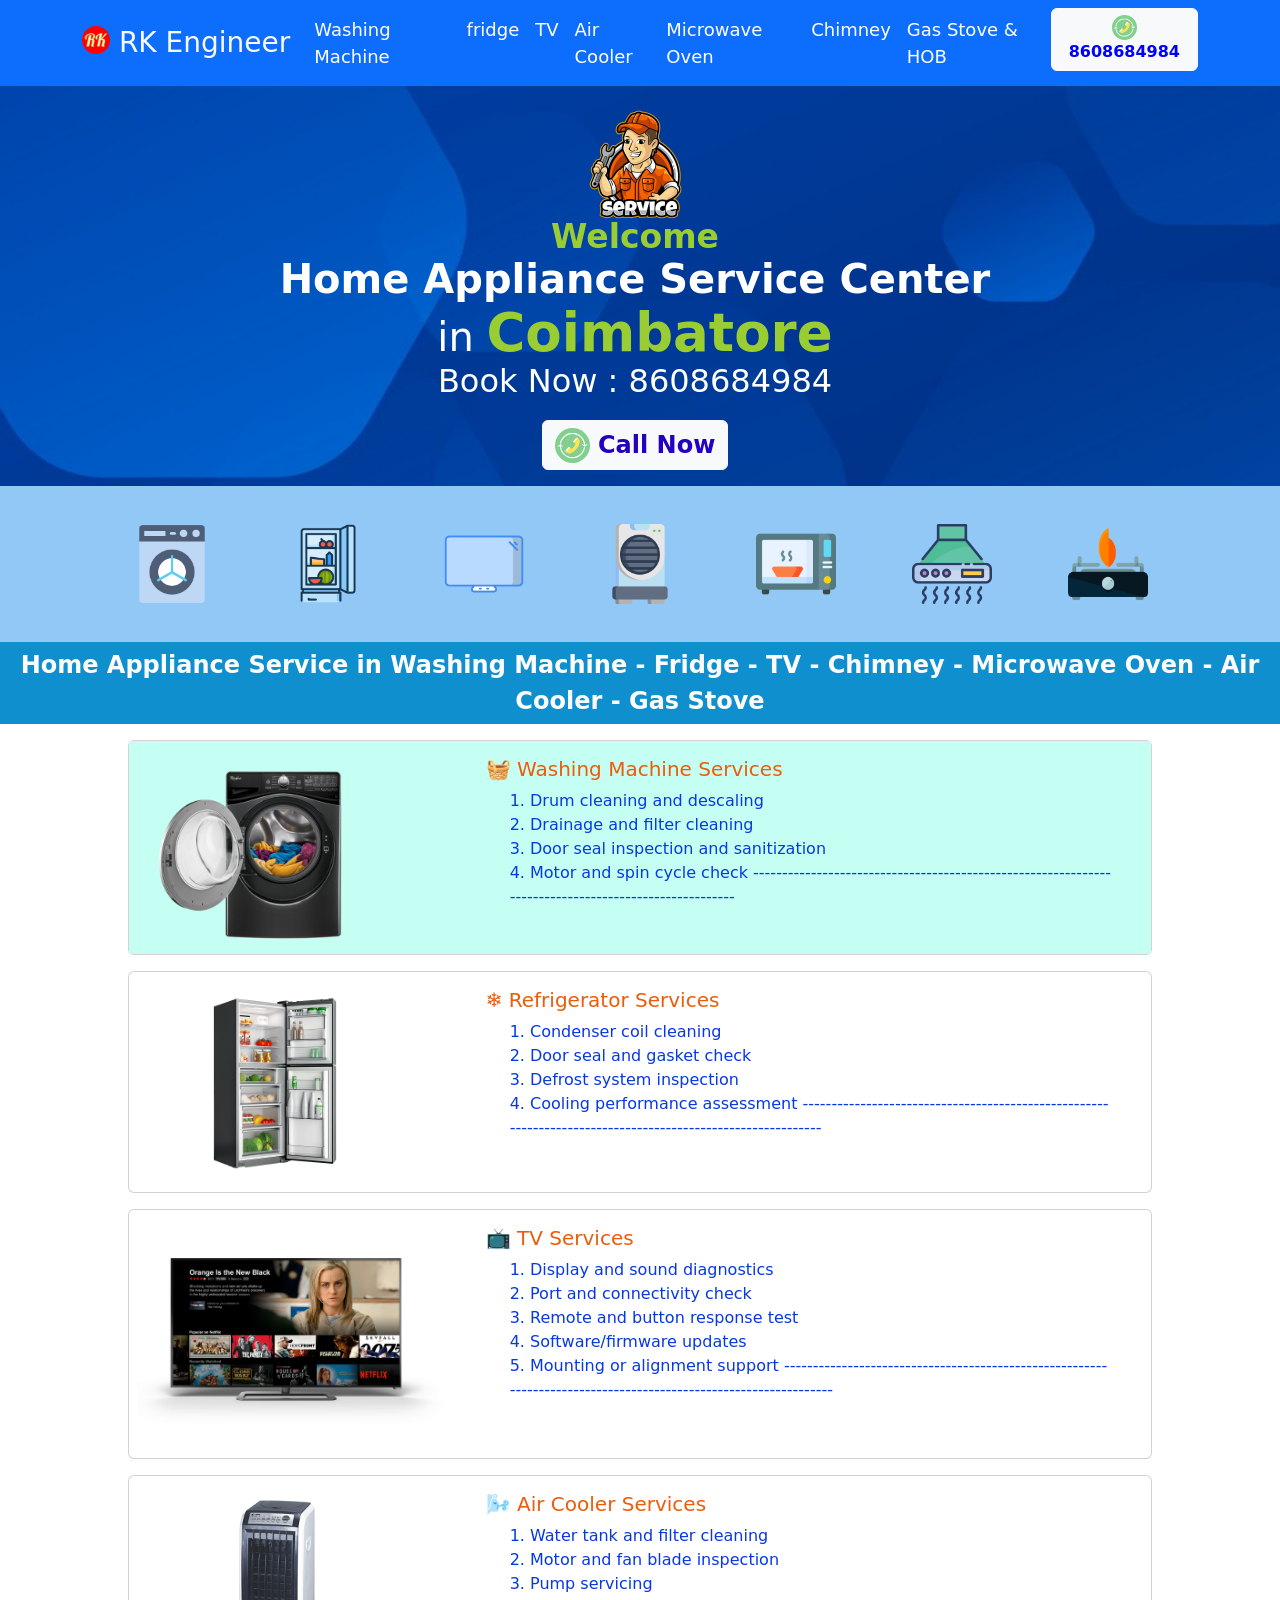
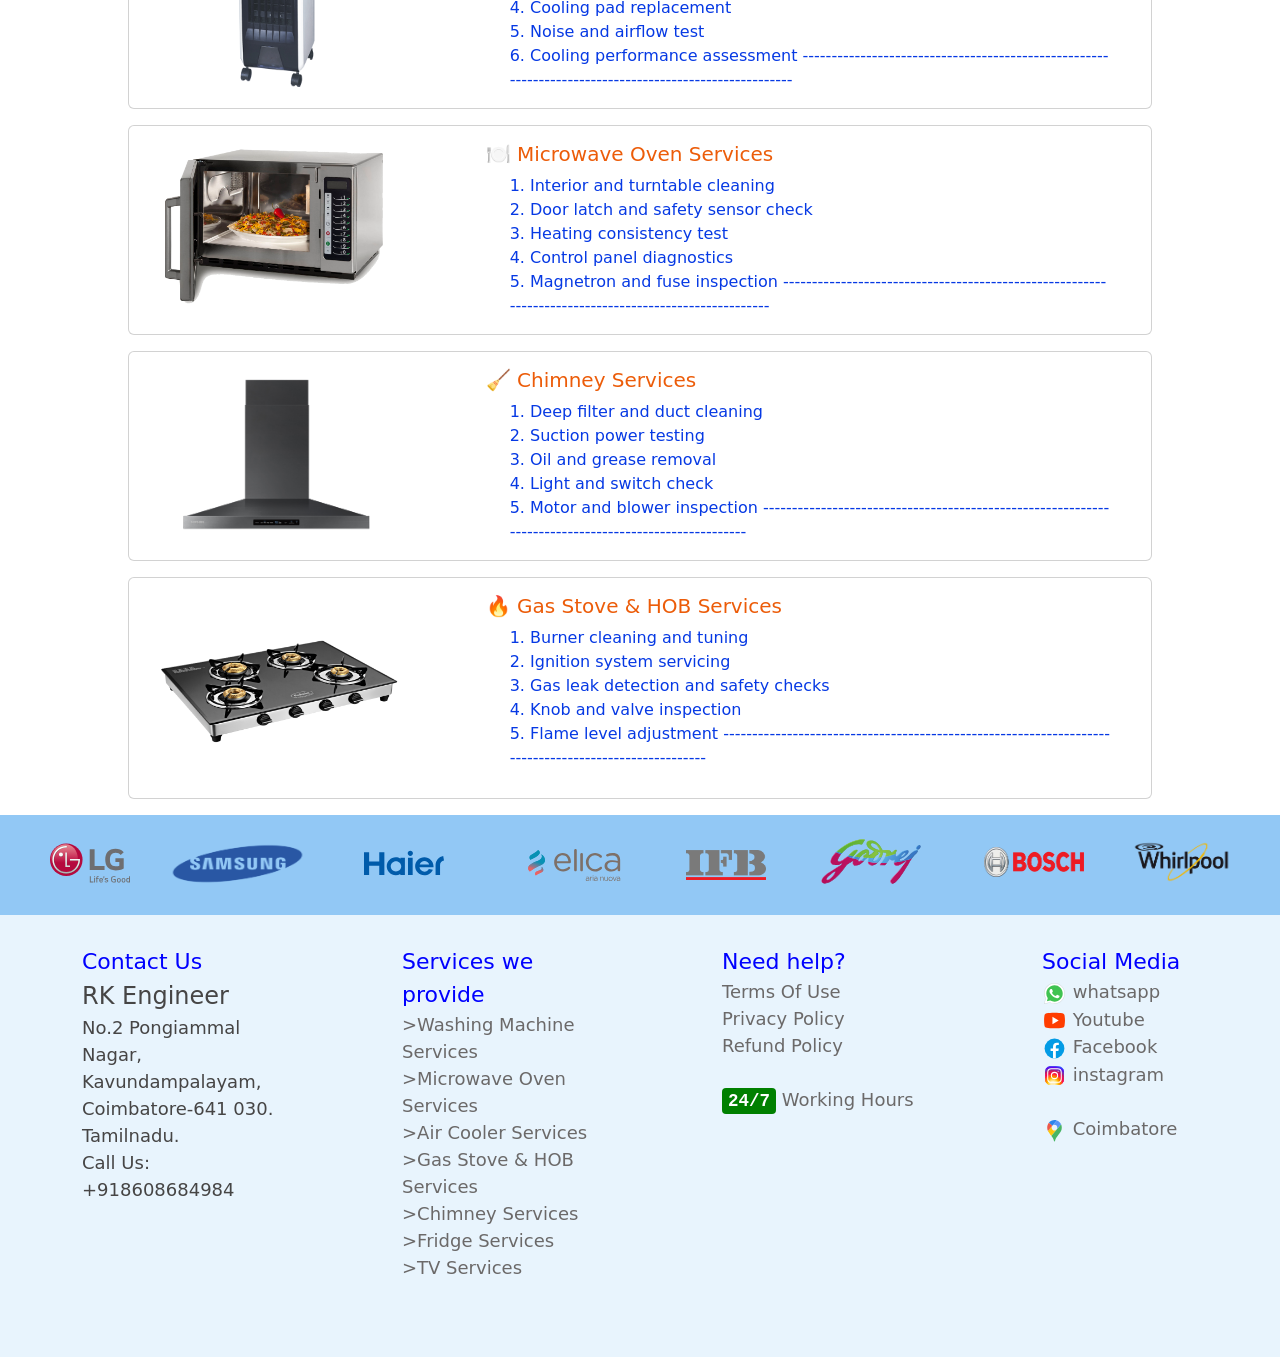
<file: index.html>
<!DOCTYPE html>
<html lang="en">
    <head>
        <meta charset="UTF-8">
        <meta name="viewport" content="width=device-width, initial-scale=1.0">
        <link rel="icon" href="image/LOGO-32x32.png" type="image/png">
        <title>RK Engineer</title>
        <link rel="stylesheet" href="style.css">
        <link href="https://cdn.jsdelivr.net/npm/bootstrap@5.3.5/dist/css/bootstrap.min.css" rel="stylesheet">
        <meta name="description" content="Coimbatore's trusted service for washing machine, fridge, TV, chimney, gas stove and HOB. Experience prompt and professional repairs today!">
        <link rel="canonical" href="https://www.rkengineer.co.in"/>
        <!-- Meta Pixel Code -->
        <script>
        !function(f,b,e,v,n,t,s)
        {if(f.fbq)return;n=f.fbq=function(){n.callMethod?
        n.callMethod.apply(n,arguments):n.queue.push(arguments)};
        if(!f._fbq)f._fbq=n;n.push=n;n.loaded=!0;n.version='2.0';
        n.queue=[];t=b.createElement(e);t.async=!0;
        t.src=v;s=b.getElementsByTagName(e)[0];
        s.parentNode.insertBefore(t,s)}(window, document,'script',
        'https://connect.facebook.net/en_US/fbevents.js');
        fbq('init', '777169311509597');
        fbq('track', 'PageView');
        </script>
        <noscript><img height="1" width="1" style="display:none"
        src="https://www.facebook.com/tr?id=777169311509597&ev=PageView&noscript=1"
        /></noscript>
        <!-- End Meta Pixel Code -->         
        <!-- Google tag (gtag.js) -->
<script async src="https://www.googletagmanager.com/gtag/js?id=AW-18193330946">
</script>
<script>
  window.dataLayer = window.dataLayer || [];
  function gtag(){dataLayer.push(arguments);}
  gtag('js', new Date());

  gtag('config', 'AW-18193330946');
</script>
        <!-- Event snippet for Contact conversion page -->
<script>
  gtag('event', 'conversion', {'send_to': 'AW-18193330946/NsmrCPv6v9YcEILmoOND'});
</script>
    </head>

    <body>
        <!--navbar open-->               
        <nav class="navbar navbar-expand-lg sticky-top bg-primary">
            <div class="container">
                <a class="navbar-brand text-light fs-3" href="index.html">
                    <img src="image/LOGO-32x32.png" alt="Logo" width="28" height="28" class="d-inline-block align-text-top">
                    RK Engineer
                </a>
                <button class="navbar-toggler" type="button" data-bs-toggle="collapse" data-bs-target="#navbarSupportedContent" aria-controls="navbarSupportedContent" aria-expanded="false" aria-label="Toggle navigation">
                    <span class="navbar-toggler-icon"></span>
                </button>   
                <div class="collapse navbar-collapse" id="navbarSupportedContent">
                    <ul class="navbar-nav ms-auto mb-2 mb-lg-0 gap-0 fs-5">
                        <li class="nav-item">
                            <a class="nav-link" aria-current="page" href="washing-machine-repair-and-service-in-coimbatore.html">Washing Machine</a>
                        </li>
                        <li class="nav-item">
                            <a class="nav-link" aria-current="page" href="refrigerator-repair-service-in-coimbatore.html">fridge</a>
                        </li>
                        <li class="nav-item">
                            <a class="nav-link" aria-current="page" href="tv-repair-service-in-coimbatore.html">TV</a>
                        </li>
                        <li class="nav-item">
                            <a class="nav-link" aria-current="page" href="air-cooler-repair-service-in-coimbatore.html">Air Cooler</a>
                        </li>
                        <li class="nav-item">
                            <a class="nav-link" aria-current="page" href="microwave-oven-repair-service-in-coimbatore.html">Microwave Oven</a>
                        </li>
                        <li class="nav-item">
                            <a class="nav-link" aria-current="page" href="chimney-repair-and-service-in-coimbatore.html">Chimney</a>
                        </li>
                        <li class="nav-item">
                            <a class="nav-link" aria-current="page" href="gas-stove-hob-repair-and-service-in-coimbatore.html">Gas Stove & HOB</a>
                        </li>
                        <li>
                            <a class="btn btn-light fs-6" href="tel:+918608684984" role="button" style="color: blue; font-weight: bold;">
                            <img src="image/phone-call.svg" alt="" style="width: 25px; height: 25px;">
                             8608684984</a>
                        </li>
                    </ul>
                </div>
            </div>
        </nav>
        <!--navbar end-->
        <!--banner open-->
        <section id="banner">             
            <div class="container text-center">
                <div class="row row-cols-1 row-cols-sm-1 row-cols-md-1 --bs-columns: 10;">
                    <div class="col mt-3"><img src="image/services_man_1-removebg-preview.png" style="width: 125px; height: 125px;" alt=""></div>                    
                    <div class="col d-md-block d-none"><h1 style="font-size: 33px; font-weight: bold; color: yellowgreen;">Welcome</h1></div>
                    <div class="col d-md-block d-none"><h1 style="font-weight: bold;">Home Appliance Service Center</h1></div>
                    <div class="col"><h1>in <b style="font-size: 53px; color: yellowgreen;">Coimbatore</b></h1></div>
                    <div class="col"><h2 style="color: white;">Book Now : 8608684984</h2></div>
                    <div class="col mb-3 mt-3"><a class="btn btn-light fs-4" href="tel:+918608684984" role="button" style="color: #2400c2; font-weight: bold;">
                        <img src="image/phone-call.svg" alt="" style="width: 35px; height: 35px;"> Call Now</a></div>
                </div>
            </div>
        </section>
        <!--banner end-->
        <!--Product open-->
        <section id="product">
            <div class="container">           
                    <div class="box"><a href=""><img src="image/washine machine.png" alt="washine machine"></a></div>
                    <div class="box"><a href=""><img src="image/Fridge.png" alt="Fridge"></a></div>
                    <div class="box"><a href=""><img src="image/LED TV.png" alt="LED TV"></a></div>
                    <div class="box"><a href=""><img src="image/Air Cooler.png" alt="Air Cooler"></a></div>
                    <div class="box"><a href=""><img src="image/Microwave Oven.png" alt="Microwave Oven"></a></div>
                    <div class="box"><a href=""><img src="image/Chimney.png" alt="Chimney"></a></div>
                    <div class="box"><a href=""><img src="image/Gas Stvoe.png" alt="Gas Stvoe"></a></div>
            </div>
        </section>
        <!--Product end-->
        <!--service open-->
        <div class="footer" style="font-size: 24px; font-weight: 600; padding: 5px;">Home Appliance Service in Washing Machine - Fridge - TV - Chimney - Microwave Oven - Air Cooler - Gas Stove </div>
        <section id="service">
            <div class="container">
                <div class="card m-3" style="max-width: 1024px;">
                    <div class="row g-0" style="background-color: rgba(188, 255, 241, 0.863);">
                        <div class="col-md-4">
                        <img src="image/washing-machines-whirlpool.png" class="img-fluid rounded-start mt-2 ms-4" alt="..." style="width: 200px; height: 205px;">
                        </div>
                        <div class="col-md-8">
                        <div class="card-body">
                            <h5 class="card-title">🧺 Washing Machine Services</h5>
                            <p class="card-text mx-4">1. Drum cleaning and descaling</p>
                            <p class="card-text mx-4">2. Drainage and filter cleaning</p>
                            <p class="card-text mx-4">3. Door seal inspection and sanitization</p>
                            <p class="card-text mx-4">4. Motor and spin cycle check -----------------------------------------------------------------------------------------------------</p>
                        </div>
                        </div>
                    </div>
                </div>

                <div class="card mb-3" style="max-width: 1024px;">
                    <div class="row g-0">
                        <div class="col-md-4">
                        <img src="image/refrigerator-color.png" class="img-fluid rounded-start ms-5" alt="..." style="width: 200px; height: 220px;">
                        </div>
                        <div class="col-md-8">
                        <div class="card-body">
                            <h5 class="card-title">❄️ Refrigerator Services</h5>
                            <p class="card-text mx-4">1. Condenser coil cleaning</p>
                            <p class="card-text mx-4">2. Door seal and gasket check</p>
                            <p class="card-text mx-4">3. Defrost system inspection</p>
                            <p class="card-text mx-4">4. Cooling performance assessment -----------------------------------------------------------------------------------------------------------</p>
                        </div>
                        </div>
                    </div>
                </div>

                <div class="card mb-3" style="max-width: 1024px;">
                    <div class="row g-0">
                        <div class="col-md-4">
                        <img src="image/television-color.png" class="img-fluid rounded-start mt-5 ms-2" alt="..." style="width: 400px; height: 200px;">
                        </div>
                        <div class="col-md-8">
                        <div class="card-body">
                            <h5 class="card-title">📺 TV Services</h5>
                            <p class="card-text mx-4">1. Display and sound diagnostics</p>
                            <p class="card-text mx-4">2. Port and connectivity check</p>
                            <p class="card-text mx-4">3. Remote and button response test</p>
                            <p class="card-text mx-4">4. Software/firmware updates</p>
                            <p class="card-text mx-4">5. Mounting or alignment support ----------------------------------------------------------------------------------------------------------------</p>
                        </div>
                        </div>
                    </div>
                </div>

                <div class="card mb-3" style="max-width: 1024px;">
                    <div class="row g-0">
                        <div class="col-md-4">
                        <img src="image/air cooler-color.png" class="img-fluid rounded-start mt-2 ms-5" alt="..." style="width: 200px; height: 220px;">
                        </div>
                        <div class="col-md-8">
                        <div class="card-body">
                            <h5 class="card-title">🌬️ Air Cooler Services</h5>
                            <p class="card-text mx-4">1. Water tank and filter cleaning</p>
                            <p class="card-text mx-4">2. Motor and fan blade inspection</p>
                            <p class="card-text mx-4">3. Pump servicing</p>
                            <p class="card-text mx-4">4. Cooling pad replacement</p>
                            <p class="card-text mx-4">5. Noise and airflow test</p>
                            <p class="card-text mx-4">6. Cooling performance assessment ------------------------------------------------------------------------------------------------------</p>
                        </div>
                        </div>
                    </div>
                </div>

                <div class="card mb-3" style="max-width: 1024px;">
                    <div class="row g-0">
                        <div class="col-md-4">
                        <img src="image/microwave-ovens-color.png" class="img-fluid rounded-start mt-2 ms-3" alt="..." style="width: 260px; height: 180px;">
                        </div>
                        <div class="col-md-8">
                        <div class="card-body">
                            <h5 class="card-title">🍽️ Microwave Oven Services</h5>
                            <p class="card-text mx-4">1. Interior and turntable cleaning</p>
                            <p class="card-text mx-4">2. Door latch and safety sensor check</p>
                            <p class="card-text mx-4">3. Heating consistency test</p>
                            <p class="card-text mx-4">4. Control panel diagnostics</p>
                            <p class="card-text mx-4">5. Magnetron and fuse inspection -----------------------------------------------------------------------------------------------------</p>
                            </div>
                        </div>
                    </div>
                </div>

                <div class="card mb-3" style="max-width: 1024px;">
                    <div class="row g-0">
                        <div class="col-md-4">
                        <img src="image/Chimney -color-1.png" class="img-fluid rounded-start mt-4 ms-5" alt="..." style="width: 200px; height: 160px;">
                        </div>
                        <div class="col-md-8">
                        <div class="card-body">
                            <h5 class="card-title">🧹 Chimney Services</h5>
                            <p class="card-text mx-4">1. Deep filter and duct cleaning</p>
                            <p class="card-text mx-4">2. Suction power testing</p>
                            <p class="card-text mx-4">3. Oil and grease removal</p>
                            <p class="card-text mx-4">4. Light and switch check</p>
                            <p class="card-text mx-4">5. Motor and blower inspection -----------------------------------------------------------------------------------------------------</p>                        
                        </div>
                        </div>
                    </div>
                </div>

                <div class="card mb-3" style="max-width: 1024px;">
                    <div class="row g-0">
                        <div class="col-md-4">
                        <img src="image/gas-stove-color.png" class="img-fluid rounded-start ms-4" alt="..." style="width: 250px; height: 220px;">
                        </div>
                        <div class="col-md-8">
                        <div class="card-body">
                            <h5 class="card-title">🔥 Gas Stove & HOB Services</h5>
                            <p class="card-text mx-4">1. Burner cleaning and tuning</p>
                            <p class="card-text mx-4">2. Ignition system servicing</p>
                            <p class="card-text mx-4">3. Gas leak detection and safety checks</p>
                            <p class="card-text mx-4">4. Knob and valve inspection</p>
                            <p class="card-text mx-4">5. Flame level adjustment -----------------------------------------------------------------------------------------------------</p>
                        </div>
                        </div>
                    </div>
                </div>
            </div>
        </section>
        <!--service end-->
        <!--brand open-->
        <section id="brand">
        <div class="container-fluid">
            <div class="row col-12">    
                <div class="col"><a href=""><img src="image/lg logo.svg" alt="lg logo" style="margin-top: 8px;"></a></div>
                <div class="col p-1"><a href=""><img src="image/samsung-1.png" alt="Samsung logo" style="width: 145px; height: 65px; margin-top: 10px;"></a></div>           
                <div class="col"><a href=""><img src="image/haier.svg" alt="haier" style="margin-top: 8px;"></a></div>
                <div class="col"><a href=""><img src="image/elica.svg" alt="elica" style="width: 100px; height: 100px;"></a></div>                
                <div class="col"><a href=""><img src="image/ifb.png" alt="ifb"  style="width: 80px; height: 30px;  margin-top: 35px;"></a></div>
                <div class="col p-4"><a href=""><img src="image/Godrej New.svg" alt="Godrej"  style="width: 100px; height: 45px;"></a></div>
                <div class="col p-4"><a href=""><img src="image/bosch-1.png" alt="Godrej" style="width: 100px; height: 30px; margin-left: 15px; margin-top: 8px;"></a></div>
                <div class="col p-4"><a href=""><img src="image/whirlpool-1.png" alt="mi tv" style="width: 100px; height: 45px;"></a></div>
                </div>
        </div>
        </section>
        <!--brand end-->
        <!--footer open-->
        <section id="footer1">
            <div class="container-fluid text-left">
                <div class="row row-cols-1 row-cols-sm-2 row-cols-md-4 --bs-columns: 10;">
                        <div class="col"><ol style="color: blue;">Contact Us<li><b style="font-size: 24px; font-weight: 500;">RK Engineer</b><br>No.2 Pongiammal Nagar,
                            <br>Kavundampalayam,<br>Coimbatore-641 030.<br>Tamilnadu.<br>Call Us: +918608684984</li></ol>
                        </div>
                        <div class="col">
                            <ol style="color: blue;">Services we provide
                                <li>
                                    <a href="washing-machine-repair-and-service-in-coimbatore.html">>Washing Machine Services</a>
                                    <a href="microwave-oven-repair-service-in-coimbatore.html"><br>>Microwave Oven Services</a>
                                    <a href="air-cooler-repair-service-in-coimbatore.html"><br>>Air Cooler Services</a>
                                    <a href="gas-stove-repair-and-service-in-coimbatore.html"><br>>Gas Stove & HOB Services</a>
                                    <a href="chimney-repair-and-service-in-coimbatore.html"><br>>Chimney Services</a>
                                    <a href="refrigerator-repair-service-in-coimbatore.html"><br>>Fridge Services</a>
                                    <a href="tv-repair-service-in-coimbatore.html"><br>>TV Services</a>
                                </li>
                            </ol>
                        </div>
                        <div class="col">
                                <ol style="color: blue;">Need help?
                                    <li>
                                        <a href="">Terms Of Use</a>
                                        <a href=""><br> Privacy Policy</a>
                                        <a href=""><br>Refund Policy</a>
                                        <a href=""><br><br><kbd style="background-color: green; color: white; font-size: 17.5px; font-weight: bold;">24/7</kbd> Working Hours</a>
                                    </li>
                                </ol>
                                </div>    
                        <div class="col">
                            <ol style="color: blue;">Social Media
                                    <li>
                                        <a href="https://wa.me/+918608684984" target="_blank">
                                            <img src="image/whatsapp-icon.svg" alt="whatsapp" width="25" height="25">  whatsapp</a>                        
                                        <a href=""><br></a>
                                        <a href="https://www.youtube.com/" target="_blank">
                                            <img src="image/youtube-icon.svg" alt="youtube" width="25" height="25">  Youtube</a>                       
                                        <a href=""><br></a>
                                        <a href="https://www.facebook.com/" target="_blank">
                                            <img src="image/facebook-icon.svg" alt="facebook" width="25" height="25">  Facebook</a>                        
                                        <a href=""><br></a>
                                        <a href="https://www.instagram.com/" target="_blank">
                                            <img src="image/instagram-icon.svg" alt="instagram" width="25" height="25">  instagram</a>
                                        <a href="https://www.google.com/maps/place/Wonderford+Marine+Service/@11.0437671,76.9382518,21z/data=!4m9!1m2!2m1!1s+No.2++Pongiammal+Nagar,+Kavindampalayam,+Coimbatore+%E2%80%93+641030+!3m5!1s0x3ba8598810649e37:0xc92f433ab6370a0a!8m2!3d11.0437219!4d76.9385363!16s%2Fg%2F11wk1tzz4q?entry=ttu&g_ep=EgoyMDI1MDYwNC4wIKXMDSoASAFQAw%3D%3D" target="_blank"><br><br>
                                            <img src="image/map location.svg" alt="instagram" width="25" height="25">  Coimbatore</a>
                                    </li>
                            </ol>
                        </div>
                </div>
            </div>
        </section>
        <!--footer end-->
        

        <script src="https://cdn.jsdelivr.net/npm/@popperjs/core@2.11.8/dist/umd/popper.min.js"></script>
        <script src="https://cdn.jsdelivr.net/npm/bootstrap@5.3.5/dist/js/bootstrap.min.js"></script>
        <!-- Google Tag Manager (noscript) -->
        <noscript><iframe src="https://www.googletagmanager.com/ns.html?id=GTM-PZWRVTJZ"
        height="0" width="0" style="display:none;visibility:hidden"></iframe></noscript>
        <!-- End Google Tag Manager (noscript) --> 
    </body>
</html>
</file>
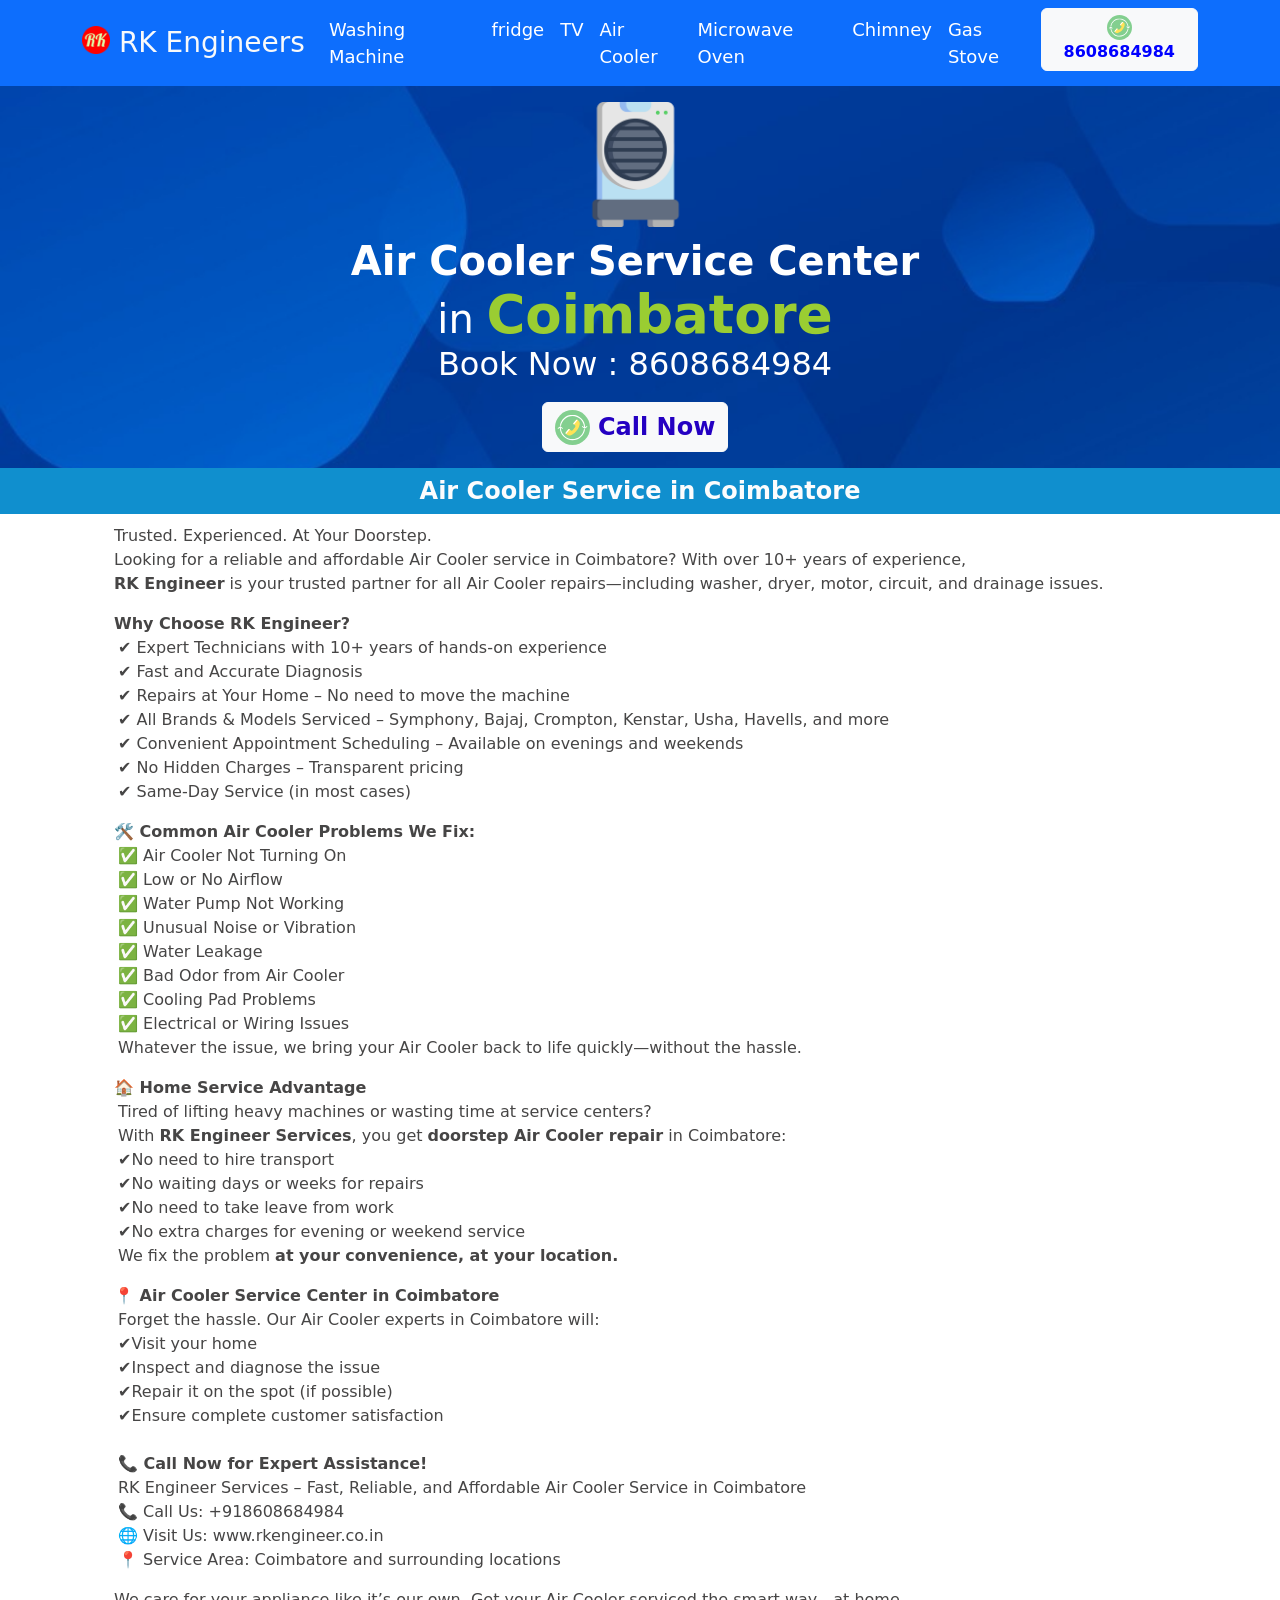
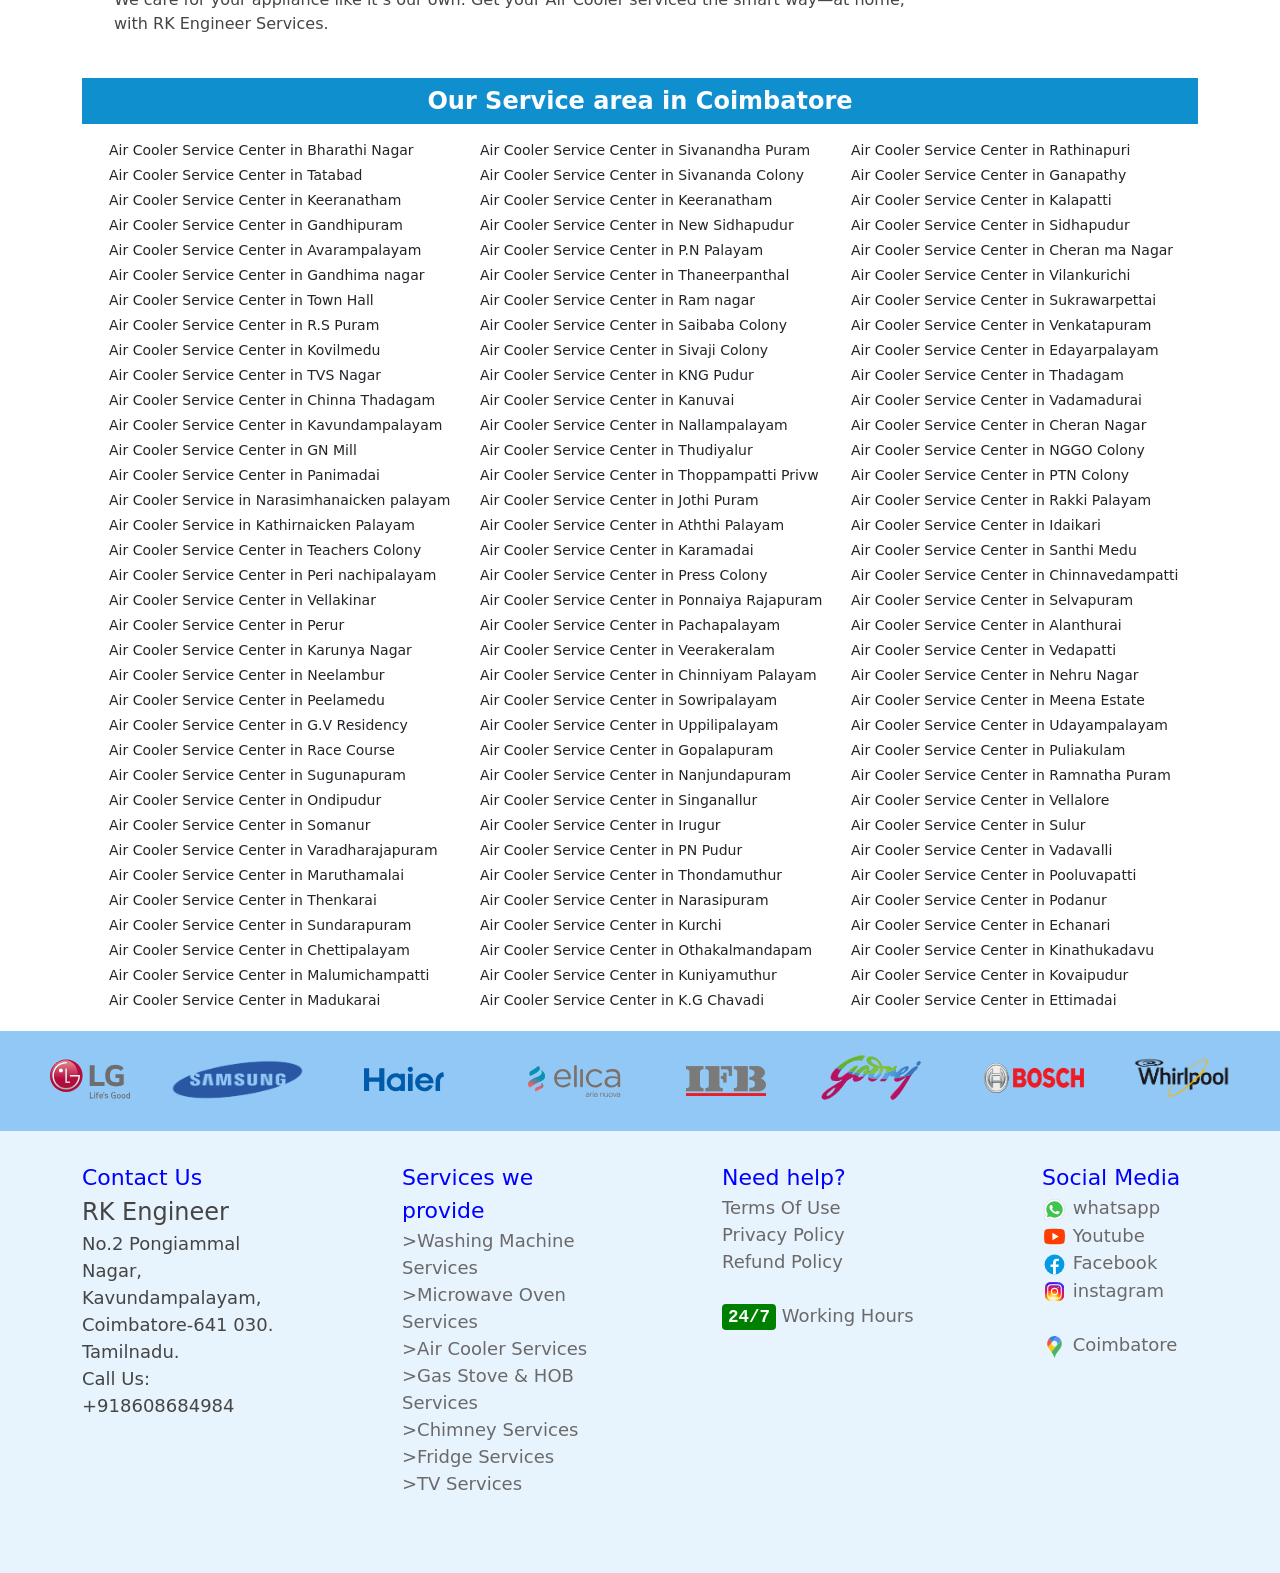
<file: air-cooler-repair-service-in-coimbatore.html>
<!DOCTYPE html>
<html lang="en">

<head>
    <meta charset="UTF-8">
    <meta name="viewport" content="width=device-width, initial-scale=1.0">
    <link rel="icon" href="image/LOGO-32x32.png" type="image/png">
    <title>RK Engineer</title>
    <link rel="stylesheet" href="style.css">
    <link href="https://cdn.jsdelivr.net/npm/bootstrap@5.3.5/dist/css/bootstrap.min.css" rel="stylesheet">
    <!-- Google tag (gtag.js) -->
    <script async src="https://www.googletagmanager.com/gtag/js?id=AW-18193330946">
    </script>
    <script>
    window.dataLayer = window.dataLayer || [];
    function gtag(){dataLayer.push(arguments);}
    gtag('js', new Date());

    gtag('config', 'AW-18193330946');
    </script>
</head>

<body>
    <!--navbar open-->
    <nav class="navbar navbar-expand-lg sticky-top bg-primary">
        <div class="container">
            <a class="navbar-brand text-light fs-3" href="index.html">
                <img src="image/LOGO-32x32.png" alt="Logo" width="28" height="28" class="d-inline-block align-text-top">
                RK Engineers
            </a>
            <button class="navbar-toggler" type="button" data-bs-toggle="collapse"
                data-bs-target="#navbarSupportedContent" aria-controls="navbarSupportedContent" aria-expanded="false"
                aria-label="Toggle navigation">
                <span class="navbar-toggler-icon"></span>
            </button>
            <div class="collapse navbar-collapse" id="navbarSupportedContent">
                <ul class="navbar-nav ms-auto mb-2 mb-lg-0 gap-0 fs-5">
                    <li class="nav-item">
                        <a class="nav-link" aria-current="page" href="washing-machine-repair-and-service-in-coimbatore.html">Washing Machine</a>
                    </li>
                    <li class="nav-item">
                        <a class="nav-link" aria-current="page" href="refrigerator-repair-service-in-coimbatore.html">fridge</a>
                    </li>
                    <li class="nav-item">
                        <a class="nav-link" aria-current="page" href="tv-repair-service-in-coimbatore.html">TV</a>
                    </li>
                    <li class="nav-item">
                        <a class="nav-link" aria-current="page" href="air-cooler-repair-service-in-coimbatore.html">Air Cooler</a>
                    </li>
                    <li class="nav-item">
                        <a class="nav-link" aria-current="page" href="microwave-oven-repair-service-in-coimbatore.html">Microwave Oven</a>
                    </li>
                    <li class="nav-item">
                        <a class="nav-link" aria-current="page" href="chimney-repair-and-service-in-coimbatore.html">Chimney</a>
                    </li>
                    <li class="nav-item">
                        <a class="nav-link" aria-current="page" href="gas-stove-repair-and-service-in-coimbatore.html">Gas Stove</a>
                    </li>
                    <li>
                        <a class="btn btn-light fs-6" href="tel:+918608684984" role="button"
                            style="color: blue; font-weight: bold;">
                            <img src="image/phone-call.svg" alt="" style="width: 25px; height: 25px;">
                            8608684984</a>
                    </li>
                </ul>
            </div>
        </div>
    </nav>
    <!--navbar end-->
    <!--banner open-->
    <section id="banner">
        <div class="container text-center">
            <div class="row row-cols-1 row-cols-sm-1 row-cols-md-1 --bs-columns: 10;">
                <div class="col mt-3"><img src="image/Air Cooler.png"
                        style="width: 125px; height: 125px;" alt=""></div>
                <div class="col d-md-block d-none">
                    <h1 style="font-weight: bold; margin-top: 20px;">Air Cooler Service Center</h1>
                </div>
                <div class="col">
                    <h1>in <b style="font-size: 53px; color: yellowgreen;">Coimbatore</b></h1>
                </div>
                <div class="col">
                    <h2 style="color: white;">Book Now : 8608684984</h2>
                </div>
                <div class="col mb-3 mt-3"><a class="btn btn-light fs-4" href="tel:+918608684984" role="button"
                        style="color: #2400c2; font-weight: bold;">
                        <img src="image/phone-call.svg" alt="" style="width: 35px; height: 35px;"> Call Now</a></div>
            </div>
        </div>
    </section>
    <!--banner end-->

    <!--service open-->
    <div class="footer" style="font-size: 24px; font-weight: 600; padding: 5px;">Air Cooler Service in Coimbatore</div>
        <div class="container">
        <div class="col">
        <ol>
            <li style="font-size: 16px;">
            <p>
                Trusted. Experienced. At Your Doorstep. <br>
                Looking for a reliable and affordable Air Cooler service in Coimbatore? With over 10+ years of experience, <br>
                <b>RK Engineer</b> is your trusted partner for all Air Cooler repairs—including washer, dryer, motor, circuit, and drainage issues.
            </p>
            </li>
            <li style="font-size: 16px;">
                <b>Why Choose RK Engineer?</b><br>
            <p class="mx-1">                
                ✔️ Expert Technicians with 10+ years of hands-on experience <br>               
                ✔️ Fast and Accurate Diagnosis <br>                
                ✔️ Repairs at Your Home – No need to move the machine <br>                
                ✔️ All Brands & Models Serviced – Symphony, Bajaj, Crompton, Kenstar, Usha, Havells, and more <br>                
                ✔️ Convenient Appointment Scheduling – Available on evenings and weekends <br>                
                ✔️ No Hidden Charges – Transparent pricing <br>                
                ✔️ Same-Day Service (in most cases)
            </p>
        </li>

        <li style="font-size: 16px;">
            <b>🛠️ Common Air Cooler Problems We Fix:</b> <br>
            <p class="mx-1">                
                ✅ Air Cooler Not Turning On<br>
                ✅ Low or No Airflow <br>
                ✅ Water Pump Not Working <br>
                ✅ Unusual Noise or Vibration <br>
                ✅ Water Leakage <br>
                ✅ Bad Odor from Air Cooler <br>
                ✅ Cooling Pad Problems <br>
                ✅ Electrical or Wiring Issues <br>
                Whatever the issue, we bring your Air Cooler back to life quickly—without the hassle.
            </p>
        </li>

        <li style="font-size: 16px;">
            <b>🏠 Home Service Advantage</b><br>
            <p class="mx-1">                
                 Tired of lifting heavy machines or wasting time at service centers? <br>
                 With <b>RK Engineer Services</b>, you get <b>doorstep Air Cooler repair</b> in Coimbatore: <br>                          
                 ✔️No need to hire transport <br>
                 ✔️No waiting days or weeks for repairs <br>
                 ✔️No need to take leave from work <br>
                 ✔️No extra charges for evening or weekend service <br>
                 We fix the problem <b> at your convenience, at your location.</b>
            </p>
        </li>
        <li style="font-size: 16px;">
            <b>📍 Air Cooler Service Center in Coimbatore</b> <br>
            <p class="mx-1">                
                Forget the hassle. Our Air Cooler experts in Coimbatore will: <br>                            
                ✔️Visit your home <br>
                ✔️Inspect and diagnose the issue <br>
                ✔️Repair it on the spot (if possible) <br>
                ✔️Ensure complete customer satisfaction <br>

                <br><b>📞 Call Now for Expert Assistance!</b> <br>
                RK Engineer Services – Fast, Reliable, and Affordable Air Cooler Service in Coimbatore <br>
                📞 Call Us: +918608684984 <br>
                🌐 Visit Us: www.rkengineer.co.in<br>
                📍 Service Area: Coimbatore and surrounding locations
            </p>
        </li>
        <li style="font-size: 16px;">
            <p>
                We care for your appliance like it’s our own. Get your Air Cooler serviced the smart way—at home, <br>
                with RK Engineer Services.
            </p>
        </li>
                
        </ol>
        </div>
<div class="footer" style="font-size: 24px; font-weight: 600; padding: 5px;">Our Service area in Coimbatore</div>
        <div class="row row-cols-1 row-cols-sm-2 row-cols-md-3 mt-3 mb-3" style="font-size: 14px; margin-left: 15px;">
            <div class="col pb-1"> Air Cooler Service Center in Bharathi Nagar</div>
            <div class="col pb-1"> Air Cooler Service Center in Sivanandha Puram</div>
            <div class="col pb-1"> Air Cooler Service Center in Rathinapuri</div>
            <div class="col pb-1"> Air Cooler Service Center in Tatabad</div>
            <div class="col pb-1"> Air Cooler Service Center in Sivananda Colony</div>
            <div class="col pb-1"> Air Cooler Service Center in Ganapathy</div>
            <div class="col pb-1"> Air Cooler Service Center in Keeranatham</div>
            <div class="col pb-1"> Air Cooler Service Center in Keeranatham</div>
            <div class="col pb-1"> Air Cooler Service Center in Kalapatti</div>
            <div class="col pb-1"> Air Cooler Service Center in Gandhipuram</div>
            <div class="col pb-1"> Air Cooler Service Center in New Sidhapudur</div>
            <div class="col pb-1"> Air Cooler Service Center in Sidhapudur</div>
            <div class="col pb-1"> Air Cooler Service Center in Avarampalayam</div>
            <div class="col pb-1"> Air Cooler Service Center in P.N Palayam</div>
            <div class="col pb-1"> Air Cooler Service Center in Cheran ma Nagar</div>
            <div class="col pb-1"> Air Cooler Service Center in Gandhima nagar</div>
            <div class="col pb-1"> Air Cooler Service Center in Thaneerpanthal</div>
            <div class="col pb-1"> Air Cooler Service Center in Vilankurichi</div>
            <div class="col pb-1"> Air Cooler Service Center in Town Hall</div>
            <div class="col pb-1"> Air Cooler Service Center in Ram nagar</div>
            <div class="col pb-1"> Air Cooler Service Center in Sukrawarpettai</div>
            <div class="col pb-1"> Air Cooler Service Center in R.S Puram</div>
            <div class="col pb-1"> Air Cooler Service Center in Saibaba Colony</div>
            <div class="col pb-1"> Air Cooler Service Center in Venkatapuram</div>
            <div class="col pb-1"> Air Cooler Service Center in Kovilmedu</div>
            <div class="col pb-1"> Air Cooler Service Center in Sivaji Colony</div>
            <div class="col pb-1"> Air Cooler Service Center in Edayarpalayam</div>
            <div class="col pb-1"> Air Cooler Service Center in TVS Nagar</div>
            <div class="col pb-1"> Air Cooler Service Center in KNG Pudur</div>
            <div class="col pb-1"> Air Cooler Service Center in Thadagam</div>
            <div class="col pb-1"> Air Cooler Service Center in Chinna Thadagam</div>
            <div class="col pb-1"> Air Cooler Service Center in Kanuvai</div>
            <div class="col pb-1"> Air Cooler Service Center in Vadamadurai</div>
            <div class="col pb-1"> Air Cooler Service Center in Kavundampalayam</div>
            <div class="col pb-1"> Air Cooler Service Center in Nallampalayam</div>
            <div class="col pb-1"> Air Cooler Service Center in Cheran Nagar</div>
            <div class="col pb-1"> Air Cooler Service Center in GN Mill</div>
            <div class="col pb-1"> Air Cooler Service Center in Thudiyalur</div>
            <div class="col pb-1"> Air Cooler Service Center in NGGO Colony</div>
            <div class="col pb-1"> Air Cooler Service Center in Panimadai</div>
            <div class="col pb-1"> Air Cooler Service Center in Thoppampatti Privw</div>
            <div class="col pb-1"> Air Cooler Service Center in PTN Colony</div>
            <div class="col pb-1"> Air Cooler Service in Narasimhanaicken palayam</div>
            <div class="col pb-1"> Air Cooler Service Center in Jothi Puram</div>
            <div class="col pb-1"> Air Cooler Service Center in Rakki Palayam</div>
            <div class="col pb-1"> Air Cooler Service in Kathirnaicken Palayam</div>
            <div class="col pb-1"> Air Cooler Service Center in Aththi Palayam</div>
            <div class="col pb-1"> Air Cooler Service Center in Idaikari</div>
            <div class="col pb-1"> Air Cooler Service Center in Teachers Colony</div>
            <div class="col pb-1"> Air Cooler Service Center in Karamadai</div>
            <div class="col pb-1"> Air Cooler Service Center in Santhi Medu</div>
            <div class="col pb-1"> Air Cooler Service Center in Peri nachipalayam</div>
            <div class="col pb-1"> Air Cooler Service Center in Press Colony</div>
            <div class="col pb-1"> Air Cooler Service Center in Chinnavedampatti</div>
            <div class="col pb-1"> Air Cooler Service Center in Vellakinar</div>
            <div class="col pb-1"> Air Cooler Service Center in Ponnaiya Rajapuram</div>
            <div class="col pb-1"> Air Cooler Service Center in Selvapuram</div>
            <div class="col pb-1"> Air Cooler Service Center in Perur</div>
            <div class="col pb-1"> Air Cooler Service Center in Pachapalayam</div>
            <div class="col pb-1"> Air Cooler Service Center in Alanthurai</div>
            <div class="col pb-1"> Air Cooler Service Center in Karunya Nagar</div>
            <div class="col pb-1"> Air Cooler Service Center in Veerakeralam</div>
            <div class="col pb-1"> Air Cooler Service Center in Vedapatti</div>
            <div class="col pb-1"> Air Cooler Service Center in Neelambur</div>
            <div class="col pb-1"> Air Cooler Service Center in Chinniyam Palayam</div>
            <div class="col pb-1"> Air Cooler Service Center in Nehru Nagar</div>
            <div class="col pb-1"> Air Cooler Service Center in Peelamedu</div>
            <div class="col pb-1"> Air Cooler Service Center in Sowripalayam</div>
            <div class="col pb-1"> Air Cooler Service Center in Meena Estate</div>
            <div class="col pb-1"> Air Cooler Service Center in G.V Residency</div>
            <div class="col pb-1"> Air Cooler Service Center in Uppilipalayam</div>
            <div class="col pb-1"> Air Cooler Service Center in Udayampalayam</div>
            <div class="col pb-1"> Air Cooler Service Center in Race Course</div>
            <div class="col pb-1"> Air Cooler Service Center in Gopalapuram</div>
            <div class="col pb-1"> Air Cooler Service Center in Puliakulam</div>
            <div class="col pb-1"> Air Cooler Service Center in Sugunapuram</div>
            <div class="col pb-1"> Air Cooler Service Center in Nanjundapuram</div>
            <div class="col pb-1"> Air Cooler Service Center in Ramnatha Puram</div>
            <div class="col pb-1"> Air Cooler Service Center in Ondipudur</div>
            <div class="col pb-1"> Air Cooler Service Center in Singanallur</div>
            <div class="col pb-1"> Air Cooler Service Center in Vellalore</div>
            <div class="col pb-1"> Air Cooler Service Center in Somanur</div>
            <div class="col pb-1"> Air Cooler Service Center in Irugur</div>
            <div class="col pb-1"> Air Cooler Service Center in Sulur</div>
            <div class="col pb-1"> Air Cooler Service Center in Varadharajapuram</div>
            <div class="col pb-1"> Air Cooler Service Center in PN Pudur</div>
            <div class="col pb-1"> Air Cooler Service Center in Vadavalli</div>
            <div class="col pb-1"> Air Cooler Service Center in Maruthamalai</div>
            <div class="col pb-1"> Air Cooler Service Center in Thondamuthur</div>
            <div class="col pb-1"> Air Cooler Service Center in Pooluvapatti</div>
            <div class="col pb-1"> Air Cooler Service Center in Thenkarai</div>
            <div class="col pb-1"> Air Cooler Service Center in Narasipuram</div>
            <div class="col pb-1"> Air Cooler Service Center in Podanur</div>
            <div class="col pb-1"> Air Cooler Service Center in Sundarapuram</div>
            <div class="col pb-1"> Air Cooler Service Center in Kurchi</div>
            <div class="col pb-1"> Air Cooler Service Center in Echanari</div>
            <div class="col pb-1"> Air Cooler Service Center in Chettipalayam</div>
            <div class="col pb-1"> Air Cooler Service Center in Othakalmandapam</div>
            <div class="col pb-1"> Air Cooler Service Center in Kinathukadavu</div>
            <div class="col pb-1"> Air Cooler Service Center in Malumichampatti</div>
            <div class="col pb-1"> Air Cooler Service Center in Kuniyamuthur</div>
            <div class="col pb-1"> Air Cooler Service Center in Kovaipudur</div>
            <div class="col pb-1"> Air Cooler Service Center in Madukarai</div>
            <div class="col pb-1"> Air Cooler Service Center in K.G Chavadi</div>
            <div class="col pb-1"> Air Cooler Service Center in Ettimadai</div>
        </div>
    </div>
    <!--service end-->

    <!--brand open-->
        <section id="brand">
        <div class="container-fluid">
            <div class="row col-12">    
                <div class="col"><a href=""><img src="image/lg logo.svg" alt="lg logo" style="margin-top: 8px;"></a></div>
                <div class="col p-1"><a href=""><img src="image/samsung-1.png" alt="Samsung logo" style="width: 145px; height: 65px; margin-top: 10px;"></a></div>           
                <div class="col"><a href=""><img src="image/haier.svg" alt="haier" style="margin-top: 8px;"></a></div>
                <div class="col"><a href=""><img src="image/elica.svg" alt="elica" style="width: 100px; height: 100px;"></a></div>                
                <div class="col"><a href=""><img src="image/ifb.png" alt="ifb"  style="width: 80px; height: 30px;  margin-top: 35px;"></a></div>
                <div class="col p-4"><a href=""><img src="image/Godrej New.svg" alt="Godrej"  style="width: 100px; height: 45px;"></a></div>
                <div class="col p-4"><a href=""><img src="image/bosch-1.png" alt="Godrej" style="width: 100px; height: 30px; margin-left: 15px; margin-top: 8px;"></a></div>
                <div class="col p-4"><a href=""><img src="image/whirlpool-1.png" alt="mi tv" style="width: 100px; height: 45px;"></a></div>
                </div>
        </div>
        </section>
        <!--brand end-->

    <!--footer open-->
    <section id="footer1">
        <div class="container-fluid text-left">
            <div class="row row-cols-1 row-cols-sm-2 row-cols-md-4 --bs-columns: 10;">
                <div class="col">
                    <ol style="color: blue;">Contact Us<li><b style="font-size: 24px; font-weight: 500;">RK
                                Engineer</b><br>No.2 Pongiammal Nagar,
                            <br>Kavundampalayam,<br>Coimbatore-641 030.<br>Tamilnadu.<br>Call Us: +918608684984
                        </li>
                    </ol>
                </div>
                <div class="col">
                    <ol style="color: blue;">Services we provide
                        <li>
                            <a href="washing-machine-repair-and-service-in-coimbatore.html">>Washing Machine Services</a>
                            <a href="microwave-oven-repair-service-in-coimbatore.html"><br>>Microwave Oven Services</a>
                            <a href="air-cooler-repair-service-in-coimbatore.html"><br>>Air Cooler Services</a>
                            <a href="gas-stove-repair-and-service-in-coimbatore.html"><br>>Gas Stove & HOB Services</a>
                            <a href="chimney-repair-and-service-in-coimbatore.html"><br>>Chimney Services</a>
                            <a href="refrigerator-repair-service-in-coimbatore.html"><br>>Fridge Services</a>
                            <a href="tv-repair-service-in-coimbatore.html"><br>>TV Services</a>
                        </li>
                    </ol>
                </div>
                <div class="col">
                    <ol style="color: blue;">Need help?
                        <li>
                            <a href="">Terms Of Use</a>
                            <a href=""><br> Privacy Policy</a>
                            <a href=""><br>Refund Policy</a>
                            <a href=""><br><br><kbd
                                    style="background-color: green; color: white; font-size: 17.5px; font-weight: bold;">24/7</kbd>
                                Working Hours</a>
                        </li>
                    </ol>
                </div>
                <div class="col">
                    <ol style="color: blue;">Social Media
                        <li>
                            <a href="https://wa.me/+918608684984" target="_blank">
                                <img src="image/whatsapp-icon.svg" alt="whatsapp" width="25" height="25"> whatsapp</a>
                            <a href=""><br></a>
                            <a href="https://www.youtube.com/" target="_blank">
                                <img src="image/youtube-icon.svg" alt="youtube" width="25" height="25"> Youtube</a>
                            <a href=""><br></a>
                            <a href="https://www.facebook.com/" target="_blank">
                                <img src="image/facebook-icon.svg" alt="facebook" width="25" height="25"> Facebook</a>
                            <a href=""><br></a>
                            <a href="https://www.instagram.com/" target="_blank">
                                <img src="image/instagram-icon.svg" alt="instagram" width="25" height="25">
                                instagram</a>
                            <a href="https://www.google.com/maps/place/Wonderford+Marine+Service/@11.0437671,76.9382518,21z/data=!4m9!1m2!2m1!1s+No.2++Pongiammal+Nagar,+Kavindampalayam,+Coimbatore+%E2%80%93+641030+!3m5!1s0x3ba8598810649e37:0xc92f433ab6370a0a!8m2!3d11.0437219!4d76.9385363!16s%2Fg%2F11wk1tzz4q?entry=ttu&g_ep=EgoyMDI1MDYwNC4wIKXMDSoASAFQAw%3D%3D"
                                target="_blank"><br><br>
                                <img src="image/map location.svg" alt="instagram" width="25" height="25"> Coimbatore</a>
                        </li>
                    </ol>
                </div>
            </div>
        </div>
    </section>
    <!--footer end-->
    

    <script src="https://cdn.jsdelivr.net/npm/@popperjs/core@2.11.8/dist/umd/popper.min.js"></script>
    <script src="https://cdn.jsdelivr.net/npm/bootstrap@5.3.5/dist/js/bootstrap.min.js"></script>
</body>

</html>
</file>
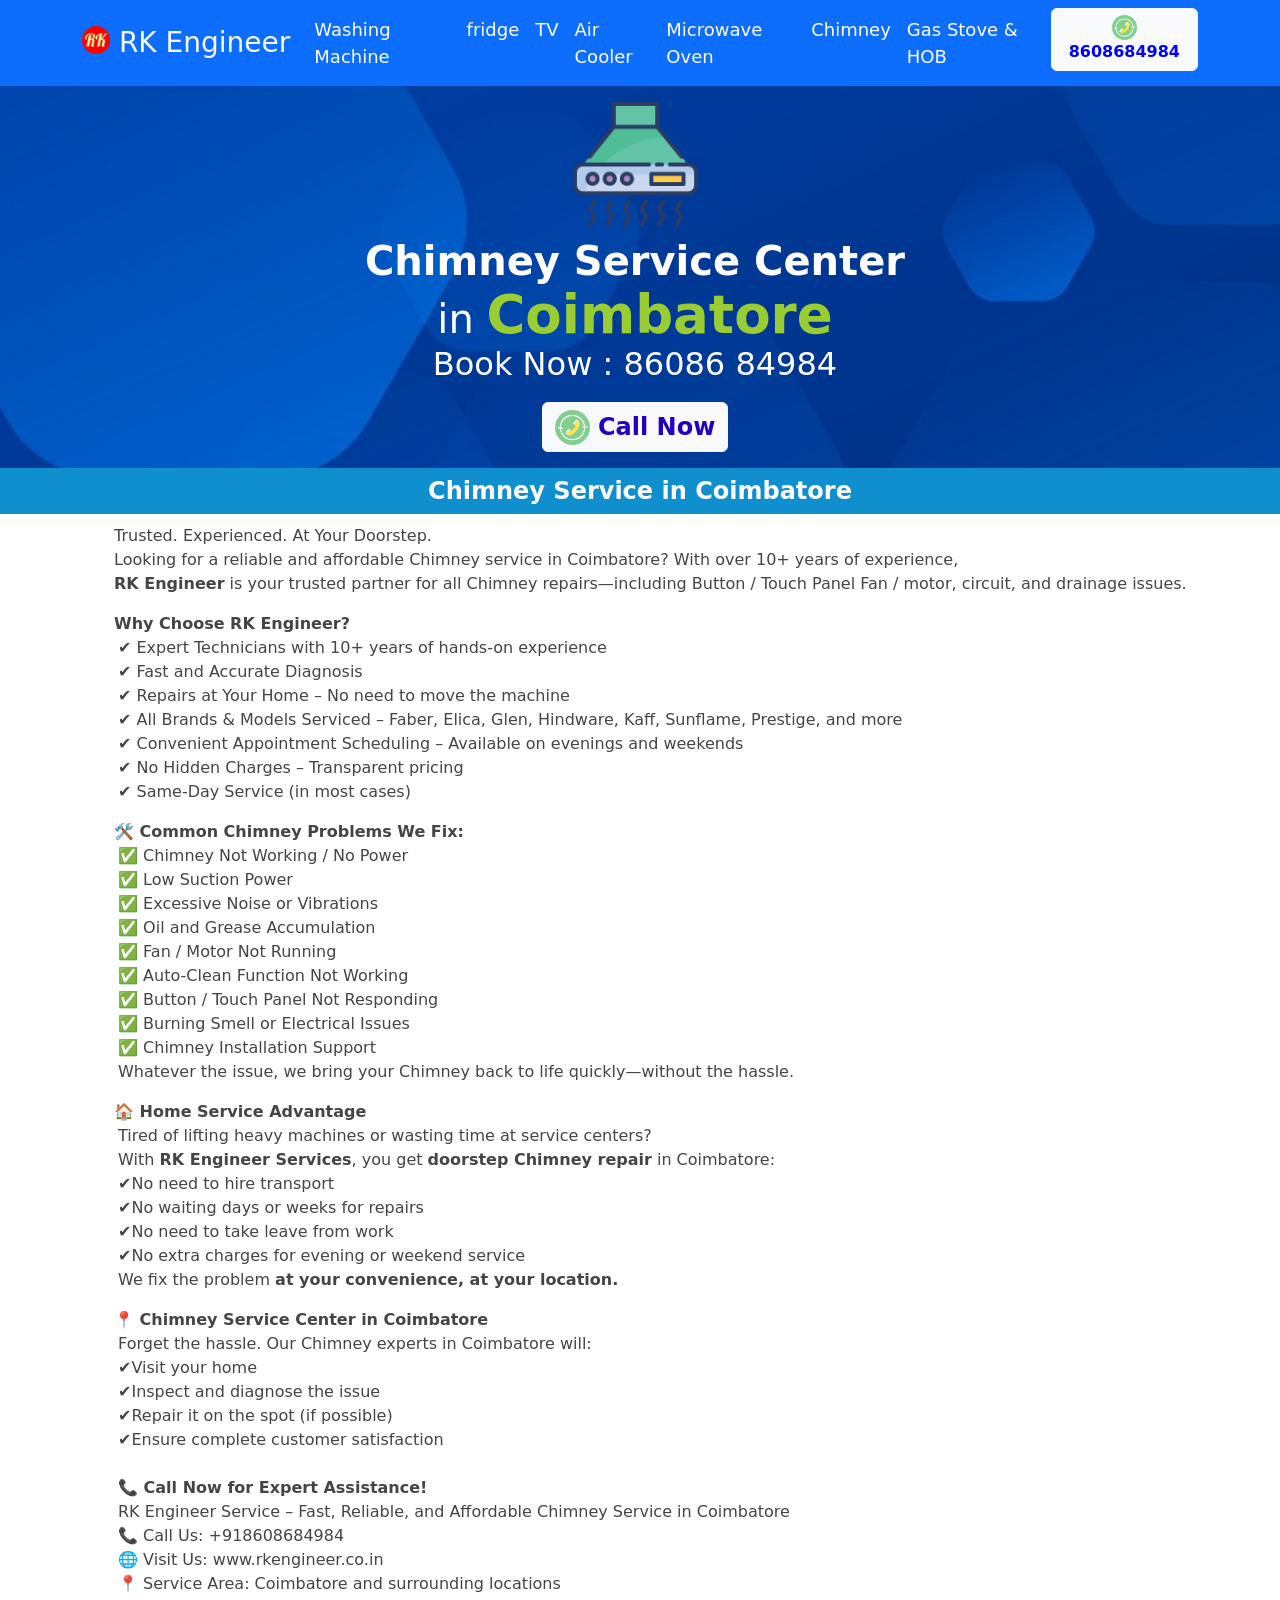
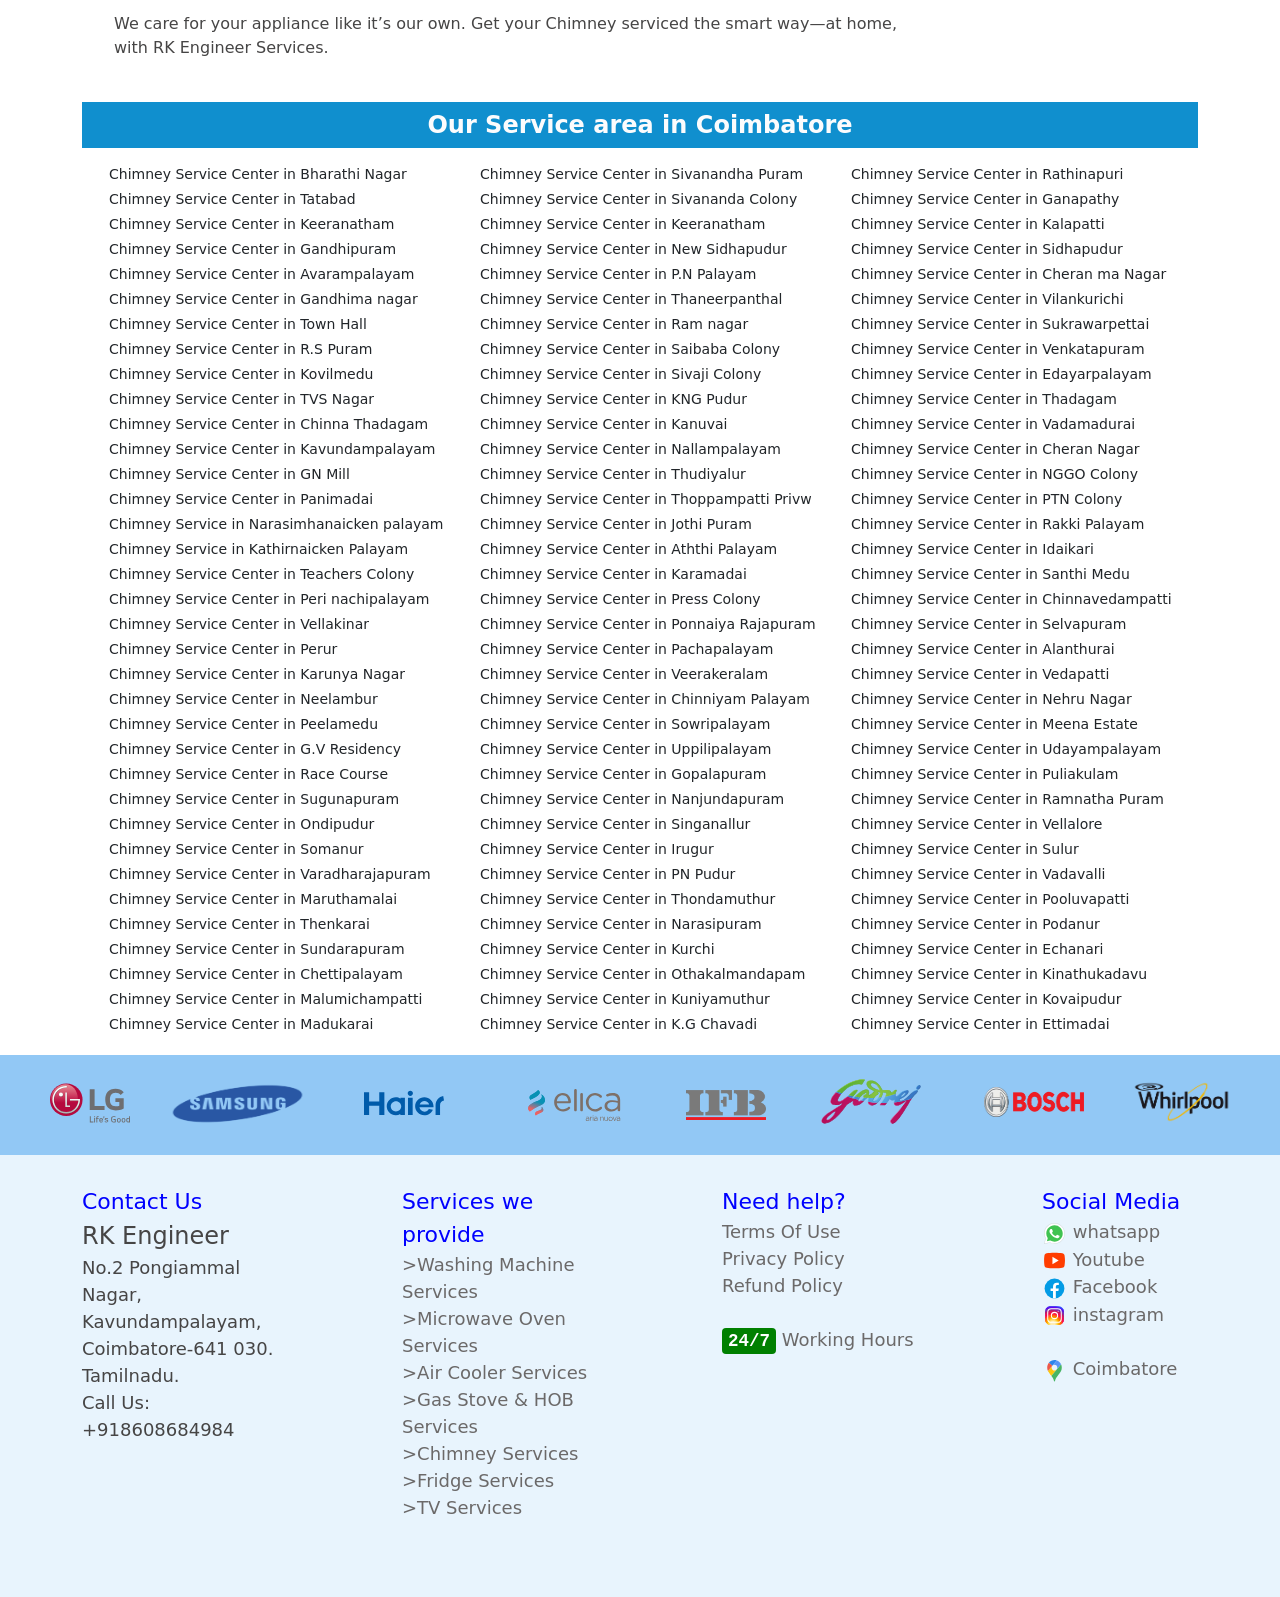
<file: chimney-repair-and-service-in-coimbatore.html>
<!DOCTYPE html>
<html lang="en">

<head>
    <meta charset="UTF-8">
    <meta name="viewport" content="width=device-width, initial-scale=1.0">
    <link rel="icon" href="image/LOGO-32x32.png" type="image/png">
    <title>RK Engineer</title>
    <link rel="stylesheet" href="style.css">
    <link href="https://cdn.jsdelivr.net/npm/bootstrap@5.3.5/dist/css/bootstrap.min.css" rel="stylesheet">
    <!-- Google tag (gtag.js) -->
    <script async src="https://www.googletagmanager.com/gtag/js?id=AW-18193330946">
    </script>
    <script>
    window.dataLayer = window.dataLayer || [];
    function gtag(){dataLayer.push(arguments);}
    gtag('js', new Date());

    gtag('config', 'AW-18193330946');
    </script>
</head>

<body>
    <!--navbar open-->
    <nav class="navbar navbar-expand-lg sticky-top bg-primary">
        <div class="container">
            <a class="navbar-brand text-light fs-3" href="index.html">
                <img src="image/LOGO-32x32.png" alt="Logo" width="28" height="28" class="d-inline-block align-text-top">
                RK Engineer
            </a>
            <button class="navbar-toggler" type="button" data-bs-toggle="collapse"
                data-bs-target="#navbarSupportedContent" aria-controls="navbarSupportedContent" aria-expanded="false"
                aria-label="Toggle navigation">
                <span class="navbar-toggler-icon"></span>
            </button>
            <div class="collapse navbar-collapse" id="navbarSupportedContent">
                <ul class="navbar-nav ms-auto mb-2 mb-lg-0 gap-0 fs-5">
                    <li class="nav-item">
                        <a class="nav-link" aria-current="page" href="washing-machine-repair-and-service-in-coimbatore.html">Washing Machine</a>
                    </li>
                    <li class="nav-item">
                        <a class="nav-link" aria-current="page" href="refrigerator-repair-service-in-coimbatore.html">fridge</a>
                    </li>
                    <li class="nav-item">
                        <a class="nav-link" aria-current="page" href="tv-repair-service-in-coimbatore.html">TV</a>
                    </li>
                    <li class="nav-item">
                        <a class="nav-link" aria-current="page" href="air-cooler-repair-service-in-coimbatore.html">Air Cooler</a>
                    </li>
                    <li class="nav-item">
                        <a class="nav-link" aria-current="page" href="microwave-oven-repair-service-in-coimbatore.html">Microwave Oven</a>
                    </li>
                    <li class="nav-item">
                        <a class="nav-link" aria-current="page" href="chimney-repair-and-service-in-coimbatore.html">Chimney</a>
                    </li>
                    <li class="nav-item">
                        <a class="nav-link" aria-current="page" href="gas-stove-repair-and-service-in-coimbatore.html">Gas Stove & HOB</a>
                    </li>
                    <li>
                        <a class="btn btn-light fs-6" href="tel:+918608684984" role="button"
                            style="color: blue; font-weight: bold;">
                            <img src="image/phone-call.svg" alt="" style="width: 25px; height: 25px;">
                            8608684984</a>
                    </li>
                </ul>
            </div>
        </div>
    </nav>
    <!--navbar end-->
    <!--banner open-->
    <section id="banner">
        <div class="container text-center">
            <div class="row row-cols-1 row-cols-sm-1 row-cols-md-1 --bs-columns: 10;">
                <div class="col mt-3"><img src="image/Chimney.png"
                        style="width: 125px; height: 125px;" alt=""></div>
                <div class="col d-md-block d-none">
                    <h1 style="font-weight: bold; margin-top: 20px;">Chimney Service Center</h1>
                </div>
                <div class="col">
                    <h1>in <b style="font-size: 53px; color: yellowgreen;">Coimbatore</b></h1>
                </div>
                <div class="col">
                    <h2 style="color: white;">Book Now : 86086 84984</h2>
                </div>
                <div class="col mb-3 mt-3"><a class="btn btn-light fs-4" href="tel:+918300059009" role="button"
                        style="color: #2400c2; font-weight: bold;">
                        <img src="image/phone-call.svg" alt="" style="width: 35px; height: 35px;"> Call Now</a></div>
            </div>
        </div>
    </section>
    <!--banner end-->

    <!--service open-->
    <div class="footer" style="font-size: 24px; font-weight: 600; padding: 5px;">Chimney Service in Coimbatore</div>
        <div class="container">
        <div class="col">
        <ol>
            <li style="font-size: 16px;">
            <p>
                Trusted. Experienced. At Your Doorstep. <br>
                Looking for a reliable and affordable Chimney service in Coimbatore? With over 10+ years of experience, <br>
                <b>RK Engineer</b> is your trusted partner for all Chimney repairs—including Button / Touch Panel Fan / motor, circuit, and drainage issues.
            </p>
            </li>
            <li style="font-size: 16px;">
                <b>Why Choose RK Engineer?</b><br>
            <p class="mx-1">                
                ✔️ Expert Technicians with 10+ years of hands-on experience <br>               
                ✔️ Fast and Accurate Diagnosis <br>                
                ✔️ Repairs at Your Home – No need to move the machine <br>                
                ✔️ All Brands & Models Serviced – Faber, Elica, Glen, Hindware, Kaff, Sunflame, Prestige, and more <br>                
                ✔️ Convenient Appointment Scheduling – Available on evenings and weekends <br>                
                ✔️ No Hidden Charges – Transparent pricing <br>                
                ✔️ Same-Day Service (in most cases)
            </p>
        </li>

        <li style="font-size: 16px;">
            <b>🛠️ Common Chimney Problems We Fix:</b> <br>
            <p class="mx-1">                
                ✅ Chimney Not Working / No Power<br>
                ✅ Low Suction Power <br>
                ✅ Excessive Noise or Vibrations <br>
                ✅ Oil and Grease Accumulation <br>
                ✅ Fan / Motor Not Running <br>
                ✅ Auto-Clean Function Not Working <br>
                ✅ Button / Touch Panel Not Responding <br>
                ✅ Burning Smell or Electrical Issues <br>
                ✅ Chimney Installation Support <br>
                Whatever the issue, we bring your Chimney back to life quickly—without the hassle.
            </p>
        </li>

        <li style="font-size: 16px;">
            <b>🏠 Home Service Advantage</b><br>
            <p class="mx-1">                
                 Tired of lifting heavy machines or wasting time at service centers? <br>
                 With <b>RK Engineer Services</b>, you get <b>doorstep Chimney repair</b> in Coimbatore: <br>                          
                 ✔️No need to hire transport <br>
                 ✔️No waiting days or weeks for repairs <br>
                 ✔️No need to take leave from work <br>
                 ✔️No extra charges for evening or weekend service <br>
                 We fix the problem <b> at your convenience, at your location.</b>
            </p>
        </li>
        <li style="font-size: 16px;">
            <b>📍 Chimney Service Center in Coimbatore</b> <br>
            <p class="mx-1">                
                Forget the hassle. Our Chimney experts in Coimbatore will: <br>                            
                ✔️Visit your home <br>
                ✔️Inspect and diagnose the issue <br>
                ✔️Repair it on the spot (if possible) <br>
                ✔️Ensure complete customer satisfaction <br>

                <br><b>📞 Call Now for Expert Assistance!</b> <br>
                RK Engineer Service – Fast, Reliable, and Affordable Chimney Service in Coimbatore <br>
                📞 Call Us: +918608684984 <br>
                🌐 Visit Us: www.rkengineer.co.in<br>
                📍 Service Area: Coimbatore and surrounding locations
            </p>
        </li>
        <li style="font-size: 16px;">
            <p>
                We care for your appliance like it’s our own. Get your Chimney serviced the smart way—at home, <br>
                with RK Engineer Services.
            </p>
        </li>
                
        </ol>
        </div>
<div class="footer" style="font-size: 24px; font-weight: 600; padding: 5px;">Our Service area in Coimbatore</div>
        <div class="row row-cols-1 row-cols-sm-2 row-cols-md-3 mt-3 mb-3" style="font-size: 14px; margin-left: 15px;">
            <div class="col pb-1"> Chimney  Service Center in Bharathi Nagar</div>
            <div class="col pb-1"> Chimney  Service Center in Sivanandha Puram</div>
            <div class="col pb-1"> Chimney  Service Center in Rathinapuri</div>
            <div class="col pb-1"> Chimney  Service Center in Tatabad</div>
            <div class="col pb-1"> Chimney  Service Center in Sivananda Colony</div>
            <div class="col pb-1"> Chimney  Service Center in Ganapathy</div>
            <div class="col pb-1"> Chimney  Service Center in Keeranatham</div>
            <div class="col pb-1"> Chimney  Service Center in Keeranatham</div>
            <div class="col pb-1"> Chimney  Service Center in Kalapatti</div>
            <div class="col pb-1"> Chimney  Service Center in Gandhipuram</div>
            <div class="col pb-1"> Chimney  Service Center in New Sidhapudur</div>
            <div class="col pb-1"> Chimney  Service Center in Sidhapudur</div>
            <div class="col pb-1"> Chimney  Service Center in Avarampalayam</div>
            <div class="col pb-1"> Chimney  Service Center in P.N Palayam</div>
            <div class="col pb-1"> Chimney  Service Center in Cheran ma Nagar</div>
            <div class="col pb-1"> Chimney  Service Center in Gandhima nagar</div>
            <div class="col pb-1"> Chimney  Service Center in Thaneerpanthal</div>
            <div class="col pb-1"> Chimney  Service Center in Vilankurichi</div>
            <div class="col pb-1"> Chimney  Service Center in Town Hall</div>
            <div class="col pb-1"> Chimney  Service Center in Ram nagar</div>
            <div class="col pb-1"> Chimney  Service Center in Sukrawarpettai</div>
            <div class="col pb-1"> Chimney  Service Center in R.S Puram</div>
            <div class="col pb-1"> Chimney  Service Center in Saibaba Colony</div>
            <div class="col pb-1"> Chimney  Service Center in Venkatapuram</div>
            <div class="col pb-1"> Chimney  Service Center in Kovilmedu</div>
            <div class="col pb-1"> Chimney  Service Center in Sivaji Colony</div>
            <div class="col pb-1"> Chimney  Service Center in Edayarpalayam</div>
            <div class="col pb-1"> Chimney  Service Center in TVS Nagar</div>
            <div class="col pb-1"> Chimney  Service Center in KNG Pudur</div>
            <div class="col pb-1"> Chimney  Service Center in Thadagam</div>
            <div class="col pb-1"> Chimney  Service Center in Chinna Thadagam</div>
            <div class="col pb-1"> Chimney  Service Center in Kanuvai</div>
            <div class="col pb-1"> Chimney  Service Center in Vadamadurai</div>
            <div class="col pb-1"> Chimney  Service Center in Kavundampalayam</div>
            <div class="col pb-1"> Chimney  Service Center in Nallampalayam</div>
            <div class="col pb-1"> Chimney  Service Center in Cheran Nagar</div>
            <div class="col pb-1"> Chimney  Service Center in GN Mill</div>
            <div class="col pb-1"> Chimney  Service Center in Thudiyalur</div>
            <div class="col pb-1"> Chimney  Service Center in NGGO Colony</div>
            <div class="col pb-1"> Chimney  Service Center in Panimadai</div>
            <div class="col pb-1"> Chimney  Service Center in Thoppampatti Privw</div>
            <div class="col pb-1"> Chimney  Service Center in PTN Colony</div>
            <div class="col pb-1"> Chimney  Service in Narasimhanaicken palayam</div>
            <div class="col pb-1"> Chimney  Service Center in Jothi Puram</div>
            <div class="col pb-1"> Chimney  Service Center in Rakki Palayam</div>
            <div class="col pb-1"> Chimney  Service in Kathirnaicken Palayam</div>
            <div class="col pb-1"> Chimney  Service Center in Aththi Palayam</div>
            <div class="col pb-1"> Chimney  Service Center in Idaikari</div>
            <div class="col pb-1"> Chimney  Service Center in Teachers Colony</div>
            <div class="col pb-1"> Chimney  Service Center in Karamadai</div>
            <div class="col pb-1"> Chimney  Service Center in Santhi Medu</div>
            <div class="col pb-1"> Chimney  Service Center in Peri nachipalayam</div>
            <div class="col pb-1"> Chimney  Service Center in Press Colony</div>
            <div class="col pb-1"> Chimney  Service Center in Chinnavedampatti</div>
            <div class="col pb-1"> Chimney  Service Center in Vellakinar</div>
            <div class="col pb-1"> Chimney  Service Center in Ponnaiya Rajapuram</div>
            <div class="col pb-1"> Chimney  Service Center in Selvapuram</div>
            <div class="col pb-1"> Chimney  Service Center in Perur</div>
            <div class="col pb-1"> Chimney  Service Center in Pachapalayam</div>
            <div class="col pb-1"> Chimney  Service Center in Alanthurai</div>
            <div class="col pb-1"> Chimney  Service Center in Karunya Nagar</div>
            <div class="col pb-1"> Chimney  Service Center in Veerakeralam</div>
            <div class="col pb-1"> Chimney  Service Center in Vedapatti</div>
            <div class="col pb-1"> Chimney  Service Center in Neelambur</div>
            <div class="col pb-1"> Chimney  Service Center in Chinniyam Palayam</div>
            <div class="col pb-1"> Chimney  Service Center in Nehru Nagar</div>
            <div class="col pb-1"> Chimney  Service Center in Peelamedu</div>
            <div class="col pb-1"> Chimney  Service Center in Sowripalayam</div>
            <div class="col pb-1"> Chimney  Service Center in Meena Estate</div>
            <div class="col pb-1"> Chimney  Service Center in G.V Residency</div>
            <div class="col pb-1"> Chimney  Service Center in Uppilipalayam</div>
            <div class="col pb-1"> Chimney  Service Center in Udayampalayam</div>
            <div class="col pb-1"> Chimney  Service Center in Race Course</div>
            <div class="col pb-1"> Chimney  Service Center in Gopalapuram</div>
            <div class="col pb-1"> Chimney  Service Center in Puliakulam</div>
            <div class="col pb-1"> Chimney  Service Center in Sugunapuram</div>
            <div class="col pb-1"> Chimney  Service Center in Nanjundapuram</div>
            <div class="col pb-1"> Chimney  Service Center in Ramnatha Puram</div>
            <div class="col pb-1"> Chimney  Service Center in Ondipudur</div>
            <div class="col pb-1"> Chimney  Service Center in Singanallur</div>
            <div class="col pb-1"> Chimney  Service Center in Vellalore</div>
            <div class="col pb-1"> Chimney  Service Center in Somanur</div>
            <div class="col pb-1"> Chimney  Service Center in Irugur</div>
            <div class="col pb-1"> Chimney  Service Center in Sulur</div>
            <div class="col pb-1"> Chimney  Service Center in Varadharajapuram</div>
            <div class="col pb-1"> Chimney  Service Center in PN Pudur</div>
            <div class="col pb-1"> Chimney  Service Center in Vadavalli</div>
            <div class="col pb-1"> Chimney  Service Center in Maruthamalai</div>
            <div class="col pb-1"> Chimney  Service Center in Thondamuthur</div>
            <div class="col pb-1"> Chimney  Service Center in Pooluvapatti</div>
            <div class="col pb-1"> Chimney  Service Center in Thenkarai</div>
            <div class="col pb-1"> Chimney  Service Center in Narasipuram</div>
            <div class="col pb-1"> Chimney  Service Center in Podanur</div>
            <div class="col pb-1"> Chimney  Service Center in Sundarapuram</div>
            <div class="col pb-1"> Chimney  Service Center in Kurchi</div>
            <div class="col pb-1"> Chimney  Service Center in Echanari</div>
            <div class="col pb-1"> Chimney  Service Center in Chettipalayam</div>
            <div class="col pb-1"> Chimney  Service Center in Othakalmandapam</div>
            <div class="col pb-1"> Chimney  Service Center in Kinathukadavu</div>
            <div class="col pb-1"> Chimney  Service Center in Malumichampatti</div>
            <div class="col pb-1"> Chimney  Service Center in Kuniyamuthur</div>
            <div class="col pb-1"> Chimney  Service Center in Kovaipudur</div>
            <div class="col pb-1"> Chimney  Service Center in Madukarai</div>
            <div class="col pb-1"> Chimney  Service Center in K.G Chavadi</div>
            <div class="col pb-1"> Chimney  Service Center in Ettimadai</div>
        </div>
    </div>
    <!--service end-->
    <!--brand open-->
        <section id="brand">
        <div class="container-fluid">
            <div class="row col-12">    
                <div class="col"><a href=""><img src="image/lg logo.svg" alt="lg logo" style="margin-top: 8px;"></a></div>
                <div class="col p-1"><a href=""><img src="image/samsung-1.png" alt="Samsung logo" style="width: 145px; height: 65px; margin-top: 10px;"></a></div>           
                <div class="col"><a href=""><img src="image/haier.svg" alt="haier" style="margin-top: 8px;"></a></div>
                <div class="col"><a href=""><img src="image/elica.svg" alt="elica" style="width: 100px; height: 100px;"></a></div>                
                <div class="col"><a href=""><img src="image/ifb.png" alt="ifb"  style="width: 80px; height: 30px;  margin-top: 35px;"></a></div>
                <div class="col p-4"><a href=""><img src="image/Godrej New.svg" alt="Godrej"  style="width: 100px; height: 45px;"></a></div>
                <div class="col p-4"><a href=""><img src="image/bosch-1.png" alt="Godrej" style="width: 100px; height: 30px; margin-left: 15px; margin-top: 8px;"></a></div>
                <div class="col p-4"><a href=""><img src="image/whirlpool-1.png" alt="mi tv" style="width: 100px; height: 45px;"></a></div>
                </div>
        </div>
        </section>
        <!--brand end-->

    <!--footer open-->
    <section id="footer1">
        <div class="container-fluid text-left">
            <div class="row row-cols-1 row-cols-sm-2 row-cols-md-4 --bs-columns: 10;">
                <div class="col">
                    <ol style="color: blue;">Contact Us<li><b style="font-size: 24px; font-weight: 500;">RK
                                Engineer</b><br>No.2 Pongiammal Nagar,
                            <br>Kavundampalayam,<br>Coimbatore-641 030.<br>Tamilnadu.<br>Call Us: +918608684984
                        </li>
                    </ol>
                </div>
                <div class="col">
                    <ol style="color: blue;">Services we provide
                        <li>
                            <a href="washing-machine-repair-and-service-in-coimbatore.html">>Washing Machine Services</a>
                            <a href="microwave-oven-repair-service-in-coimbatore.html"><br>>Microwave Oven Services</a>
                            <a href="air-cooler-repair-service-in-coimbatore.html"><br>>Air Cooler Services</a>
                            <a href="gas-stove-repair-and-service-in-coimbatore.html"><br>>Gas Stove & HOB Services</a>
                            <a href="chimney-repair-and-service-in-coimbatore.html"><br>>Chimney Services</a>
                            <a href="refrigerator-repair-service-in-coimbatore.html"><br>>Fridge Services</a>
                            <a href="tv-repair-service-in-coimbatore.html"><br>>TV Services</a>
                        </li>
                    </ol>
                </div>
                <div class="col">
                    <ol style="color: blue;">Need help?
                        <li>
                            <a href="">Terms Of Use</a>
                            <a href=""><br> Privacy Policy</a>
                            <a href=""><br>Refund Policy</a>
                            <a href=""><br><br><kbd
                                    style="background-color: green; color: white; font-size: 17.5px; font-weight: bold;">24/7</kbd>
                                Working Hours</a>
                        </li>
                    </ol>
                </div>
                <div class="col">
                    <ol style="color: blue;">Social Media
                        <li>
                            <a href="https://wa.me/+918608684984" target="_blank">
                                <img src="image/whatsapp-icon.svg" alt="whatsapp" width="25" height="25"> whatsapp</a>
                            <a href=""><br></a>
                            <a href="https://www.youtube.com/" target="_blank">
                                <img src="image/youtube-icon.svg" alt="youtube" width="25" height="25"> Youtube</a>
                            <a href=""><br></a>
                            <a href="https://www.facebook.com/" target="_blank">
                                <img src="image/facebook-icon.svg" alt="facebook" width="25" height="25"> Facebook</a>
                            <a href=""><br></a>
                            <a href="https://www.instagram.com/" target="_blank">
                                <img src="image/instagram-icon.svg" alt="instagram" width="25" height="25">
                                instagram</a>
                            <a href="https://www.google.com/maps/place/Wonderford+Marine+Service/@11.0437671,76.9382518,21z/data=!4m9!1m2!2m1!1s+No.2++Pongiammal+Nagar,+Kavindampalayam,+Coimbatore+%E2%80%93+641030+!3m5!1s0x3ba8598810649e37:0xc92f433ab6370a0a!8m2!3d11.0437219!4d76.9385363!16s%2Fg%2F11wk1tzz4q?entry=ttu&g_ep=EgoyMDI1MDYwNC4wIKXMDSoASAFQAw%3D%3D"
                                target="_blank"><br><br>
                                <img src="image/map location.svg" alt="instagram" width="25" height="25"> Coimbatore</a>
                        </li>
                    </ol>
                </div>
            </div>
        </div>
    </section>
    <!--footer end-->
    
    <script src="https://cdn.jsdelivr.net/npm/@popperjs/core@2.11.8/dist/umd/popper.min.js"></script>
    <script src="https://cdn.jsdelivr.net/npm/bootstrap@5.3.5/dist/js/bootstrap.min.js"></script>
</body>

</html>
</file>
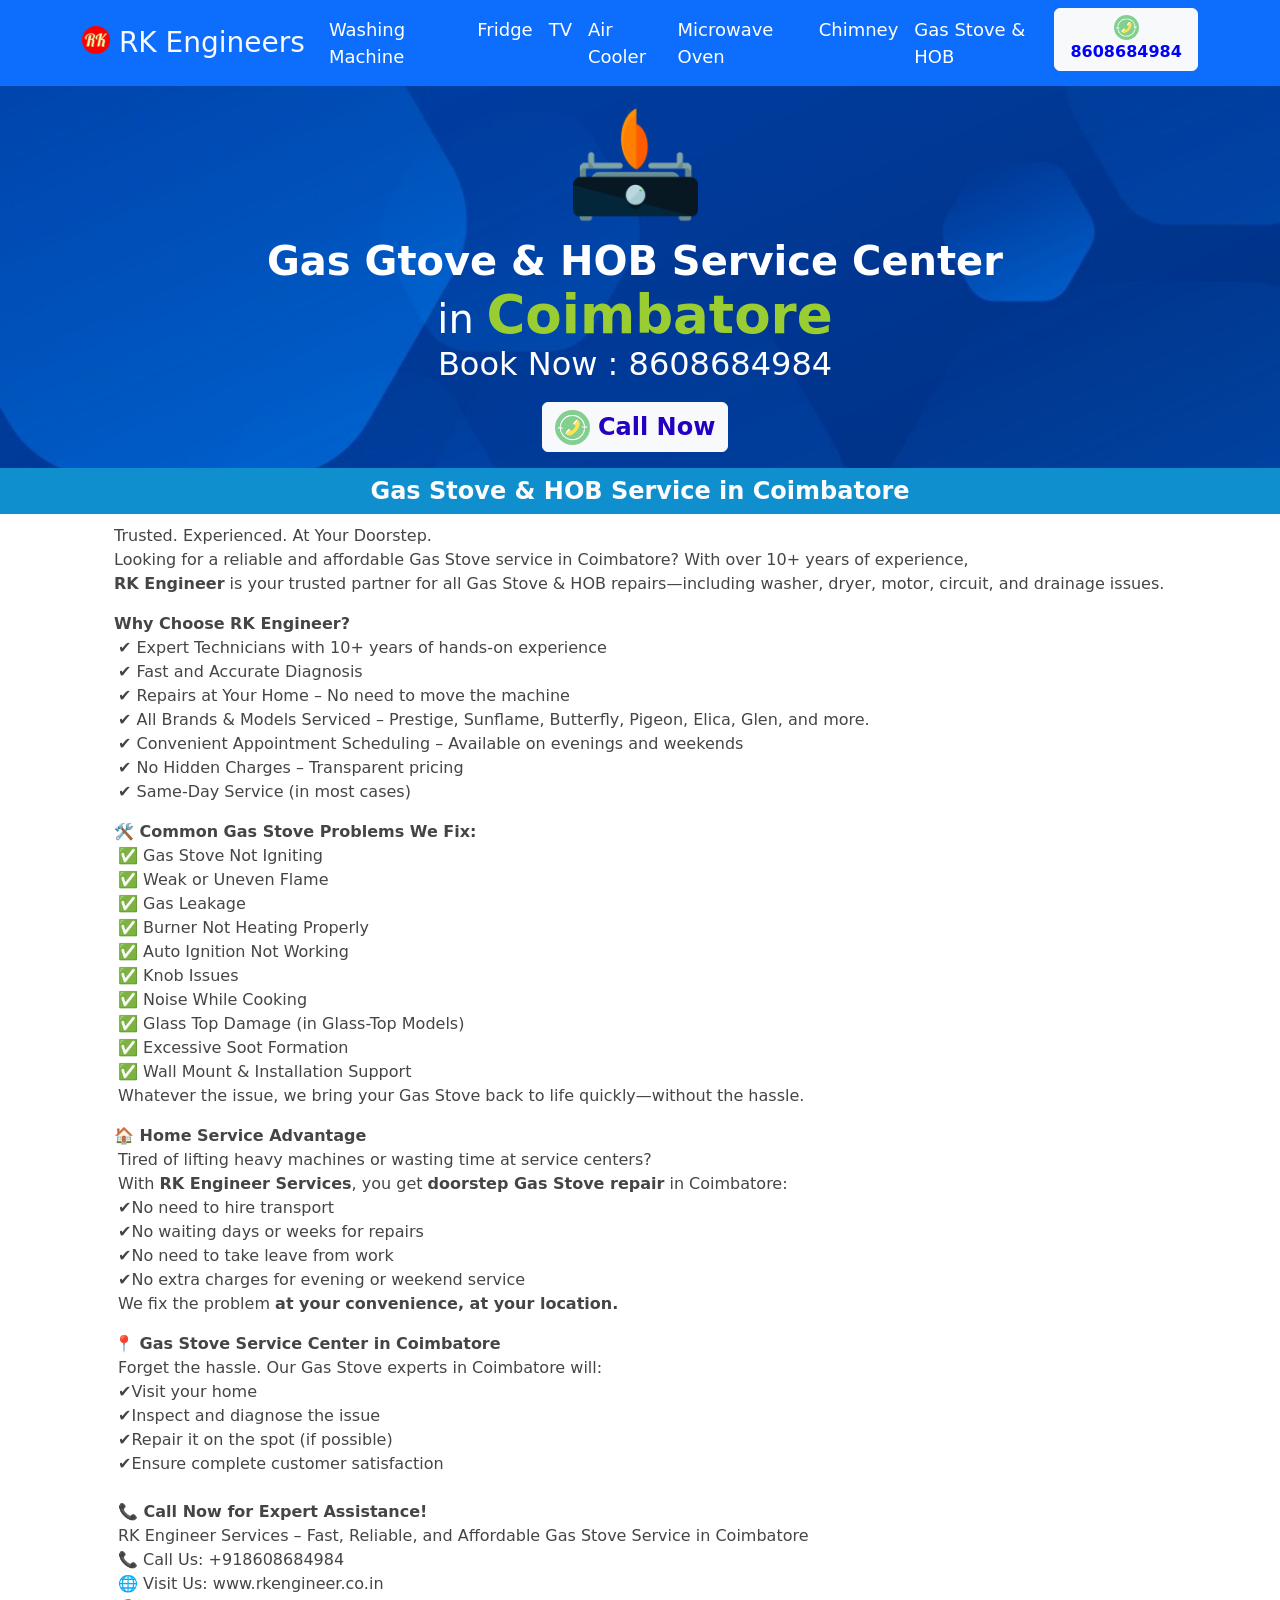
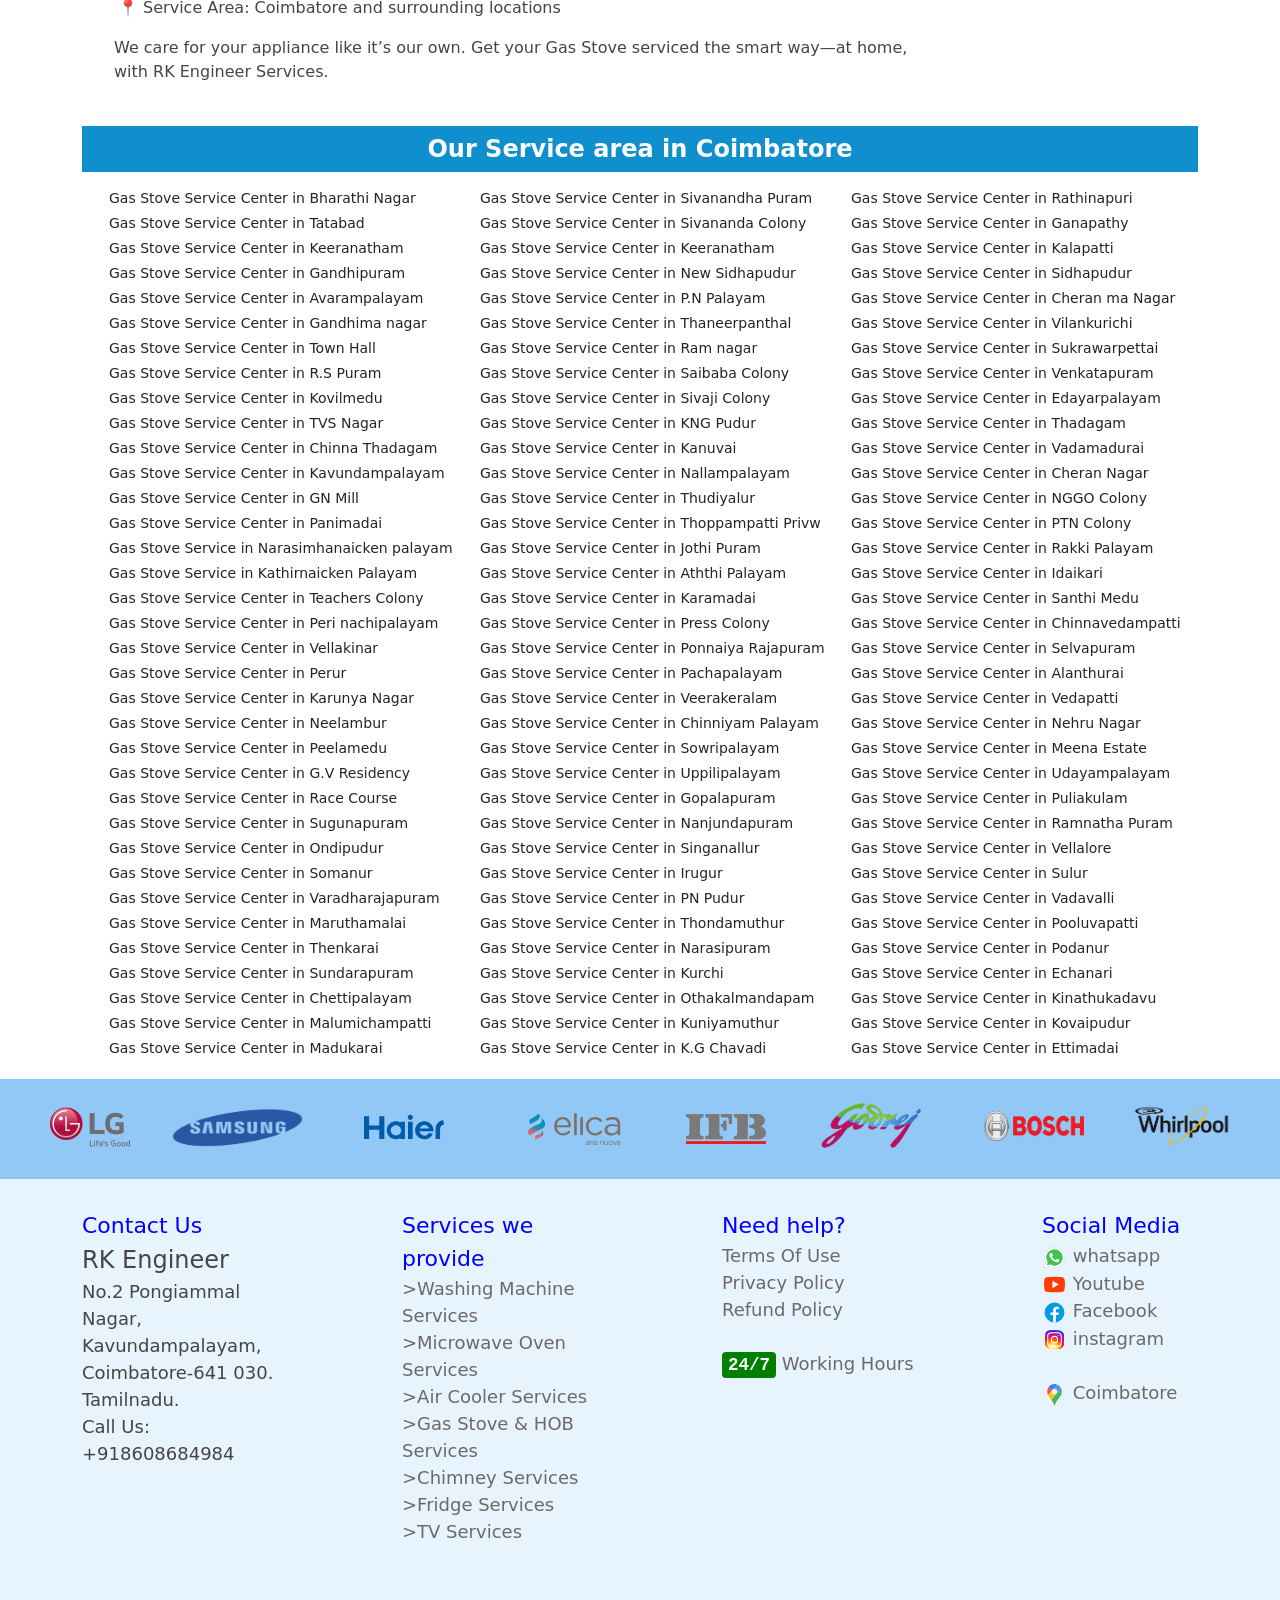
<file: gas-stove-hob-repair-and-service-in-coimbatore.html>
<!DOCTYPE html>
<html lang="en">

<head>
    <meta charset="UTF-8">
    <meta name="viewport" content="width=device-width, initial-scale=1.0">
    <link rel="icon" href="image/LOGO-32x32.png" type="image/png">
    <title>RK Engineer</title>
    <link rel="stylesheet" href="style.css">
    <link href="https://cdn.jsdelivr.net/npm/bootstrap@5.3.5/dist/css/bootstrap.min.css" rel="stylesheet">
    <!-- Google tag (gtag.js) -->
    <script async src="https://www.googletagmanager.com/gtag/js?id=AW-18193330946">
    </script>
    <script>
    window.dataLayer = window.dataLayer || [];
    function gtag(){dataLayer.push(arguments);}
    gtag('js', new Date());

    gtag('config', 'AW-18193330946');
    </script>
</head>

<body>
    <!--navbar open-->
    <nav class="navbar navbar-expand-lg sticky-top bg-primary">
        <div class="container">
            <a class="navbar-brand text-light fs-3" href="index.html">
                <img src="image/LOGO-32x32.png" alt="Logo" width="28" height="28" class="d-inline-block align-text-top">
                RK Engineers
            </a>
            <button class="navbar-toggler" type="button" data-bs-toggle="collapse"
                data-bs-target="#navbarSupportedContent" aria-controls="navbarSupportedContent" aria-expanded="false"
                aria-label="Toggle navigation">
                <span class="navbar-toggler-icon"></span>
            </button>
            <div class="collapse navbar-collapse" id="navbarSupportedContent">
                <ul class="navbar-nav ms-auto mb-2 mb-lg-0 gap-0 fs-5">
                    <li class="nav-item">
                        <a class="nav-link" aria-current="page" href="washing-machine-repair-and-service-in-coimbatore.html">Washing Machine</a>
                    </li>
                    <li class="nav-item">
                        <a class="nav-link" aria-current="page" href="refrigerator-repair-service-in-coimbatore.html">Fridge</a>
                    </li>
                    <li class="nav-item">
                        <a class="nav-link" aria-current="page" href="tv-repair-service-in-coimbatore.html">TV</a>
                    </li>
                    <li class="nav-item">
                        <a class="nav-link" aria-current="page" href="air-cooler-repair-service-in-coimbatore.html">Air Cooler</a>
                    </li>
                    <li class="nav-item">
                        <a class="nav-link" aria-current="page" href="microwave-oven-repair-service-in-coimbatore.html">Microwave Oven</a>
                    </li>
                    <li class="nav-item">
                        <a class="nav-link" aria-current="page" href="chimney-repair-and-service-in-coimbatore.html">Chimney</a>
                    </li>
                    <li class="nav-item">
                        <a class="nav-link" aria-current="page" href="gas-stove-HOB-repair-and-service-in-coimbatore.html">Gas Stove & HOB</a>
                    </li>
                    <li>
                        <a class="btn btn-light fs-6" href="tel:+918608684984" role="button"
                            style="color: blue; font-weight: bold;">
                            <img src="image/phone-call.svg" alt="" style="width: 25px; height: 25px;">
                            8608684984</a>
                    </li>
                </ul>
            </div>
        </div>
    </nav>
    <!--navbar end-->
    <!--banner open-->
    <section id="banner">
        <div class="container text-center">
            <div class="row row-cols-1 row-cols-sm-1 row-cols-md-1 --bs-columns: 10;">
                <div class="col mt-3"><img src="image/Gas Stvoe.png"
                        style="width: 125px; height: 125px;" alt=""></div>
                <div class="col d-md-block d-none">
                    <h1 style="font-weight: bold; margin-top: 20px;">Gas Gtove & HOB Service Center</h1>
                </div>
                <div class="col">
                    <h1>in <b style="font-size: 53px; color: yellowgreen;">Coimbatore</b></h1>
                </div>
                <div class="col">
                    <h2 style="color: white;">Book Now : 8608684984</h2>
                </div>
                <div class="col mb-3 mt-3"><a class="btn btn-light fs-4" href="tel:+918608684984" role="button"
                        style="color: #2400c2; font-weight: bold;">
                        <img src="image/phone-call.svg" alt="" style="width: 35px; height: 35px;"> Call Now</a></div>
            </div>
        </div>
    </section>
    <!--banner end-->

    <!--service open-->
    <div class="footer" style="font-size: 24px; font-weight: 600; padding: 5px;">Gas Stove & HOB Service in Coimbatore</div>
        <div class="container">
        <div class="col">
        <ol>
            <li style="font-size: 16px;">
            <p>
                Trusted. Experienced. At Your Doorstep. <br>
                Looking for a reliable and affordable Gas Stove service in Coimbatore? With over 10+ years of experience, <br>
                <b>RK Engineer</b> is your trusted partner for all Gas Stove & HOB repairs—including washer, dryer, motor, circuit, and drainage issues.
            </p>
            </li>
            <li style="font-size: 16px;">
                <b>Why Choose RK Engineer?</b><br>
            <p class="mx-1">                
                ✔️ Expert Technicians with 10+ years of hands-on experience <br>               
                ✔️ Fast and Accurate Diagnosis <br>                
                ✔️ Repairs at Your Home – No need to move the machine <br>                
                ✔️ All Brands & Models Serviced – Prestige, Sunflame, Butterfly, Pigeon, Elica, Glen, and more. <br>                
                ✔️ Convenient Appointment Scheduling – Available on evenings and weekends <br>                
                ✔️ No Hidden Charges – Transparent pricing <br>                
                ✔️ Same-Day Service (in most cases)
            </p>
        </li>

        <li style="font-size: 16px;">
            <b>🛠️ Common Gas Stove Problems We Fix:</b> <br>
            <p class="mx-1">                
                ✅ Gas Stove Not Igniting<br>
                ✅ Weak or Uneven Flame <br>
                ✅ Gas Leakage <br>
                ✅ Burner Not Heating Properly <br>
                ✅ Auto Ignition Not Working <br>
                ✅ Knob Issues <br>
                ✅ Noise While Cooking <br>
                ✅ Glass Top Damage (in Glass-Top Models) <br>
                ✅ Excessive Soot Formation <br>
                ✅ Wall Mount & Installation Support <br>
                Whatever the issue, we bring your Gas Stove back to life quickly—without the hassle.
            </p>
        </li>

        <li style="font-size: 16px;">
            <b>🏠 Home Service Advantage</b><br>
            <p class="mx-1">                
                 Tired of lifting heavy machines or wasting time at service centers? <br>
                 With <b>RK Engineer Services</b>, you get <b>doorstep Gas Stove repair</b> in Coimbatore: <br>                          
                 ✔️No need to hire transport <br>
                 ✔️No waiting days or weeks for repairs <br>
                 ✔️No need to take leave from work <br>
                 ✔️No extra charges for evening or weekend service <br>
                 We fix the problem <b> at your convenience, at your location.</b>
            </p>
        </li>
        <li style="font-size: 16px;">
            <b>📍 Gas Stove Service Center in Coimbatore</b> <br>
            <p class="mx-1">                
                Forget the hassle. Our Gas Stove experts in Coimbatore will: <br>                            
                ✔️Visit your home <br>
                ✔️Inspect and diagnose the issue <br>
                ✔️Repair it on the spot (if possible) <br>
                ✔️Ensure complete customer satisfaction <br>

                <br><b>📞 Call Now for Expert Assistance!</b> <br>
                RK Engineer Services – Fast, Reliable, and Affordable Gas Stove Service in Coimbatore <br>
                📞 Call Us: +918608684984 <br>
                🌐 Visit Us: www.rkengineer.co.in<br>
                📍 Service Area: Coimbatore and surrounding locations
            </p>
        </li>
        <li style="font-size: 16px;">
            <p>
                We care for your appliance like it’s our own. Get your Gas Stove serviced the smart way—at home, <br>
                with RK Engineer Services.
            </p>
        </li>
                
        </ol>
        </div>
<div class="footer" style="font-size: 24px; font-weight: 600; padding: 5px;">Our Service area in Coimbatore</div>
        <div class="row row-cols-1 row-cols-sm-2 row-cols-md-3 mt-3 mb-3" style="font-size: 14px; margin-left: 15px;">
            <div class="col pb-1"> Gas Stove Service Center in Bharathi Nagar</div>
            <div class="col pb-1"> Gas Stove Service Center in Sivanandha Puram</div>
            <div class="col pb-1"> Gas Stove Service Center in Rathinapuri</div>
            <div class="col pb-1"> Gas Stove Service Center in Tatabad</div>
            <div class="col pb-1"> Gas Stove Service Center in Sivananda Colony</div>
            <div class="col pb-1"> Gas Stove Service Center in Ganapathy</div>
            <div class="col pb-1"> Gas Stove Service Center in Keeranatham</div>
            <div class="col pb-1"> Gas Stove Service Center in Keeranatham</div>
            <div class="col pb-1"> Gas Stove Service Center in Kalapatti</div>
            <div class="col pb-1"> Gas Stove Service Center in Gandhipuram</div>
            <div class="col pb-1"> Gas Stove Service Center in New Sidhapudur</div>
            <div class="col pb-1"> Gas Stove Service Center in Sidhapudur</div>
            <div class="col pb-1"> Gas Stove Service Center in Avarampalayam</div>
            <div class="col pb-1"> Gas Stove Service Center in P.N Palayam</div>
            <div class="col pb-1"> Gas Stove Service Center in Cheran ma Nagar</div>
            <div class="col pb-1"> Gas Stove Service Center in Gandhima nagar</div>
            <div class="col pb-1"> Gas Stove Service Center in Thaneerpanthal</div>
            <div class="col pb-1"> Gas Stove Service Center in Vilankurichi</div>
            <div class="col pb-1"> Gas Stove Service Center in Town Hall</div>
            <div class="col pb-1"> Gas Stove Service Center in Ram nagar</div>
            <div class="col pb-1"> Gas Stove Service Center in Sukrawarpettai</div>
            <div class="col pb-1"> Gas Stove Service Center in R.S Puram</div>
            <div class="col pb-1"> Gas Stove Service Center in Saibaba Colony</div>
            <div class="col pb-1"> Gas Stove Service Center in Venkatapuram</div>
            <div class="col pb-1"> Gas Stove Service Center in Kovilmedu</div>
            <div class="col pb-1"> Gas Stove Service Center in Sivaji Colony</div>
            <div class="col pb-1"> Gas Stove Service Center in Edayarpalayam</div>
            <div class="col pb-1"> Gas Stove Service Center in TVS Nagar</div>
            <div class="col pb-1"> Gas Stove Service Center in KNG Pudur</div>
            <div class="col pb-1"> Gas Stove Service Center in Thadagam</div>
            <div class="col pb-1"> Gas Stove Service Center in Chinna Thadagam</div>
            <div class="col pb-1"> Gas Stove Service Center in Kanuvai</div>
            <div class="col pb-1"> Gas Stove Service Center in Vadamadurai</div>
            <div class="col pb-1"> Gas Stove Service Center in Kavundampalayam</div>
            <div class="col pb-1"> Gas Stove Service Center in Nallampalayam</div>
            <div class="col pb-1"> Gas Stove Service Center in Cheran Nagar</div>
            <div class="col pb-1"> Gas Stove Service Center in GN Mill</div>
            <div class="col pb-1"> Gas Stove Service Center in Thudiyalur</div>
            <div class="col pb-1"> Gas Stove Service Center in NGGO Colony</div>
            <div class="col pb-1"> Gas Stove Service Center in Panimadai</div>
            <div class="col pb-1"> Gas Stove Service Center in Thoppampatti Privw</div>
            <div class="col pb-1"> Gas Stove Service Center in PTN Colony</div>
            <div class="col pb-1"> Gas Stove Service in Narasimhanaicken palayam</div>
            <div class="col pb-1"> Gas Stove Service Center in Jothi Puram</div>
            <div class="col pb-1"> Gas Stove Service Center in Rakki Palayam</div>
            <div class="col pb-1"> Gas Stove Service in Kathirnaicken Palayam</div>
            <div class="col pb-1"> Gas Stove Service Center in Aththi Palayam</div>
            <div class="col pb-1"> Gas Stove Service Center in Idaikari</div>
            <div class="col pb-1"> Gas Stove Service Center in Teachers Colony</div>
            <div class="col pb-1"> Gas Stove Service Center in Karamadai</div>
            <div class="col pb-1"> Gas Stove Service Center in Santhi Medu</div>
            <div class="col pb-1"> Gas Stove Service Center in Peri nachipalayam</div>
            <div class="col pb-1"> Gas Stove Service Center in Press Colony</div>
            <div class="col pb-1"> Gas Stove Service Center in Chinnavedampatti</div>
            <div class="col pb-1"> Gas Stove Service Center in Vellakinar</div>
            <div class="col pb-1"> Gas Stove Service Center in Ponnaiya Rajapuram</div>
            <div class="col pb-1"> Gas Stove Service Center in Selvapuram</div>
            <div class="col pb-1"> Gas Stove Service Center in Perur</div>
            <div class="col pb-1"> Gas Stove Service Center in Pachapalayam</div>
            <div class="col pb-1"> Gas Stove Service Center in Alanthurai</div>
            <div class="col pb-1"> Gas Stove Service Center in Karunya Nagar</div>
            <div class="col pb-1"> Gas Stove Service Center in Veerakeralam</div>
            <div class="col pb-1"> Gas Stove Service Center in Vedapatti</div>
            <div class="col pb-1"> Gas Stove Service Center in Neelambur</div>
            <div class="col pb-1"> Gas Stove Service Center in Chinniyam Palayam</div>
            <div class="col pb-1"> Gas Stove Service Center in Nehru Nagar</div>
            <div class="col pb-1"> Gas Stove Service Center in Peelamedu</div>
            <div class="col pb-1"> Gas Stove Service Center in Sowripalayam</div>
            <div class="col pb-1"> Gas Stove Service Center in Meena Estate</div>
            <div class="col pb-1"> Gas Stove Service Center in G.V Residency</div>
            <div class="col pb-1"> Gas Stove Service Center in Uppilipalayam</div>
            <div class="col pb-1"> Gas Stove Service Center in Udayampalayam</div>
            <div class="col pb-1"> Gas Stove Service Center in Race Course</div>
            <div class="col pb-1"> Gas Stove Service Center in Gopalapuram</div>
            <div class="col pb-1"> Gas Stove Service Center in Puliakulam</div>
            <div class="col pb-1"> Gas Stove Service Center in Sugunapuram</div>
            <div class="col pb-1"> Gas Stove Service Center in Nanjundapuram</div>
            <div class="col pb-1"> Gas Stove Service Center in Ramnatha Puram</div>
            <div class="col pb-1"> Gas Stove Service Center in Ondipudur</div>
            <div class="col pb-1"> Gas Stove Service Center in Singanallur</div>
            <div class="col pb-1"> Gas Stove Service Center in Vellalore</div>
            <div class="col pb-1"> Gas Stove Service Center in Somanur</div>
            <div class="col pb-1"> Gas Stove Service Center in Irugur</div>
            <div class="col pb-1"> Gas Stove Service Center in Sulur</div>
            <div class="col pb-1"> Gas Stove Service Center in Varadharajapuram</div>
            <div class="col pb-1"> Gas Stove Service Center in PN Pudur</div>
            <div class="col pb-1"> Gas Stove Service Center in Vadavalli</div>
            <div class="col pb-1"> Gas Stove Service Center in Maruthamalai</div>
            <div class="col pb-1"> Gas Stove Service Center in Thondamuthur</div>
            <div class="col pb-1"> Gas Stove Service Center in Pooluvapatti</div>
            <div class="col pb-1"> Gas Stove Service Center in Thenkarai</div>
            <div class="col pb-1"> Gas Stove Service Center in Narasipuram</div>
            <div class="col pb-1"> Gas Stove Service Center in Podanur</div>
            <div class="col pb-1"> Gas Stove Service Center in Sundarapuram</div>
            <div class="col pb-1"> Gas Stove Service Center in Kurchi</div>
            <div class="col pb-1"> Gas Stove Service Center in Echanari</div>
            <div class="col pb-1"> Gas Stove Service Center in Chettipalayam</div>
            <div class="col pb-1"> Gas Stove Service Center in Othakalmandapam</div>
            <div class="col pb-1"> Gas Stove Service Center in Kinathukadavu</div>
            <div class="col pb-1"> Gas Stove Service Center in Malumichampatti</div>
            <div class="col pb-1"> Gas Stove Service Center in Kuniyamuthur</div>
            <div class="col pb-1"> Gas Stove Service Center in Kovaipudur</div>
            <div class="col pb-1"> Gas Stove Service Center in Madukarai</div>
            <div class="col pb-1"> Gas Stove Service Center in K.G Chavadi</div>
            <div class="col pb-1"> Gas Stove Service Center in Ettimadai</div>
        </div>
    </div>
    <!--service end-->
    <!--brand open-->
        <section id="brand">
        <div class="container-fluid">
            <div class="row col-12">    
                <div class="col"><a href=""><img src="image/lg logo.svg" alt="lg logo" style="margin-top: 8px;"></a></div>
                <div class="col p-1"><a href=""><img src="image/samsung-1.png" alt="Samsung logo" style="width: 145px; height: 65px; margin-top: 10px;"></a></div>           
                <div class="col"><a href=""><img src="image/haier.svg" alt="haier" style="margin-top: 8px;"></a></div>
                <div class="col"><a href=""><img src="image/elica.svg" alt="elica" style="width: 100px; height: 100px;"></a></div>                
                <div class="col"><a href=""><img src="image/ifb.png" alt="ifb"  style="width: 80px; height: 30px;  margin-top: 35px;"></a></div>
                <div class="col p-4"><a href=""><img src="image/Godrej New.svg" alt="Godrej"  style="width: 100px; height: 45px;"></a></div>
                <div class="col p-4"><a href=""><img src="image/bosch-1.png" alt="Godrej" style="width: 100px; height: 30px; margin-left: 15px; margin-top: 8px;"></a></div>
                <div class="col p-4"><a href=""><img src="image/whirlpool-1.png" alt="mi tv" style="width: 100px; height: 45px;"></a></div>
                </div>
        </div>
        </section>
        <!--brand end-->

    <!--footer open-->
    <section id="footer1">
        <div class="container-fluid text-left">
            <div class="row row-cols-1 row-cols-sm-2 row-cols-md-4 --bs-columns: 10;">
                <div class="col">
                    <ol style="color: blue;">Contact Us<li><b style="font-size: 24px; font-weight: 500;">RK
                                Engineer</b><br>No.2 Pongiammal Nagar,
                            <br>Kavundampalayam,<br>Coimbatore-641 030.<br>Tamilnadu.<br>Call Us: +918608684984
                        </li>
                    </ol>
                </div>
                <div class="col">
                    <ol style="color: blue;">Services we provide
                        <li>
                            <a href="washing-machine-repair-and-service-in-coimbatore.html">>Washing Machine Services</a>
                            <a href="microwave-oven-repair-service-in-coimbatore.html"><br>>Microwave Oven Services</a>
                            <a href="air-cooler-repair-service-in-coimbatore.html"><br>>Air Cooler Services</a>
                            <a href="gas-stove-repair-and-service-in-coimbatore.html"><br>>Gas Stove & HOB Services</a>
                            <a href="chimney-repair-and-service-in-coimbatore.html"><br>>Chimney Services</a>
                            <a href="refrigerator-repair-service-in-coimbatore.html"><br>>Fridge Services</a>
                            <a href="tv-repair-service-in-coimbatore.html"><br>>TV Services</a>
                        </li>
                    </ol>
                </div>
                <div class="col">
                    <ol style="color: blue;">Need help?
                        <li>
                            <a href="">Terms Of Use</a>
                            <a href=""><br> Privacy Policy</a>
                            <a href=""><br>Refund Policy</a>
                            <a href=""><br><br><kbd
                                    style="background-color: green; color: white; font-size: 17.5px; font-weight: bold;">24/7</kbd>
                                Working Hours</a>
                        </li>
                    </ol>
                </div>
                <div class="col">
                    <ol style="color: blue;">Social Media
                        <li>
                            <a href="https://wa.me/+918608684984" target="_blank">
                                <img src="image/whatsapp-icon.svg" alt="whatsapp" width="25" height="25"> whatsapp</a>
                            <a href=""><br></a>
                            <a href="https://www.youtube.com/" target="_blank">
                                <img src="image/youtube-icon.svg" alt="youtube" width="25" height="25"> Youtube</a>
                            <a href=""><br></a>
                            <a href="https://www.facebook.com/" target="_blank">
                                <img src="image/facebook-icon.svg" alt="facebook" width="25" height="25"> Facebook</a>
                            <a href=""><br></a>
                            <a href="https://www.instagram.com/" target="_blank">
                                <img src="image/instagram-icon.svg" alt="instagram" width="25" height="25">
                                instagram</a>
                            <a href="https://www.google.com/maps/place/Wonderford+Marine+Service/@11.0437671,76.9382518,21z/data=!4m9!1m2!2m1!1s+No.2++Pongiammal+Nagar,+Kavindampalayam,+Coimbatore+%E2%80%93+641030+!3m5!1s0x3ba8598810649e37:0xc92f433ab6370a0a!8m2!3d11.0437219!4d76.9385363!16s%2Fg%2F11wk1tzz4q?entry=ttu&g_ep=EgoyMDI1MDYwNC4wIKXMDSoASAFQAw%3D%3D"
                                target="_blank"><br><br>
                                <img src="image/map location.svg" alt="instagram" width="25" height="25"> Coimbatore</a>
                        </li>
                    </ol>
                </div>
            </div>
        </div>
    </section>
    <!--footer end-->
    

    <script src="https://cdn.jsdelivr.net/npm/@popperjs/core@2.11.8/dist/umd/popper.min.js"></script>
    <script src="https://cdn.jsdelivr.net/npm/bootstrap@5.3.5/dist/js/bootstrap.min.js"></script>
</body>

</html>
</file>
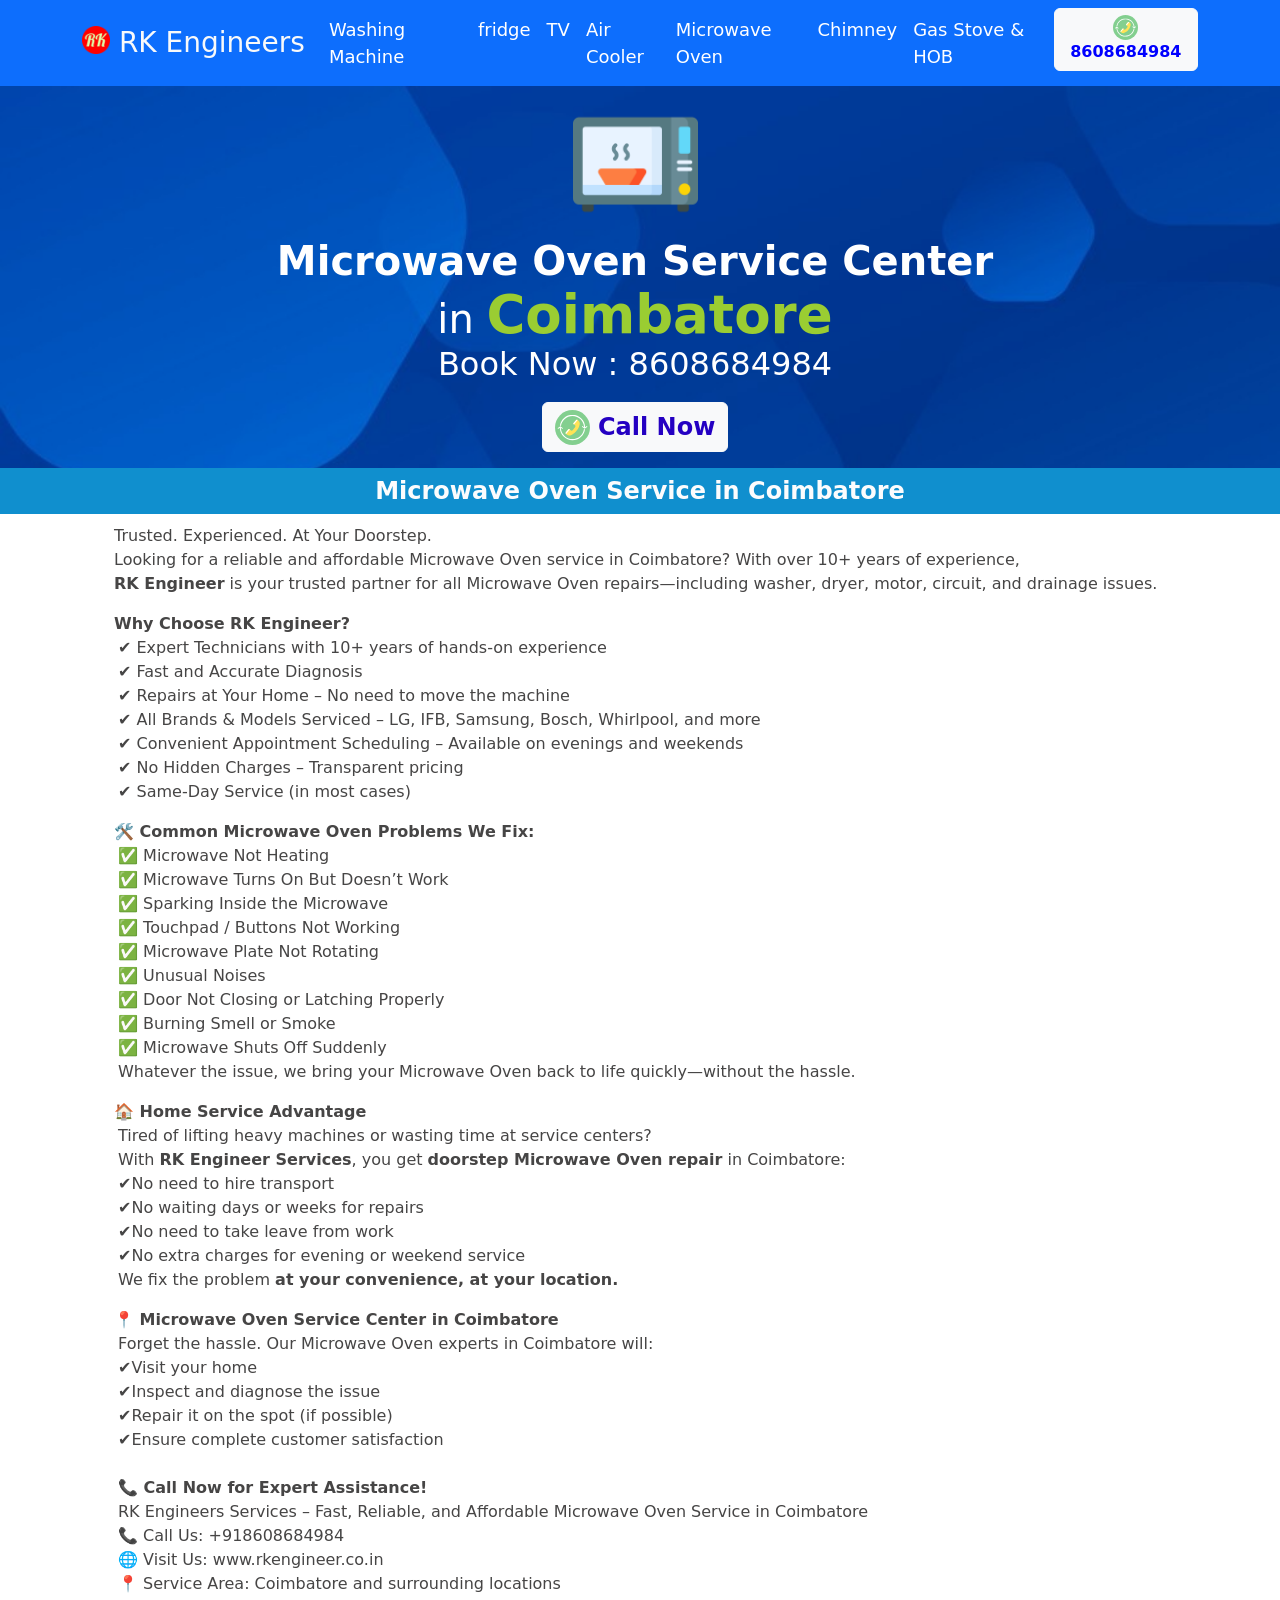
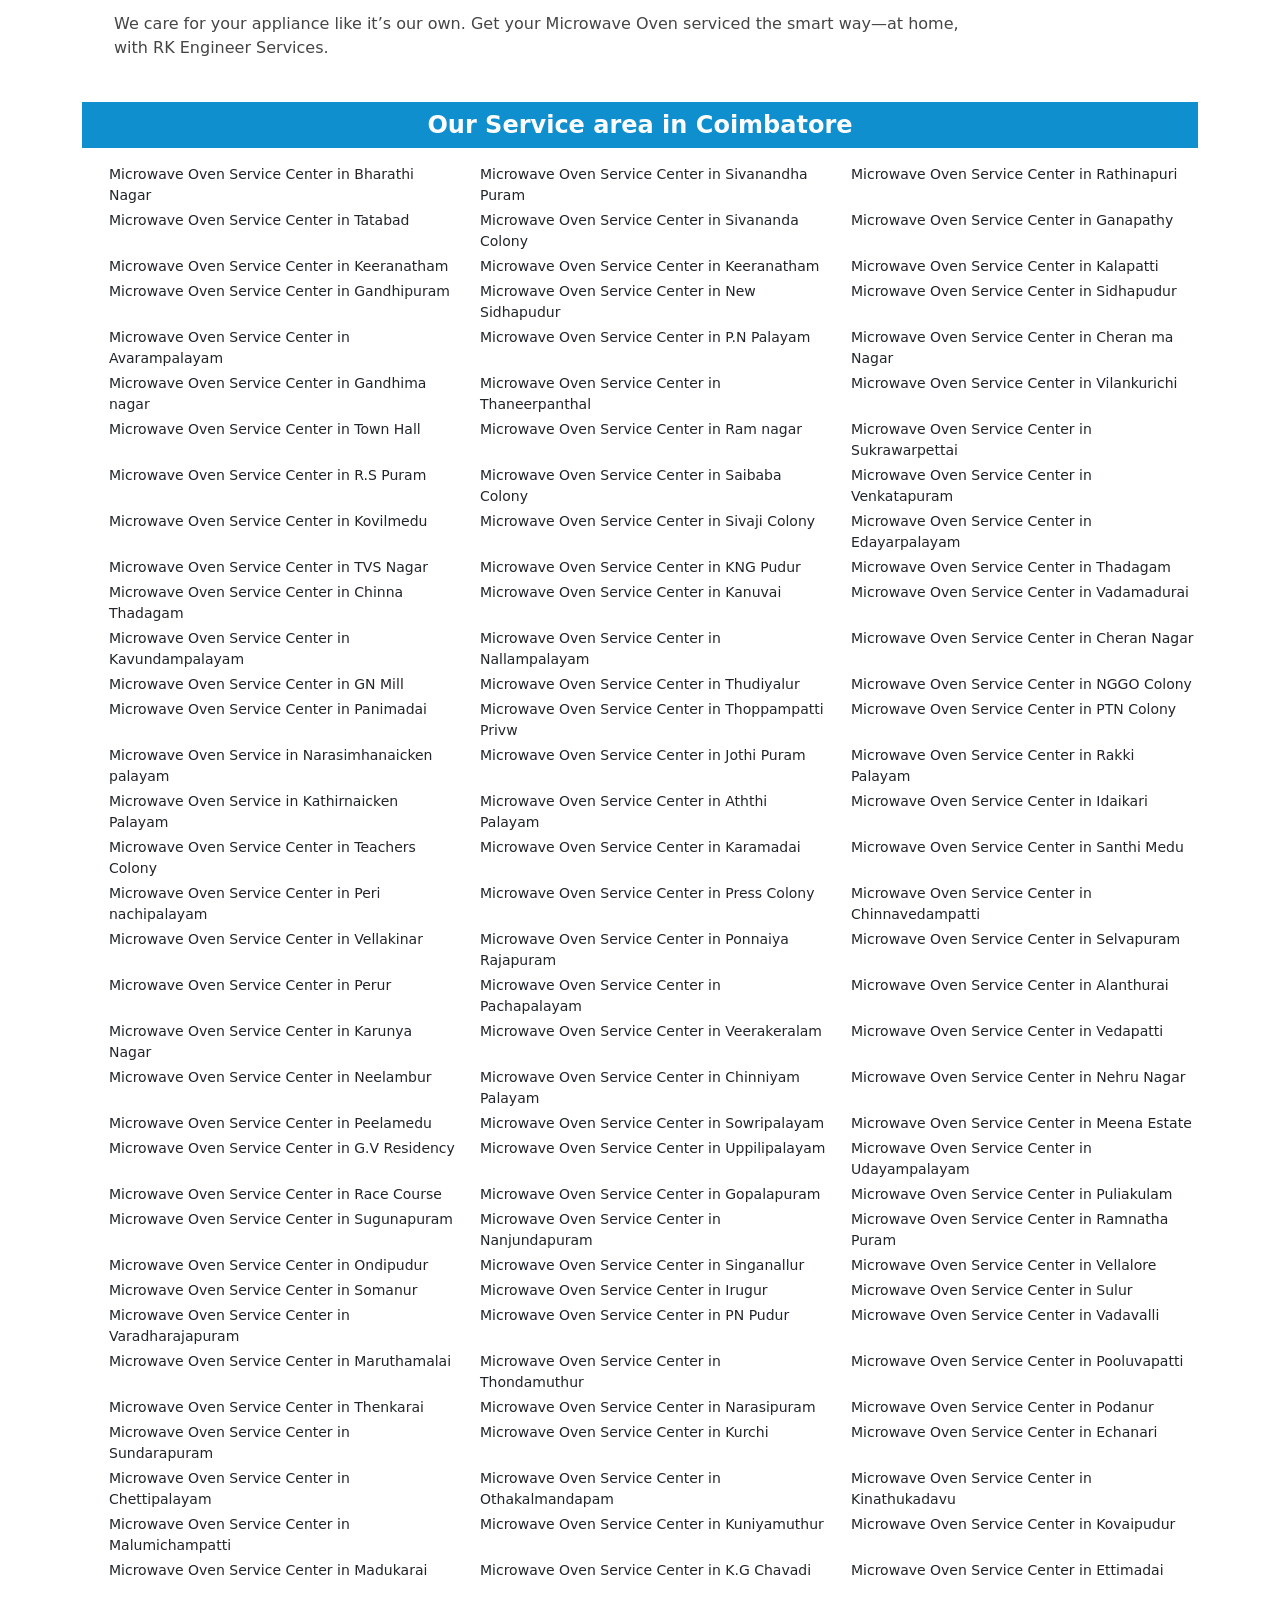
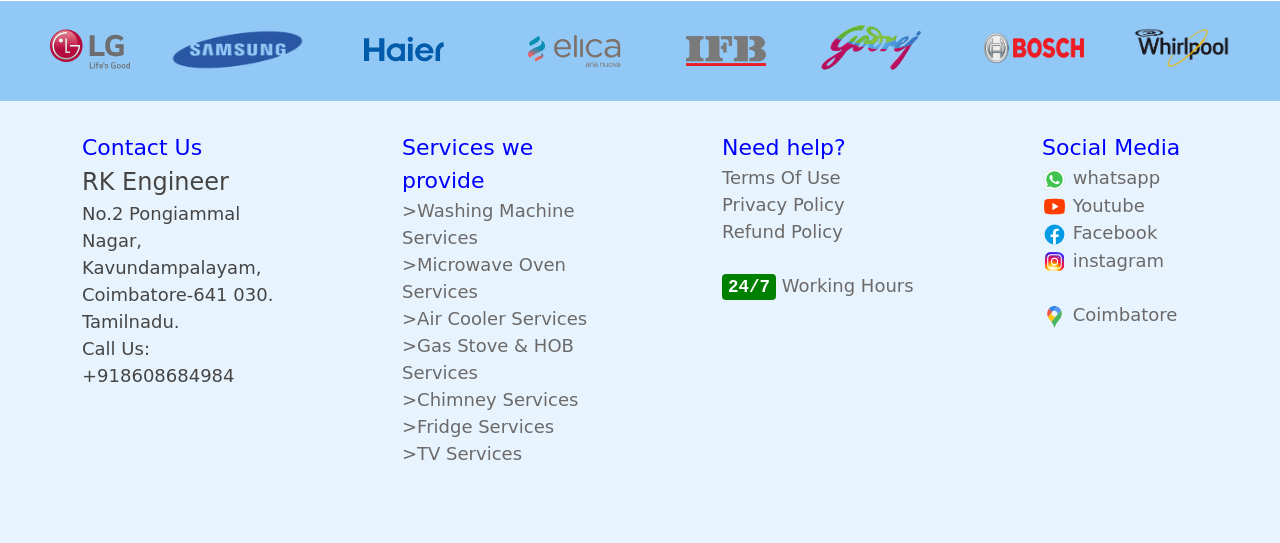
<file: microwave-oven-repair-service-in-coimbatore.html>
<!DOCTYPE html>
<html lang="en">

<head>
    <meta charset="UTF-8">
    <meta name="viewport" content="width=device-width, initial-scale=1.0">
    <link rel="icon" href="image/LOGO-32x32.png" type="image/png">
    <title>RK Engineer</title>
    <link rel="stylesheet" href="style.css">
    <link href="https://cdn.jsdelivr.net/npm/bootstrap@5.3.5/dist/css/bootstrap.min.css" rel="stylesheet">
    <!-- Google tag (gtag.js) -->
    <script async src="https://www.googletagmanager.com/gtag/js?id=AW-18193330946">
    </script>
    <script>
    window.dataLayer = window.dataLayer || [];
    function gtag(){dataLayer.push(arguments);}
    gtag('js', new Date());

    gtag('config', 'AW-18193330946');
    </script>
</head>

<body>
    <!--navbar open-->
    <nav class="navbar navbar-expand-lg sticky-top bg-primary">
        <div class="container">
            <a class="navbar-brand text-light fs-3" href="index.html">
                <img src="image/LOGO-32x32.png" alt="Logo" width="28" height="28" class="d-inline-block align-text-top">
                RK Engineers
            </a>
            <button class="navbar-toggler" type="button" data-bs-toggle="collapse"
                data-bs-target="#navbarSupportedContent" aria-controls="navbarSupportedContent" aria-expanded="false"
                aria-label="Toggle navigation">
                <span class="navbar-toggler-icon"></span>
            </button>
            <div class="collapse navbar-collapse" id="navbarSupportedContent">
                <ul class="navbar-nav ms-auto mb-2 mb-lg-0 gap-0 fs-5">
                    <li class="nav-item">
                        <a class="nav-link" aria-current="page" href="washing-machine-repair-and-service-in-coimbatore.html">Washing Machine</a>
                    </li>
                    <li class="nav-item">
                        <a class="nav-link" aria-current="page" href="refrigerator-repair-service-in-coimbatore.html">fridge</a>
                    </li>
                    <li class="nav-item">
                        <a class="nav-link" aria-current="page" href="tv-repair-service-in-coimbatore.html">TV</a>
                    </li>
                    <li class="nav-item">
                        <a class="nav-link" aria-current="page" href="air-cooler-repair-service-in-coimbatore.html">Air Cooler</a>
                    </li>
                    <li class="nav-item">
                        <a class="nav-link" aria-current="page" href="microwave-oven-repair-service-in-coimbatore.html">Microwave Oven</a>
                    </li>
                    <li class="nav-item">
                        <a class="nav-link" aria-current="page" href="chimney-repair-and-service-in-coimbatore.html">Chimney</a>
                    </li>
                    <li class="nav-item">
                        <a class="nav-link" aria-current="page" href="gas-stove-HOB-repair-and-service-in-coimbatore.html">Gas Stove & HOB</a>
                    </li>
                    <li>
                        <a class="btn btn-light fs-6" href="tel:+918608684984" role="button"
                            style="color: blue; font-weight: bold;">
                            <img src="image/phone-call.svg" alt="" style="width: 25px; height: 25px;">
                            8608684984</a>
                    </li>
                </ul>
            </div>
        </div>
    </nav>
    <!--navbar end-->
    <!--banner open-->
    <section id="banner">
        <div class="container text-center">
            <div class="row row-cols-1 row-cols-sm-1 row-cols-md-1 --bs-columns: 10;">
                <div class="col mt-3"><img src="image/Microwave Oven.png"
                        style="width: 125px; height: 125px;" alt=""></div>
                <div class="col d-md-block d-none">
                    <h1 style="font-weight: bold; margin-top: 20px;">Microwave Oven Service Center</h1>
                </div>
                <div class="col">
                    <h1>in <b style="font-size: 53px; color: yellowgreen;">Coimbatore</b></h1>
                </div>
                <div class="col">
                    <h2 style="color: white;">Book Now : 8608684984</h2>
                </div>
                <div class="col mb-3 mt-3"><a class="btn btn-light fs-4" href="tel:+918608684984" role="button"
                        style="color: #2400c2; font-weight: bold;">
                        <img src="image/phone-call.svg" alt="" style="width: 35px; height: 35px;"> Call Now</a></div>
            </div>
        </div>
    </section>
    <!--banner end-->

    <!--service open-->
    <div class="footer" style="font-size: 24px; font-weight: 600; padding: 5px;">Microwave Oven Service in Coimbatore</div>
        <div class="container">
        <div class="col">
        <ol>
            <li style="font-size: 16px;">
            <p>
                Trusted. Experienced. At Your Doorstep. <br>
                Looking for a reliable and affordable Microwave Oven service in Coimbatore? With over 10+ years of experience, <br>
                <b>RK Engineer</b> is your trusted partner for all Microwave Oven repairs—including washer, dryer, motor, circuit, and drainage issues.
            </p>
            </li>
            <li style="font-size: 16px;">
                <b>Why Choose RK Engineer?</b><br>
            <p class="mx-1">                
                ✔️ Expert Technicians with 10+ years of hands-on experience <br>               
                ✔️ Fast and Accurate Diagnosis <br>                
                ✔️ Repairs at Your Home – No need to move the machine <br>                
                ✔️ All Brands & Models Serviced – LG, IFB, Samsung, Bosch, Whirlpool, and more <br>                
                ✔️ Convenient Appointment Scheduling – Available on evenings and weekends <br>                
                ✔️ No Hidden Charges – Transparent pricing <br>                
                ✔️ Same-Day Service (in most cases)
            </p>
        </li>

        <li style="font-size: 16px;">
            <b>🛠️ Common Microwave Oven Problems We Fix:</b> <br>
            <p class="mx-1">                
                ✅ Microwave Not Heating<br>
                ✅ Microwave Turns On But Doesn’t Work<br>
                ✅ Sparking Inside the Microwave<br>
                ✅ Touchpad / Buttons Not Working<br>
                ✅ Microwave Plate Not Rotating<br>
                ✅ Unusual Noises<br>
                ✅ Door Not Closing or Latching Properly<br>
                ✅ Burning Smell or Smoke<br>
                ✅ Microwave Shuts Off Suddenly<br>
                Whatever the issue, we bring your Microwave Oven back to life quickly—without the hassle.
            </p>
        </li>

        <li style="font-size: 16px;">
            <b>🏠 Home Service Advantage</b><br>
            <p class="mx-1">                
                 Tired of lifting heavy machines or wasting time at service centers? <br>
                 With <b>RK Engineer Services</b>, you get <b>doorstep Microwave Oven repair</b> in Coimbatore: <br>                          
                 ✔️No need to hire transport <br>
                 ✔️No waiting days or weeks for repairs <br>
                 ✔️No need to take leave from work <br>
                 ✔️No extra charges for evening or weekend service <br>
                 We fix the problem <b> at your convenience, at your location.</b>
            </p>
        </li>
        <li style="font-size: 16px;">
            <b>📍 Microwave Oven Service Center in Coimbatore</b> <br>
            <p class="mx-1">                
                Forget the hassle. Our Microwave Oven experts in Coimbatore will: <br>                            
                ✔️Visit your home <br>
                ✔️Inspect and diagnose the issue <br>
                ✔️Repair it on the spot (if possible) <br>
                ✔️Ensure complete customer satisfaction <br>

                <br><b>📞 Call Now for Expert Assistance!</b> <br>
                RK Engineers Services – Fast, Reliable, and Affordable Microwave Oven Service in Coimbatore <br>
                📞 Call Us: +918608684984 <br>
                🌐 Visit Us: www.rkengineer.co.in<br>
                📍 Service Area: Coimbatore and surrounding locations
            </p>
        </li>
        <li style="font-size: 16px;">
            <p>
                We care for your appliance like it’s our own. Get your Microwave Oven serviced the smart way—at home, <br>
                with RK Engineer Services.
            </p>
        </li>
                
        </ol>
        </div>
<div class="footer" style="font-size: 24px; font-weight: 600; padding: 5px;">Our Service area in Coimbatore</div>
        <div class="row row-cols-1 row-cols-sm-2 row-cols-md-3 mt-3 mb-3" style="font-size: 14px; margin-left: 15px;">
            <div class="col pb-1"> Microwave Oven Service Center in Bharathi Nagar</div>
            <div class="col pb-1"> Microwave Oven Service Center in Sivanandha Puram</div>
            <div class="col pb-1"> Microwave Oven Service Center in Rathinapuri</div>
            <div class="col pb-1"> Microwave Oven Service Center in Tatabad</div>
            <div class="col pb-1"> Microwave Oven Service Center in Sivananda Colony</div>
            <div class="col pb-1"> Microwave Oven Service Center in Ganapathy</div>
            <div class="col pb-1"> Microwave Oven Service Center in Keeranatham</div>
            <div class="col pb-1"> Microwave Oven Service Center in Keeranatham</div>
            <div class="col pb-1"> Microwave Oven Service Center in Kalapatti</div>
            <div class="col pb-1"> Microwave Oven Service Center in Gandhipuram</div>
            <div class="col pb-1"> Microwave Oven Service Center in New Sidhapudur</div>
            <div class="col pb-1"> Microwave Oven Service Center in Sidhapudur</div>
            <div class="col pb-1"> Microwave Oven Service Center in Avarampalayam</div>
            <div class="col pb-1"> Microwave Oven Service Center in P.N Palayam</div>
            <div class="col pb-1"> Microwave Oven Service Center in Cheran ma Nagar</div>
            <div class="col pb-1"> Microwave Oven Service Center in Gandhima nagar</div>
            <div class="col pb-1"> Microwave Oven Service Center in Thaneerpanthal</div>
            <div class="col pb-1"> Microwave Oven Service Center in Vilankurichi</div>
            <div class="col pb-1"> Microwave Oven Service Center in Town Hall</div>
            <div class="col pb-1"> Microwave Oven Service Center in Ram nagar</div>
            <div class="col pb-1"> Microwave Oven Service Center in Sukrawarpettai</div>
            <div class="col pb-1"> Microwave Oven Service Center in R.S Puram</div>
            <div class="col pb-1"> Microwave Oven Service Center in Saibaba Colony</div>
            <div class="col pb-1"> Microwave Oven Service Center in Venkatapuram</div>
            <div class="col pb-1"> Microwave Oven Service Center in Kovilmedu</div>
            <div class="col pb-1"> Microwave Oven Service Center in Sivaji Colony</div>
            <div class="col pb-1"> Microwave Oven Service Center in Edayarpalayam</div>
            <div class="col pb-1"> Microwave Oven Service Center in TVS Nagar</div>
            <div class="col pb-1"> Microwave Oven Service Center in KNG Pudur</div>
            <div class="col pb-1"> Microwave Oven Service Center in Thadagam</div>
            <div class="col pb-1"> Microwave Oven Service Center in Chinna Thadagam</div>
            <div class="col pb-1"> Microwave Oven Service Center in Kanuvai</div>
            <div class="col pb-1"> Microwave Oven Service Center in Vadamadurai</div>
            <div class="col pb-1"> Microwave Oven Service Center in Kavundampalayam</div>
            <div class="col pb-1"> Microwave Oven Service Center in Nallampalayam</div>
            <div class="col pb-1"> Microwave Oven Service Center in Cheran Nagar</div>
            <div class="col pb-1"> Microwave Oven Service Center in GN Mill</div>
            <div class="col pb-1"> Microwave Oven Service Center in Thudiyalur</div>
            <div class="col pb-1"> Microwave Oven Service Center in NGGO Colony</div>
            <div class="col pb-1"> Microwave Oven Service Center in Panimadai</div>
            <div class="col pb-1"> Microwave Oven Service Center in Thoppampatti Privw</div>
            <div class="col pb-1"> Microwave Oven Service Center in PTN Colony</div>
            <div class="col pb-1"> Microwave Oven Service in Narasimhanaicken palayam</div>
            <div class="col pb-1"> Microwave Oven Service Center in Jothi Puram</div>
            <div class="col pb-1"> Microwave Oven Service Center in Rakki Palayam</div>
            <div class="col pb-1"> Microwave Oven Service in Kathirnaicken Palayam</div>
            <div class="col pb-1"> Microwave Oven Service Center in Aththi Palayam</div>
            <div class="col pb-1"> Microwave Oven Service Center in Idaikari</div>
            <div class="col pb-1"> Microwave Oven Service Center in Teachers Colony</div>
            <div class="col pb-1"> Microwave Oven Service Center in Karamadai</div>
            <div class="col pb-1"> Microwave Oven Service Center in Santhi Medu</div>
            <div class="col pb-1"> Microwave Oven Service Center in Peri nachipalayam</div>
            <div class="col pb-1"> Microwave Oven Service Center in Press Colony</div>
            <div class="col pb-1"> Microwave Oven Service Center in Chinnavedampatti</div>
            <div class="col pb-1"> Microwave Oven Service Center in Vellakinar</div>
            <div class="col pb-1"> Microwave Oven Service Center in Ponnaiya Rajapuram</div>
            <div class="col pb-1"> Microwave Oven Service Center in Selvapuram</div>
            <div class="col pb-1"> Microwave Oven Service Center in Perur</div>
            <div class="col pb-1"> Microwave Oven Service Center in Pachapalayam</div>
            <div class="col pb-1"> Microwave Oven Service Center in Alanthurai</div>
            <div class="col pb-1"> Microwave Oven Service Center in Karunya Nagar</div>
            <div class="col pb-1"> Microwave Oven Service Center in Veerakeralam</div>
            <div class="col pb-1"> Microwave Oven Service Center in Vedapatti</div>
            <div class="col pb-1"> Microwave Oven Service Center in Neelambur</div>
            <div class="col pb-1"> Microwave Oven Service Center in Chinniyam Palayam</div>
            <div class="col pb-1"> Microwave Oven Service Center in Nehru Nagar</div>
            <div class="col pb-1"> Microwave Oven Service Center in Peelamedu</div>
            <div class="col pb-1"> Microwave Oven Service Center in Sowripalayam</div>
            <div class="col pb-1"> Microwave Oven Service Center in Meena Estate</div>
            <div class="col pb-1"> Microwave Oven Service Center in G.V Residency</div>
            <div class="col pb-1"> Microwave Oven Service Center in Uppilipalayam</div>
            <div class="col pb-1"> Microwave Oven Service Center in Udayampalayam</div>
            <div class="col pb-1"> Microwave Oven Service Center in Race Course</div>
            <div class="col pb-1"> Microwave Oven Service Center in Gopalapuram</div>
            <div class="col pb-1"> Microwave Oven Service Center in Puliakulam</div>
            <div class="col pb-1"> Microwave Oven Service Center in Sugunapuram</div>
            <div class="col pb-1"> Microwave Oven Service Center in Nanjundapuram</div>
            <div class="col pb-1"> Microwave Oven Service Center in Ramnatha Puram</div>
            <div class="col pb-1"> Microwave Oven Service Center in Ondipudur</div>
            <div class="col pb-1"> Microwave Oven Service Center in Singanallur</div>
            <div class="col pb-1"> Microwave Oven Service Center in Vellalore</div>
            <div class="col pb-1"> Microwave Oven Service Center in Somanur</div>
            <div class="col pb-1"> Microwave Oven Service Center in Irugur</div>
            <div class="col pb-1"> Microwave Oven Service Center in Sulur</div>
            <div class="col pb-1"> Microwave Oven Service Center in Varadharajapuram</div>
            <div class="col pb-1"> Microwave Oven Service Center in PN Pudur</div>
            <div class="col pb-1"> Microwave Oven Service Center in Vadavalli</div>
            <div class="col pb-1"> Microwave Oven Service Center in Maruthamalai</div>
            <div class="col pb-1"> Microwave Oven Service Center in Thondamuthur</div>
            <div class="col pb-1"> Microwave Oven Service Center in Pooluvapatti</div>
            <div class="col pb-1"> Microwave Oven Service Center in Thenkarai</div>
            <div class="col pb-1"> Microwave Oven Service Center in Narasipuram</div>
            <div class="col pb-1"> Microwave Oven Service Center in Podanur</div>
            <div class="col pb-1"> Microwave Oven Service Center in Sundarapuram</div>
            <div class="col pb-1"> Microwave Oven Service Center in Kurchi</div>
            <div class="col pb-1"> Microwave Oven Service Center in Echanari</div>
            <div class="col pb-1"> Microwave Oven Service Center in Chettipalayam</div>
            <div class="col pb-1"> Microwave Oven Service Center in Othakalmandapam</div>
            <div class="col pb-1"> Microwave Oven Service Center in Kinathukadavu</div>
            <div class="col pb-1"> Microwave Oven Service Center in Malumichampatti</div>
            <div class="col pb-1"> Microwave Oven Service Center in Kuniyamuthur</div>
            <div class="col pb-1"> Microwave Oven Service Center in Kovaipudur</div>
            <div class="col pb-1"> Microwave Oven Service Center in Madukarai</div>
            <div class="col pb-1"> Microwave Oven Service Center in K.G Chavadi</div>
            <div class="col pb-1"> Microwave Oven Service Center in Ettimadai</div>
        </div>
    </div>
    <!--service end-->
    <!--brand open-->
        <section id="brand">
        <div class="container-fluid">
            <div class="row col-12">    
                <div class="col"><a href=""><img src="image/lg logo.svg" alt="lg logo" style="margin-top: 8px;"></a></div>
                <div class="col p-1"><a href=""><img src="image/samsung-1.png" alt="Samsung logo" style="width: 145px; height: 65px; margin-top: 10px;"></a></div>           
                <div class="col"><a href=""><img src="image/haier.svg" alt="haier" style="margin-top: 8px;"></a></div>
                <div class="col"><a href=""><img src="image/elica.svg" alt="elica" style="width: 100px; height: 100px;"></a></div>                
                <div class="col"><a href=""><img src="image/ifb.png" alt="ifb"  style="width: 80px; height: 30px;  margin-top: 35px;"></a></div>
                <div class="col p-4"><a href=""><img src="image/Godrej New.svg" alt="Godrej"  style="width: 100px; height: 45px;"></a></div>
                <div class="col p-4"><a href=""><img src="image/bosch-1.png" alt="Godrej" style="width: 100px; height: 30px; margin-left: 15px; margin-top: 8px;"></a></div>
                <div class="col p-4"><a href=""><img src="image/whirlpool-1.png" alt="mi tv" style="width: 100px; height: 45px;"></a></div>
                </div>
        </div>
        </section>
        <!--brand end-->

    <!--footer open-->
    <section id="footer1">
        <div class="container-fluid text-left">
            <div class="row row-cols-1 row-cols-sm-2 row-cols-md-4 --bs-columns: 10;">
                <div class="col">
                    <ol style="color: blue;">Contact Us<li><b style="font-size: 24px; font-weight: 500;">RK
                                Engineer</b><br>No.2 Pongiammal Nagar,
                            <br>Kavundampalayam,<br>Coimbatore-641 030.<br>Tamilnadu.<br>Call Us: +918608684984
                        </li>
                    </ol>
                </div>
                <div class="col">
                    <ol style="color: blue;">Services we provide
                        <li>
                            <a href="washing-machine-repair-and-service-in-coimbatore.html">>Washing Machine Services</a>
                            <a href="microwave-oven-repair-service-in-coimbatore.html"><br>>Microwave Oven Services</a>
                            <a href="air-cooler-repair-service-in-coimbatore.html"><br>>Air Cooler Services</a>
                            <a href="gas-stove-repair-and-service-in-coimbatore.html"><br>>Gas Stove & HOB Services</a>
                            <a href="chimney-repair-and-service-in-coimbatore.html"><br>>Chimney Services</a>
                            <a href="refrigerator-repair-service-in-coimbatore.html"><br>>Fridge Services</a>
                            <a href="tv-repair-service-in-coimbatore.html"><br>>TV Services</a>
                        </li>
                    </ol>
                </div>
                <div class="col">
                    <ol style="color: blue;">Need help?
                        <li>
                            <a href="">Terms Of Use</a>
                            <a href=""><br> Privacy Policy</a>
                            <a href=""><br>Refund Policy</a>
                            <a href=""><br><br><kbd
                                    style="background-color: green; color: white; font-size: 17.5px; font-weight: bold;">24/7</kbd>
                                Working Hours</a>
                        </li>
                    </ol>
                </div>
                <div class="col">
                    <ol style="color: blue;">Social Media
                        <li>
                            <a href="https://wa.me/+918608684984" target="_blank">
                                <img src="image/whatsapp-icon.svg" alt="whatsapp" width="25" height="25"> whatsapp</a>
                            <a href=""><br></a>
                            <a href="https://www.youtube.com/" target="_blank">
                                <img src="image/youtube-icon.svg" alt="youtube" width="25" height="25"> Youtube</a>
                            <a href=""><br></a>
                            <a href="https://www.facebook.com/" target="_blank">
                                <img src="image/facebook-icon.svg" alt="facebook" width="25" height="25"> Facebook</a>
                            <a href=""><br></a>
                            <a href="https://www.instagram.com/" target="_blank">
                                <img src="image/instagram-icon.svg" alt="instagram" width="25" height="25">
                                instagram</a>
                            <a href="https://www.google.com/maps/place/Wonderford+Marine+Service/@11.0437671,76.9382518,21z/data=!4m9!1m2!2m1!1s+No.2++Pongiammal+Nagar,+Kavindampalayam,+Coimbatore+%E2%80%93+641030+!3m5!1s0x3ba8598810649e37:0xc92f433ab6370a0a!8m2!3d11.0437219!4d76.9385363!16s%2Fg%2F11wk1tzz4q?entry=ttu&g_ep=EgoyMDI1MDYwNC4wIKXMDSoASAFQAw%3D%3D"
                                target="_blank"><br><br>
                                <img src="image/map location.svg" alt="instagram" width="25" height="25"> Coimbatore</a>
                        </li>
                    </ol>
                </div>
            </div>
        </div>
    </section>
    <!--footer end-->
 

    <script src="https://cdn.jsdelivr.net/npm/@popperjs/core@2.11.8/dist/umd/popper.min.js"></script>
    <script src="https://cdn.jsdelivr.net/npm/bootstrap@5.3.5/dist/js/bootstrap.min.js"></script>
</body>

</html>
</file>
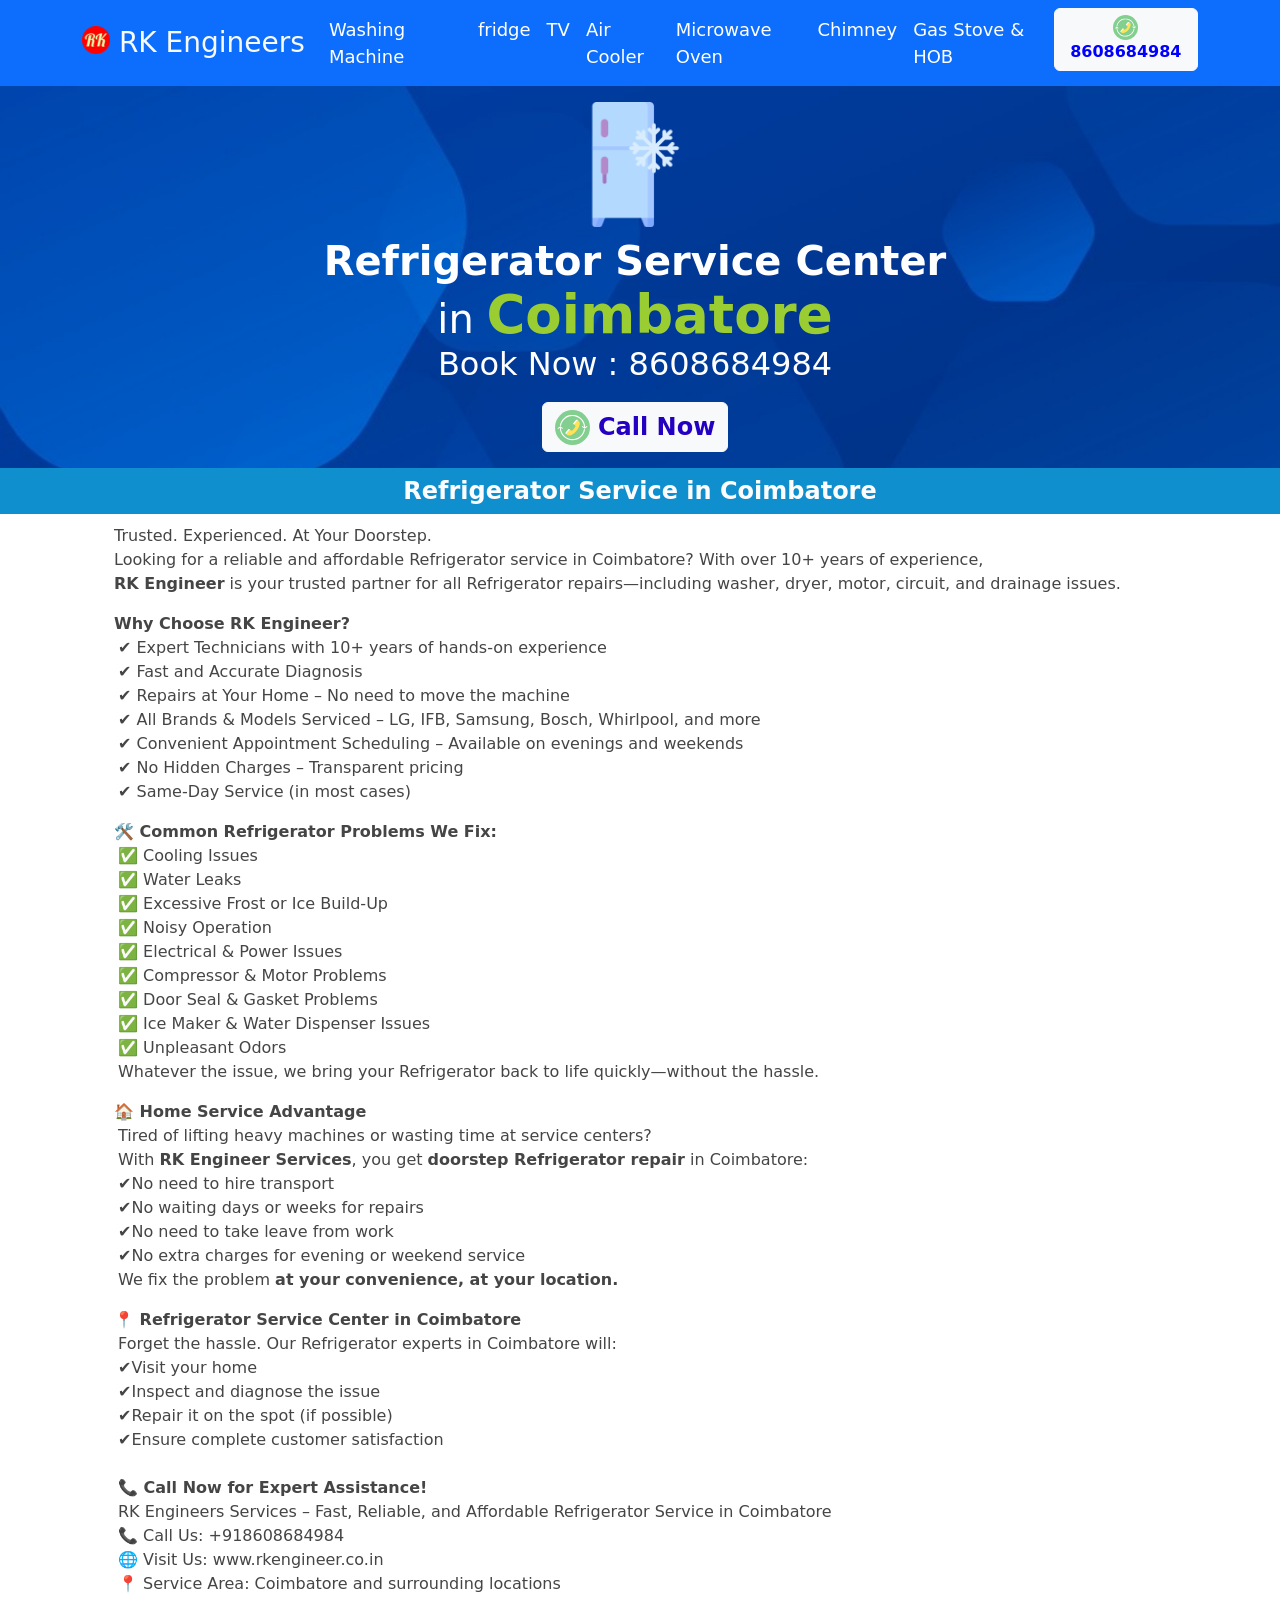
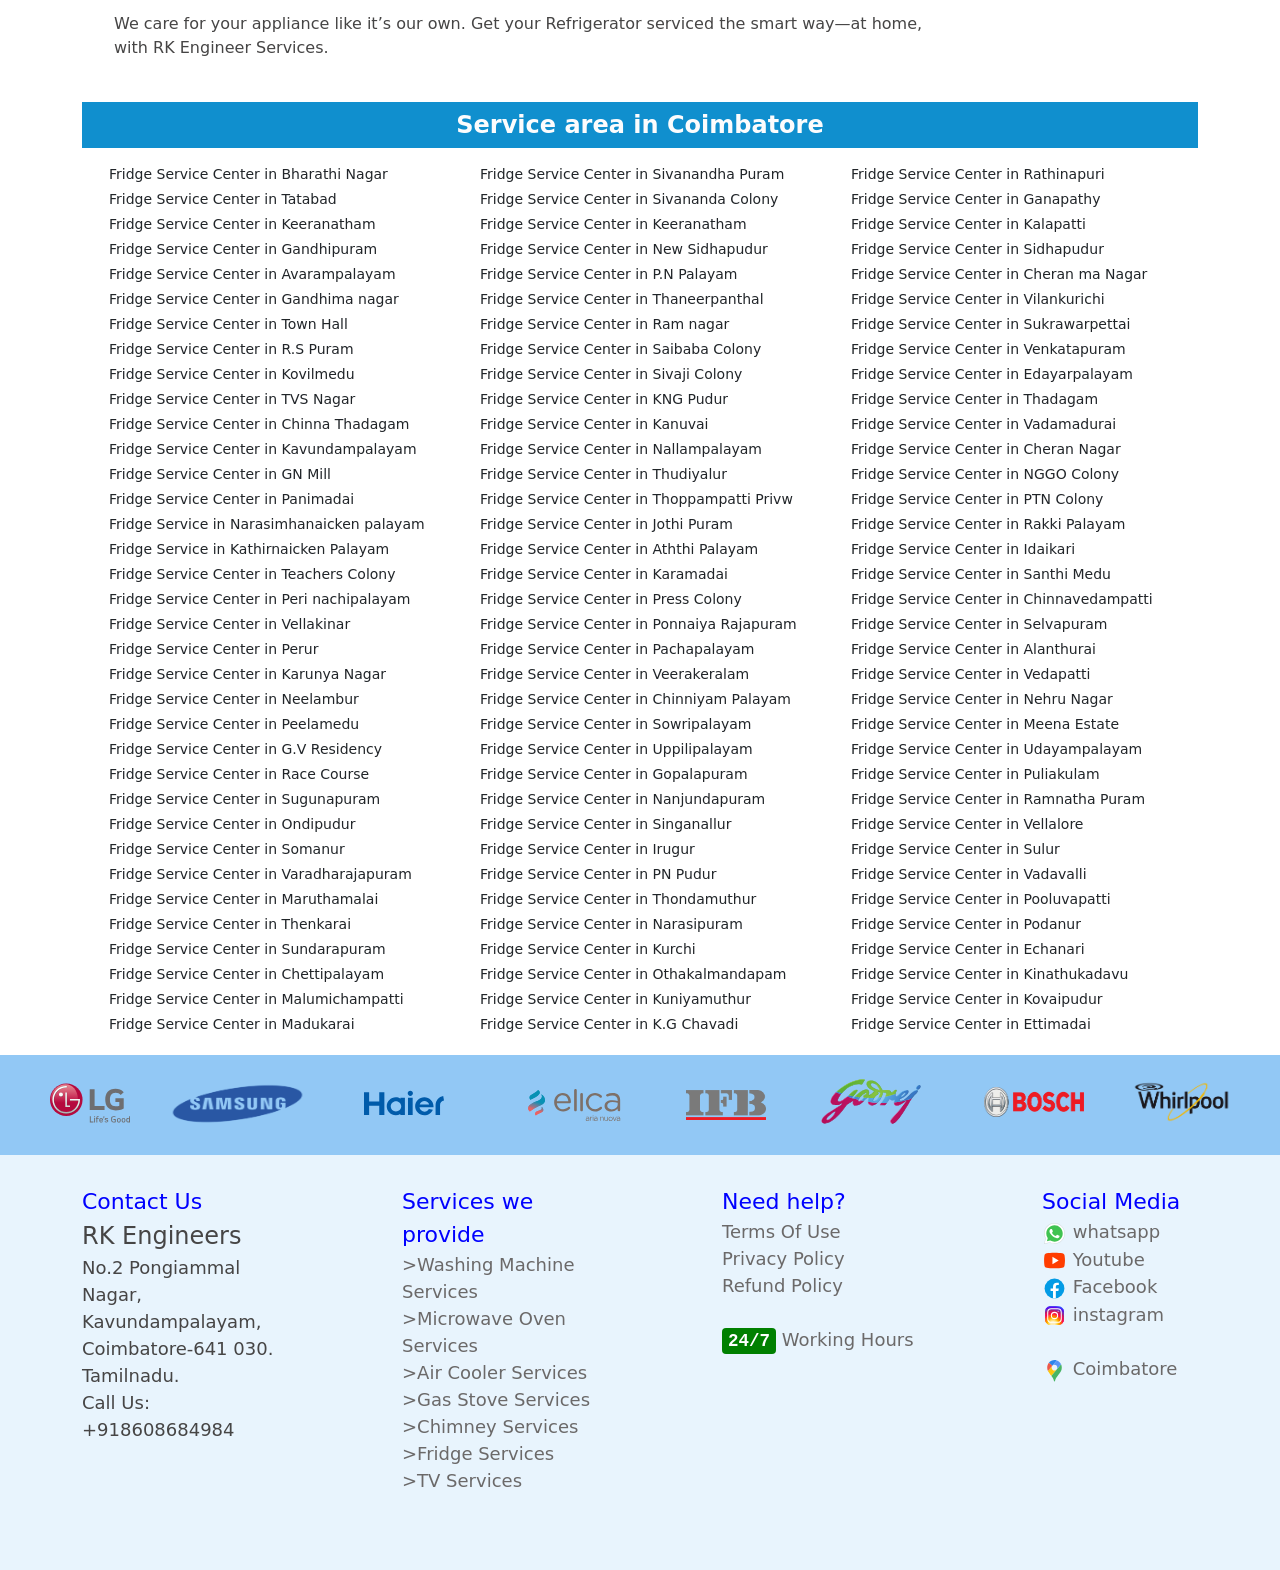
<file: refrigerator-repair-service-in-coimbatore.html>
<!DOCTYPE html>
<html lang="en">

<head>
    <meta charset="UTF-8">
    <meta name="viewport" content="width=device-width, initial-scale=1.0">
    <link rel="icon" href="image/LOGO-32x32.png" type="image/png">
    <title>RK Engineer</title>
    <link rel="stylesheet" href="style.css">
    <link href="https://cdn.jsdelivr.net/npm/bootstrap@5.3.5/dist/css/bootstrap.min.css" rel="stylesheet">
    <!-- Google tag (gtag.js) -->
<script async src="https://www.googletagmanager.com/gtag/js?id=AW-18193330946">
</script>
<script>
  window.dataLayer = window.dataLayer || [];
  function gtag(){dataLayer.push(arguments);}
  gtag('js', new Date());

  gtag('config', 'AW-18193330946');
</script>
    <!-- Event snippet for Contact conversion page -->
<script>
  gtag('event', 'conversion', {'send_to': 'AW-18193330946/NsmrCPv6v9YcEILmoOND'});
</script>
</head>

<body>
    <!--navbar open-->
    <nav class="navbar navbar-expand-lg sticky-top bg-primary">
        <div class="container">
            <a class="navbar-brand text-light fs-3" href="index.html">
                <img src="image/LOGO-32x32.png" alt="Logo" width="28" height="28" class="d-inline-block align-text-top">
                RK Engineers
            </a>
            <button class="navbar-toggler" type="button" data-bs-toggle="collapse"
                data-bs-target="#navbarSupportedContent" aria-controls="navbarSupportedContent" aria-expanded="false"
                aria-label="Toggle navigation">
                <span class="navbar-toggler-icon"></span>
            </button>
            <div class="collapse navbar-collapse" id="navbarSupportedContent">
                <ul class="navbar-nav ms-auto mb-2 mb-lg-0 gap-0 fs-5">
                    <li class="nav-item">
                        <a class="nav-link" aria-current="page" href="washing-machine-repair-and-service-in-coimbatore.html">Washing Machine</a>
                    </li>
                    <li class="nav-item">
                        <a class="nav-link" aria-current="page" href="refrigerator-repair-service-in-coimbatore.html">fridge</a>
                    </li>
                    <li class="nav-item">
                        <a class="nav-link" aria-current="page" href="tv-repair-service-in-coimbatore.html">TV</a>
                    </li>
                    <li class="nav-item">
                        <a class="nav-link" aria-current="page" href="air-cooler-repair-service-in-coimbatore.html">Air Cooler</a>
                    </li>
                    <li class="nav-item">
                        <a class="nav-link" aria-current="page" href="microwave-oven-repair-service-in-coimbatore.html">Microwave Oven</a>
                    </li>
                    <li class="nav-item">
                        <a class="nav-link" aria-current="page" href="chimney-repair-and-service-in-coimbatore.html">Chimney</a>
                    </li>
                    <li class="nav-item">
                        <a class="nav-link" aria-current="page" href="gas-stove-hob-repair-and-service-in-coimbatore.html">Gas Stove & HOB</a>
                    </li>
                    <li>
                        <a class="btn btn-light fs-6" href="tel:+918608684984" role="button"
                            style="color: blue; font-weight: bold;">
                            <img src="image/phone-call.svg" alt="" style="width: 25px; height: 25px;">
                            8608684984</a>
                    </li>
                </ul>
            </div>
        </div>
    </nav>
    <!--navbar end-->
    <!--banner open-->
    <section id="banner">
        <div class="container text-center">
            <div class="row row-cols-1 row-cols-sm-1 row-cols-md-1 --bs-columns: 10;">
                <div class="col mt-3"><img src="image/fridge (1).png"
                        style="width: 125px; height: 125px;" alt=""></div>
                <div class="col d-md-block d-none">
                    <h1 style="font-weight: bold; margin-top: 20px;">Refrigerator Service Center</h1>
                </div>
                <div class="col">
                    <h1>in <b style="font-size: 53px; color: yellowgreen;">Coimbatore</b></h1>
                </div>
                <div class="col">
                    <h2 style="color: white;">Book Now : 8608684984</h2>
                </div>
                <div class="col mb-3 mt-3"><a class="btn btn-light fs-4" href="tel:+918608684984" role="button"
                        style="color: #2400c2; font-weight: bold;">
                        <img src="image/phone-call.svg" alt="" style="width: 35px; height: 35px;"> Call Now</a></div>
            </div>
        </div>
    </section>
    <!--banner end-->

    <!--service open-->
    <div class="footer" style="font-size: 24px; font-weight: 600; padding: 5px;">Refrigerator Service in Coimbatore</div>
        <div class="container">
        <div class="col">
        <ol>
            <li style="font-size: 16px;">
            <p>
                Trusted. Experienced. At Your Doorstep. <br>
                Looking for a reliable and affordable Refrigerator service in Coimbatore? With over 10+ years of experience, <br>
                <b>RK Engineer</b> is your trusted partner for all Refrigerator repairs—including washer, dryer, motor, circuit, and drainage issues.
            </p>
            </li>
            <li style="font-size: 16px;">
                <b>Why Choose RK Engineer?</b><br>
            <p class="mx-1">                
                ✔️ Expert Technicians with 10+ years of hands-on experience <br>               
                ✔️ Fast and Accurate Diagnosis <br>                
                ✔️ Repairs at Your Home – No need to move the machine <br>                
                ✔️ All Brands & Models Serviced – LG, IFB, Samsung, Bosch, Whirlpool, and more <br>                
                ✔️ Convenient Appointment Scheduling – Available on evenings and weekends <br>                
                ✔️ No Hidden Charges – Transparent pricing <br>                
                ✔️ Same-Day Service (in most cases)
            </p>
        </li>

        <li style="font-size: 16px;">
            <b>🛠️ Common Refrigerator Problems We Fix:</b> <br>
            <p class="mx-1">                
                ✅ Cooling Issues<br>
                ✅ Water Leaks <br>
                ✅ Excessive Frost or Ice Build-Up <br>
                ✅ Noisy Operation <br>
                ✅ Electrical & Power Issues <br>
                ✅ Compressor & Motor Problems <br>
                ✅ Door Seal & Gasket Problems <br>
                ✅ Ice Maker & Water Dispenser Issues <br>
                ✅ Unpleasant Odors <br>
                Whatever the issue, we bring your Refrigerator back to life quickly—without the hassle.
            </p>
        </li>

        <li style="font-size: 16px;">
            <b>🏠 Home Service Advantage</b><br>
            <p class="mx-1">                
                 Tired of lifting heavy machines or wasting time at service centers? <br>
                 With <b>RK Engineer Services</b>, you get <b>doorstep Refrigerator repair</b> in Coimbatore: <br>                          
                 ✔️No need to hire transport <br>
                 ✔️No waiting days or weeks for repairs <br>
                 ✔️No need to take leave from work <br>
                 ✔️No extra charges for evening or weekend service <br>
                 We fix the problem <b> at your convenience, at your location.</b>
            </p>
        </li>
        <li style="font-size: 16px;">
            <b>📍 Refrigerator Service Center in Coimbatore</b> <br>
            <p class="mx-1">                
                Forget the hassle. Our Refrigerator experts in Coimbatore will: <br>                            
                ✔️Visit your home <br>
                ✔️Inspect and diagnose the issue <br>
                ✔️Repair it on the spot (if possible) <br>
                ✔️Ensure complete customer satisfaction <br>

                <br><b>📞 Call Now for Expert Assistance!</b> <br>
                RK Engineers Services – Fast, Reliable, and Affordable Refrigerator Service in Coimbatore <br>
                📞 Call Us: +918608684984 <br>
                🌐 Visit Us: www.rkengineer.co.in<br>
                📍 Service Area: Coimbatore and surrounding locations
            </p>
        </li>
        <li style="font-size: 16px;">
            <p>
                We care for your appliance like it’s our own. Get your Refrigerator serviced the smart way—at home, <br>
                with RK Engineer Services.
            </p>
        </li>
                
        </ol>
        </div>
<div class="footer" style="font-size: 24px; font-weight: 600; padding: 5px;">Service area in Coimbatore</div>
        <div class="row row-cols-1 row-cols-sm-2 row-cols-md-3 mt-3 mb-3" style="font-size: 14px; margin-left: 15px;">
            <div class="col pb-1"> Fridge Service Center in Bharathi Nagar</div>
            <div class="col pb-1"> Fridge Service Center in Sivanandha Puram</div>
            <div class="col pb-1"> Fridge Service Center in Rathinapuri</div>
            <div class="col pb-1"> Fridge Service Center in Tatabad</div>
            <div class="col pb-1"> Fridge Service Center in Sivananda Colony</div>
            <div class="col pb-1"> Fridge Service Center in Ganapathy</div>
            <div class="col pb-1"> Fridge Service Center in Keeranatham</div>
            <div class="col pb-1"> Fridge Service Center in Keeranatham</div>
            <div class="col pb-1"> Fridge Service Center in Kalapatti</div>
            <div class="col pb-1"> Fridge Service Center in Gandhipuram</div>
            <div class="col pb-1"> Fridge Service Center in New Sidhapudur</div>
            <div class="col pb-1"> Fridge Service Center in Sidhapudur</div>
            <div class="col pb-1"> Fridge Service Center in Avarampalayam</div>
            <div class="col pb-1"> Fridge Service Center in P.N Palayam</div>
            <div class="col pb-1"> Fridge Service Center in Cheran ma Nagar</div>
            <div class="col pb-1"> Fridge Service Center in Gandhima nagar</div>
            <div class="col pb-1"> Fridge Service Center in Thaneerpanthal</div>
            <div class="col pb-1"> Fridge Service Center in Vilankurichi</div>
            <div class="col pb-1"> Fridge Service Center in Town Hall</div>
            <div class="col pb-1"> Fridge Service Center in Ram nagar</div>
            <div class="col pb-1"> Fridge Service Center in Sukrawarpettai</div>
            <div class="col pb-1"> Fridge Service Center in R.S Puram</div>
            <div class="col pb-1"> Fridge Service Center in Saibaba Colony</div>
            <div class="col pb-1"> Fridge Service Center in Venkatapuram</div>
            <div class="col pb-1"> Fridge Service Center in Kovilmedu</div>
            <div class="col pb-1"> Fridge Service Center in Sivaji Colony</div>
            <div class="col pb-1"> Fridge Service Center in Edayarpalayam</div>
            <div class="col pb-1"> Fridge Service Center in TVS Nagar</div>
            <div class="col pb-1"> Fridge Service Center in KNG Pudur</div>
            <div class="col pb-1"> Fridge Service Center in Thadagam</div>
            <div class="col pb-1"> Fridge Service Center in Chinna Thadagam</div>
            <div class="col pb-1"> Fridge Service Center in Kanuvai</div>
            <div class="col pb-1"> Fridge Service Center in Vadamadurai</div>
            <div class="col pb-1"> Fridge Service Center in Kavundampalayam</div>
            <div class="col pb-1"> Fridge Service Center in Nallampalayam</div>
            <div class="col pb-1"> Fridge Service Center in Cheran Nagar</div>
            <div class="col pb-1"> Fridge Service Center in GN Mill</div>
            <div class="col pb-1"> Fridge Service Center in Thudiyalur</div>
            <div class="col pb-1"> Fridge Service Center in NGGO Colony</div>
            <div class="col pb-1"> Fridge Service Center in Panimadai</div>
            <div class="col pb-1"> Fridge Service Center in Thoppampatti Privw</div>
            <div class="col pb-1"> Fridge Service Center in PTN Colony</div>
            <div class="col pb-1"> Fridge Service in Narasimhanaicken palayam</div>
            <div class="col pb-1"> Fridge Service Center in Jothi Puram</div>
            <div class="col pb-1"> Fridge Service Center in Rakki Palayam</div>
            <div class="col pb-1"> Fridge Service in Kathirnaicken Palayam</div>
            <div class="col pb-1"> Fridge Service Center in Aththi Palayam</div>
            <div class="col pb-1"> Fridge Service Center in Idaikari</div>
            <div class="col pb-1"> Fridge Service Center in Teachers Colony</div>
            <div class="col pb-1"> Fridge Service Center in Karamadai</div>
            <div class="col pb-1"> Fridge Service Center in Santhi Medu</div>
            <div class="col pb-1"> Fridge Service Center in Peri nachipalayam</div>
            <div class="col pb-1"> Fridge Service Center in Press Colony</div>
            <div class="col pb-1"> Fridge Service Center in Chinnavedampatti</div>
            <div class="col pb-1"> Fridge Service Center in Vellakinar</div>
            <div class="col pb-1"> Fridge Service Center in Ponnaiya Rajapuram</div>
            <div class="col pb-1"> Fridge Service Center in Selvapuram</div>
            <div class="col pb-1"> Fridge Service Center in Perur</div>
            <div class="col pb-1"> Fridge Service Center in Pachapalayam</div>
            <div class="col pb-1"> Fridge Service Center in Alanthurai</div>
            <div class="col pb-1"> Fridge Service Center in Karunya Nagar</div>
            <div class="col pb-1"> Fridge Service Center in Veerakeralam</div>
            <div class="col pb-1"> Fridge Service Center in Vedapatti</div>
            <div class="col pb-1"> Fridge Service Center in Neelambur</div>
            <div class="col pb-1"> Fridge Service Center in Chinniyam Palayam</div>
            <div class="col pb-1"> Fridge Service Center in Nehru Nagar</div>
            <div class="col pb-1"> Fridge Service Center in Peelamedu</div>
            <div class="col pb-1"> Fridge Service Center in Sowripalayam</div>
            <div class="col pb-1"> Fridge Service Center in Meena Estate</div>
            <div class="col pb-1"> Fridge Service Center in G.V Residency</div>
            <div class="col pb-1"> Fridge Service Center in Uppilipalayam</div>
            <div class="col pb-1"> Fridge Service Center in Udayampalayam</div>
            <div class="col pb-1"> Fridge Service Center in Race Course</div>
            <div class="col pb-1"> Fridge Service Center in Gopalapuram</div>
            <div class="col pb-1"> Fridge Service Center in Puliakulam</div>
            <div class="col pb-1"> Fridge Service Center in Sugunapuram</div>
            <div class="col pb-1"> Fridge Service Center in Nanjundapuram</div>
            <div class="col pb-1"> Fridge Service Center in Ramnatha Puram</div>
            <div class="col pb-1"> Fridge Service Center in Ondipudur</div>
            <div class="col pb-1"> Fridge Service Center in Singanallur</div>
            <div class="col pb-1"> Fridge Service Center in Vellalore</div>
            <div class="col pb-1"> Fridge Service Center in Somanur</div>
            <div class="col pb-1"> Fridge Service Center in Irugur</div>
            <div class="col pb-1"> Fridge Service Center in Sulur</div>
            <div class="col pb-1"> Fridge Service Center in Varadharajapuram</div>
            <div class="col pb-1"> Fridge Service Center in PN Pudur</div>
            <div class="col pb-1"> Fridge Service Center in Vadavalli</div>
            <div class="col pb-1"> Fridge Service Center in Maruthamalai</div>
            <div class="col pb-1"> Fridge Service Center in Thondamuthur</div>
            <div class="col pb-1"> Fridge Service Center in Pooluvapatti</div>
            <div class="col pb-1"> Fridge Service Center in Thenkarai</div>
            <div class="col pb-1"> Fridge Service Center in Narasipuram</div>
            <div class="col pb-1"> Fridge Service Center in Podanur</div>
            <div class="col pb-1"> Fridge Service Center in Sundarapuram</div>
            <div class="col pb-1"> Fridge Service Center in Kurchi</div>
            <div class="col pb-1"> Fridge Service Center in Echanari</div>
            <div class="col pb-1"> Fridge Service Center in Chettipalayam</div>
            <div class="col pb-1"> Fridge Service Center in Othakalmandapam</div>
            <div class="col pb-1"> Fridge Service Center in Kinathukadavu</div>
            <div class="col pb-1"> Fridge Service Center in Malumichampatti</div>
            <div class="col pb-1"> Fridge Service Center in Kuniyamuthur</div>
            <div class="col pb-1"> Fridge Service Center in Kovaipudur</div>
            <div class="col pb-1"> Fridge Service Center in Madukarai</div>
            <div class="col pb-1"> Fridge Service Center in K.G Chavadi</div>
            <div class="col pb-1"> Fridge Service Center in Ettimadai</div>
        </div>
    </div>
    <!--service end-->
    <!--brand open-->
        <section id="brand">
        <div class="container-fluid">
            <div class="row col-12">    
                <div class="col"><a href=""><img src="image/lg logo.svg" alt="lg logo" style="margin-top: 8px;"></a></div>
                <div class="col p-1"><a href=""><img src="image/samsung-1.png" alt="Samsung logo" style="width: 145px; height: 65px; margin-top: 10px;"></a></div>           
                <div class="col"><a href=""><img src="image/haier.svg" alt="haier" style="margin-top: 8px;"></a></div>
                <div class="col"><a href=""><img src="image/elica.svg" alt="elica" style="width: 100px; height: 100px;"></a></div>                
                <div class="col"><a href=""><img src="image/ifb.png" alt="ifb"  style="width: 80px; height: 30px;  margin-top: 35px;"></a></div>
                <div class="col p-4"><a href=""><img src="image/Godrej New.svg" alt="Godrej"  style="width: 100px; height: 45px;"></a></div>
                <div class="col p-4"><a href=""><img src="image/bosch-1.png" alt="Godrej" style="width: 100px; height: 30px; margin-left: 15px; margin-top: 8px;"></a></div>
                <div class="col p-4"><a href=""><img src="image/whirlpool-1.png" alt="mi tv" style="width: 100px; height: 45px;"></a></div>
                </div>
        </div>
        </section>
        <!--brand end-->

    <!--footer open-->
    <section id="footer1">
        <div class="container-fluid text-left">
            <div class="row row-cols-1 row-cols-sm-2 row-cols-md-4 --bs-columns: 10;">
                <div class="col">
                    <ol style="color: blue;">Contact Us<li><b style="font-size: 24px; font-weight: 500;">RK
                                Engineers</b><br>No.2 Pongiammal Nagar,
                            <br>Kavundampalayam,<br>Coimbatore-641 030.<br>Tamilnadu.<br>Call Us: +918608684984
                        </li>
                    </ol>
                </div>
                <div class="col">
                    <ol style="color: blue;">Services we provide
                        <li>
                            <a href="washing-machine-repair-and-service-in-coimbatore.html">>Washing Machine Services</a>
                            <a href="microwave-oven-repair-service-in-coimbatore.html"><br>>Microwave Oven Services</a>
                            <a href="air-cooler-repair-service-in-coimbatore.html"><br>>Air Cooler Services</a>
                            <a href="gas-stove-repair-and-service-in-coimbatore.html"><br>>Gas Stove Services</a>
                            <a href="chimney-repair-and-service-in-coimbatore.html"><br>>Chimney Services</a>
                            <a href="refrigerator-repair-service-in-coimbatore.html"><br>>Fridge Services</a>
                            <a href="tv-repair-service-in-coimbatore.html"><br>>TV Services</a>
                        </li>
                    </ol>
                </div>
                <div class="col">
                    <ol style="color: blue;">Need help?
                        <li>
                            <a href="">Terms Of Use</a>
                            <a href=""><br> Privacy Policy</a>
                            <a href=""><br>Refund Policy</a>
                            <a href=""><br><br><kbd
                                    style="background-color: green; color: white; font-size: 17.5px; font-weight: bold;">24/7</kbd>
                                Working Hours</a>
                        </li>
                    </ol>
                </div>
                <div class="col">
                    <ol style="color: blue;">Social Media
                        <li>
                            <a href="https://wa.me/+918608684984" target="_blank">
                                <img src="image/whatsapp-icon.svg" alt="whatsapp" width="25" height="25"> whatsapp</a>
                            <a href=""><br></a>
                            <a href="https://www.youtube.com/" target="_blank">
                                <img src="image/youtube-icon.svg" alt="youtube" width="25" height="25"> Youtube</a>
                            <a href=""><br></a>
                            <a href="https://www.facebook.com/" target="_blank">
                                <img src="image/facebook-icon.svg" alt="facebook" width="25" height="25"> Facebook</a>
                            <a href=""><br></a>
                            <a href="https://www.instagram.com/" target="_blank">
                                <img src="image/instagram-icon.svg" alt="instagram" width="25" height="25">
                                instagram</a>
                            <a href="https://www.google.com/maps/place/Wonderford+Marine+Service/@11.0437671,76.9382518,21z/data=!4m9!1m2!2m1!1s+No.2++Pongiammal+Nagar,+Kavindampalayam,+Coimbatore+%E2%80%93+641030+!3m5!1s0x3ba8598810649e37:0xc92f433ab6370a0a!8m2!3d11.0437219!4d76.9385363!16s%2Fg%2F11wk1tzz4q?entry=ttu&g_ep=EgoyMDI1MDYwNC4wIKXMDSoASAFQAw%3D%3D"
                                target="_blank"><br><br>
                                <img src="image/map location.svg" alt="instagram" width="25" height="25"> Coimbatore</a>
                        </li>
                    </ol>
                </div>
            </div>
        </div>
    </section>
    <!--footer end-->


    <script src="https://cdn.jsdelivr.net/npm/@popperjs/core@2.11.8/dist/umd/popper.min.js"></script>
    <script src="https://cdn.jsdelivr.net/npm/bootstrap@5.3.5/dist/js/bootstrap.min.js"></script>
</body>

</html>
</file>
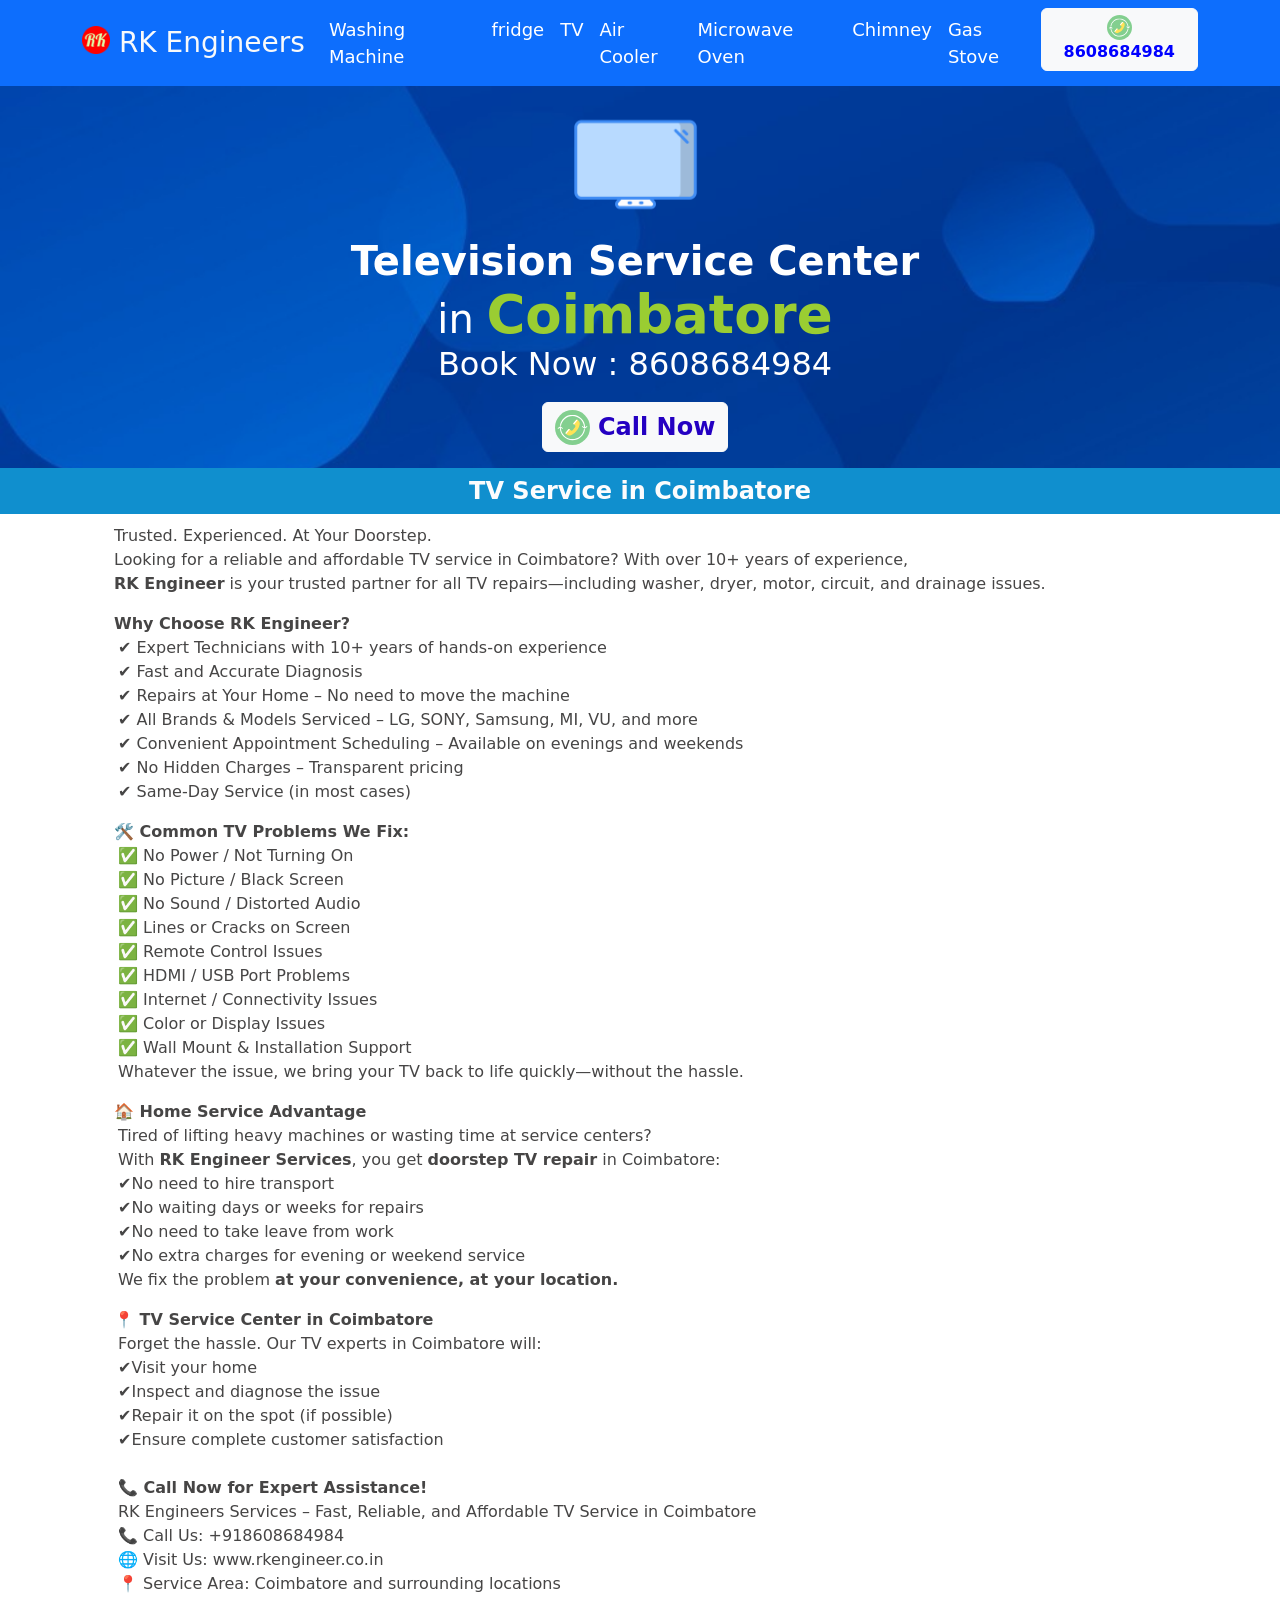
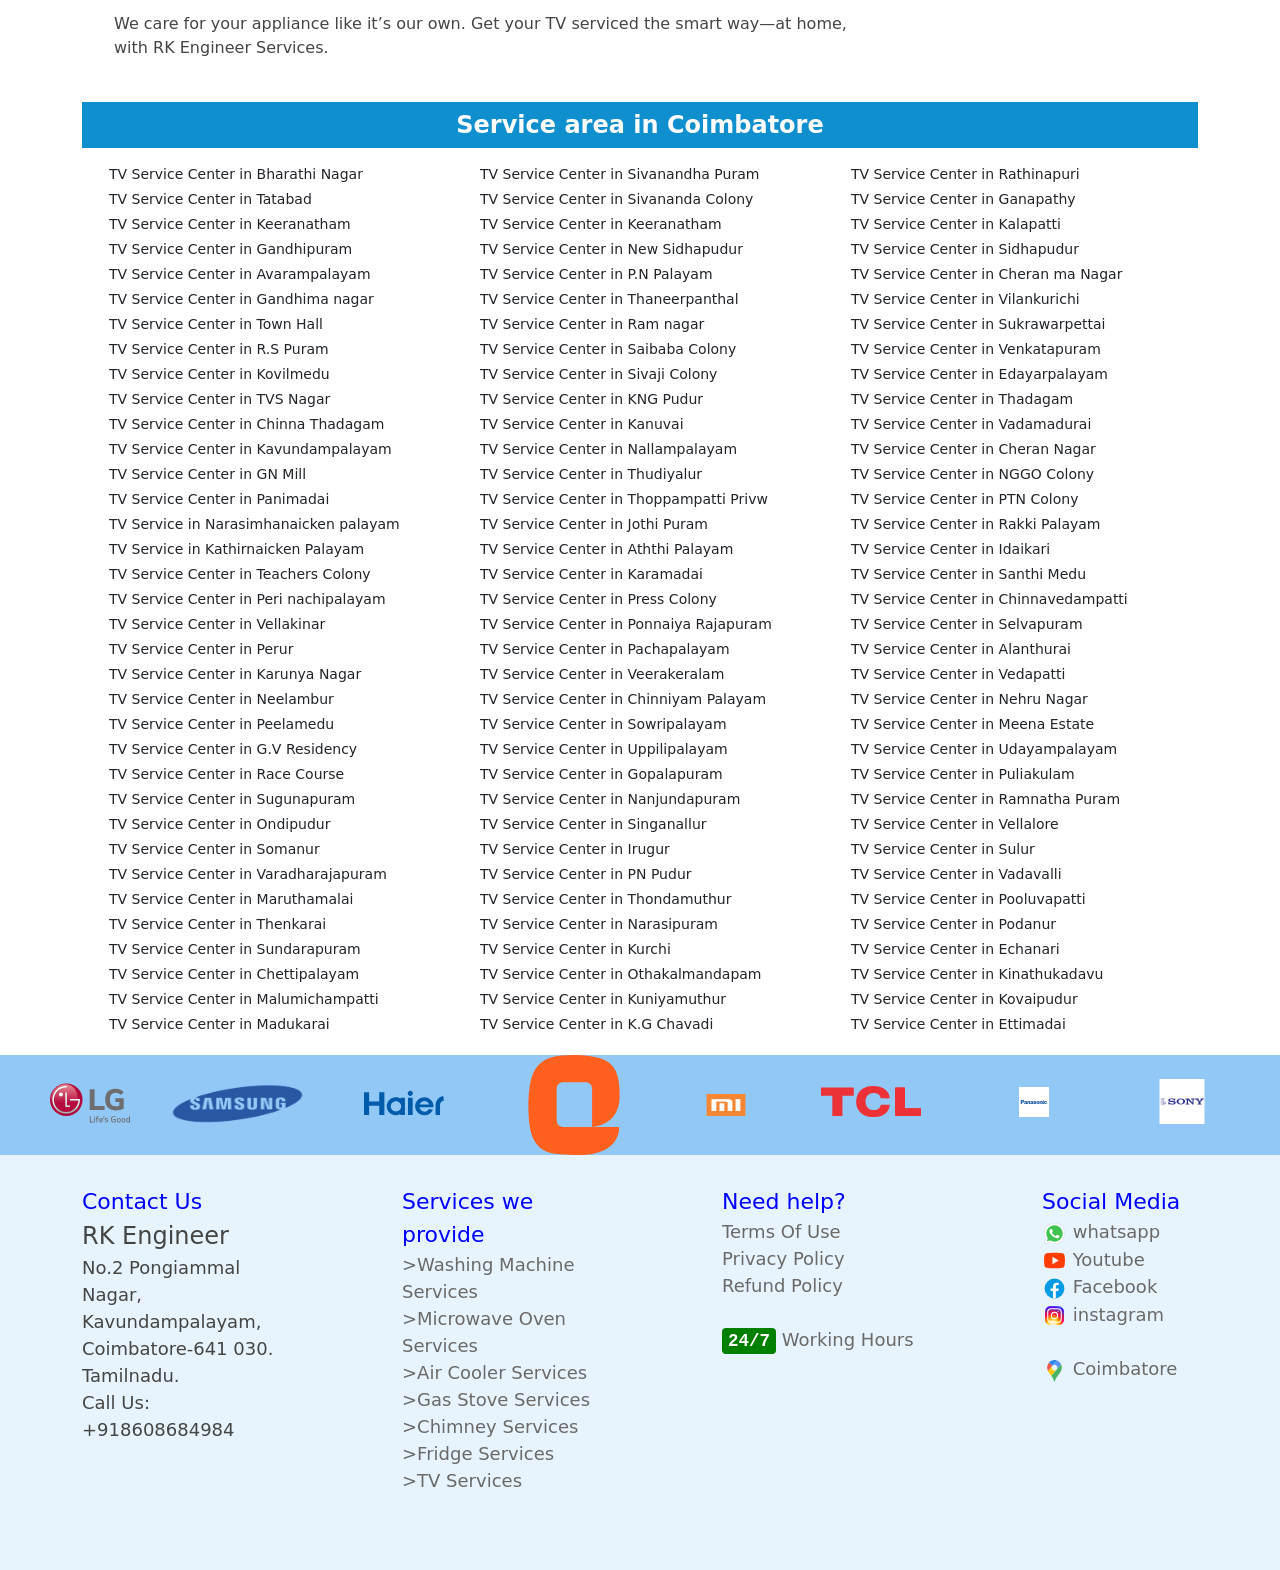
<file: tv-repair-service-in-coimbatore.html>
<!DOCTYPE html>
<html lang="en">

<head>
    <meta charset="UTF-8">
    <meta name="viewport" content="width=device-width, initial-scale=1.0">
    <link rel="icon" href="image/LOGO-32x32.png" type="image/png">
    <title>RK Engineer</title>
    <link rel="stylesheet" href="style.css">
    <link href="https://cdn.jsdelivr.net/npm/bootstrap@5.3.5/dist/css/bootstrap.min.css" rel="stylesheet">
    <!-- Google tag (gtag.js) -->
    <script async src="https://www.googletagmanager.com/gtag/js?id=AW-18193330946">
    </script>
    <script>
    window.dataLayer = window.dataLayer || [];
    function gtag(){dataLayer.push(arguments);}
    gtag('js', new Date());

    gtag('config', 'AW-18193330946');
    </script>
</head>

<body>
    <!--navbar open-->
    <nav class="navbar navbar-expand-lg sticky-top bg-primary">
        <div class="container">
            <a class="navbar-brand text-light fs-3" href="index.html">
                <img src="image/LOGO-32x32.png" alt="Logo" width="28" height="28" class="d-inline-block align-text-top">
                RK Engineers
            </a>
            <button class="navbar-toggler" type="button" data-bs-toggle="collapse"
                data-bs-target="#navbarSupportedContent" aria-controls="navbarSupportedContent" aria-expanded="false"
                aria-label="Toggle navigation">
                <span class="navbar-toggler-icon"></span>
            </button>
            <div class="collapse navbar-collapse" id="navbarSupportedContent">
                <ul class="navbar-nav ms-auto mb-2 mb-lg-0 gap-0 fs-5">
                    <li class="nav-item">
                        <a class="nav-link" aria-current="page" href="washing-machine-repair-and-service-in-coimbatore.html">Washing Machine</a>
                    </li>
                    <li class="nav-item">
                        <a class="nav-link" aria-current="page" href="refrigerator-repair-service-in-coimbatore.html">fridge</a>
                    </li>
                    <li class="nav-item">
                        <a class="nav-link" aria-current="page" href="tv-repair-service-in-coimbatore.html">TV</a>
                    </li>
                    <li class="nav-item">
                        <a class="nav-link" aria-current="page" href="air-cooler-repair-service-in-coimbatore.html">Air Cooler</a>
                    </li>
                    <li class="nav-item">
                        <a class="nav-link" aria-current="page" href="microwave-oven-repair-service-in-coimbatore.html">Microwave Oven</a>
                    </li>
                    <li class="nav-item">
                        <a class="nav-link" aria-current="page" href="chimney-repair-and-service-in-coimbatore.html">Chimney</a>
                    </li>
                    <li class="nav-item">
                        <a class="nav-link" aria-current="page" href="#">Gas Stove</a>
                    </li>
                    <li>
                        <a class="btn btn-light fs-6" href="tel:+918608684984" role="button"
                            style="color: blue; font-weight: bold;">
                            <img src="image/phone-call.svg" alt="" style="width: 25px; height: 25px;">
                            8608684984</a>
                    </li>
                </ul>
            </div>
        </div>
    </nav>
    <!--navbar end-->
    <!--banner open-->
    <section id="banner">
        <div class="container text-center">
            <div class="row row-cols-1 row-cols-sm-1 row-cols-md-1 --bs-columns: 10;">
                <div class="col mt-3"><img src="image/LED TV.png"
                        style="width: 125px; height: 125px;" alt=""></div>
                <div class="col d-md-block d-none">
                    <h1 style="font-weight: bold; margin-top: 20px;">Television Service Center</h1>
                </div>
                <div class="col">
                    <h1>in <b style="font-size: 53px; color: yellowgreen;">Coimbatore</b></h1>
                </div>
                <div class="col">
                    <h2 style="color: white;">Book Now : 8608684984</h2>
                </div>
                <div class="col mb-3 mt-3"><a class="btn btn-light fs-4" href="tel:+918608684984" role="button"
                        style="color: #2400c2; font-weight: bold;">
                        <img src="image/phone-call.svg" alt="" style="width: 35px; height: 35px;"> Call Now</a></div>
            </div>
        </div>
    </section>
    <!--banner end-->

    <!--service open-->
    <div class="footer" style="font-size: 24px; font-weight: 600; padding: 5px;">TV Service in Coimbatore</div>
        <div class="container">
        <div class="col">
        <ol>
            <li style="font-size: 16px;">
            <p>
                Trusted. Experienced. At Your Doorstep. <br>
                Looking for a reliable and affordable TV service in Coimbatore? With over 10+ years of experience, <br>
                <b>RK Engineer</b> is your trusted partner for all TV repairs—including washer, dryer, motor, circuit, and drainage issues.
            </p>
            </li>
            <li style="font-size: 16px;">
                <b>Why Choose RK Engineer?</b><br>
            <p class="mx-1">                
                ✔️ Expert Technicians with 10+ years of hands-on experience <br>               
                ✔️ Fast and Accurate Diagnosis <br>                
                ✔️ Repairs at Your Home – No need to move the machine <br>                
                ✔️ All Brands & Models Serviced – LG, SONY, Samsung, MI, VU, and more <br>                
                ✔️ Convenient Appointment Scheduling – Available on evenings and weekends <br>                
                ✔️ No Hidden Charges – Transparent pricing <br>                
                ✔️ Same-Day Service (in most cases)
            </p>
        </li>

        <li style="font-size: 16px;">
            <b>🛠️ Common TV Problems We Fix:</b> <br>
            <p class="mx-1">                
                ✅ No Power / Not Turning On<br>
                ✅ No Picture / Black Screen <br>
                ✅ No Sound / Distorted Audio <br>
                ✅ Lines or Cracks on Screen <br>
                ✅ Remote Control Issues <br>
                ✅ HDMI / USB Port Problems <br>
                ✅ Internet / Connectivity Issues <br>
                ✅ Color or Display Issues <br>
                ✅ Wall Mount & Installation Support <br>
                Whatever the issue, we bring your TV back to life quickly—without the hassle.
            </p>
        </li>

        <li style="font-size: 16px;">
            <b>🏠 Home Service Advantage</b><br>
            <p class="mx-1">                
                 Tired of lifting heavy machines or wasting time at service centers? <br>
                 With <b>RK Engineer Services</b>, you get <b>doorstep TV repair</b> in Coimbatore: <br>                          
                 ✔️No need to hire transport <br>
                 ✔️No waiting days or weeks for repairs <br>
                 ✔️No need to take leave from work <br>
                 ✔️No extra charges for evening or weekend service <br>
                 We fix the problem <b> at your convenience, at your location.</b>
            </p>
        </li>
        <li style="font-size: 16px;">
            <b>📍 TV Service Center in Coimbatore</b> <br>
            <p class="mx-1">                
                Forget the hassle. Our TV experts in Coimbatore will: <br>                            
                ✔️Visit your home <br>
                ✔️Inspect and diagnose the issue <br>
                ✔️Repair it on the spot (if possible) <br>
                ✔️Ensure complete customer satisfaction <br>

                <br><b>📞 Call Now for Expert Assistance!</b> <br>
                RK Engineers Services – Fast, Reliable, and Affordable TV Service in Coimbatore <br>
                📞 Call Us: +918608684984 <br>
                🌐 Visit Us: www.rkengineer.co.in<br>
                📍 Service Area: Coimbatore and surrounding locations
            </p>
        </li>
        <li style="font-size: 16px;">
            <p>
                We care for your appliance like it’s our own. Get your TV serviced the smart way—at home, <br>
                with RK Engineer Services.
            </p>
        </li>
                
        </ol>
        </div>
<div class="footer" style="font-size: 24px; font-weight: 600; padding: 5px;">Service area in Coimbatore</div>
        <div class="row row-cols-1 row-cols-sm-2 row-cols-md-3 mt-3 mb-3" style="font-size: 14px; margin-left: 15px;">
            <div class="col pb-1"> TV Service Center in Bharathi Nagar</div>
            <div class="col pb-1"> TV Service Center in Sivanandha Puram</div>
            <div class="col pb-1"> TV Service Center in Rathinapuri</div>
            <div class="col pb-1"> TV Service Center in Tatabad</div>
            <div class="col pb-1"> TV Service Center in Sivananda Colony</div>
            <div class="col pb-1"> TV Service Center in Ganapathy</div>
            <div class="col pb-1"> TV Service Center in Keeranatham</div>
            <div class="col pb-1"> TV Service Center in Keeranatham</div>
            <div class="col pb-1"> TV Service Center in Kalapatti</div>
            <div class="col pb-1"> TV Service Center in Gandhipuram</div>
            <div class="col pb-1"> TV Service Center in New Sidhapudur</div>
            <div class="col pb-1"> TV Service Center in Sidhapudur</div>
            <div class="col pb-1"> TV Service Center in Avarampalayam</div>
            <div class="col pb-1"> TV Service Center in P.N Palayam</div>
            <div class="col pb-1"> TV Service Center in Cheran ma Nagar</div>
            <div class="col pb-1"> TV Service Center in Gandhima nagar</div>
            <div class="col pb-1"> TV Service Center in Thaneerpanthal</div>
            <div class="col pb-1"> TV Service Center in Vilankurichi</div>
            <div class="col pb-1"> TV Service Center in Town Hall</div>
            <div class="col pb-1"> TV Service Center in Ram nagar</div>
            <div class="col pb-1"> TV Service Center in Sukrawarpettai</div>
            <div class="col pb-1"> TV Service Center in R.S Puram</div>
            <div class="col pb-1"> TV Service Center in Saibaba Colony</div>
            <div class="col pb-1"> TV Service Center in Venkatapuram</div>
            <div class="col pb-1"> TV Service Center in Kovilmedu</div>
            <div class="col pb-1"> TV Service Center in Sivaji Colony</div>
            <div class="col pb-1"> TV Service Center in Edayarpalayam</div>
            <div class="col pb-1"> TV Service Center in TVS Nagar</div>
            <div class="col pb-1"> TV Service Center in KNG Pudur</div>
            <div class="col pb-1"> TV Service Center in Thadagam</div>
            <div class="col pb-1"> TV Service Center in Chinna Thadagam</div>
            <div class="col pb-1"> TV Service Center in Kanuvai</div>
            <div class="col pb-1"> TV Service Center in Vadamadurai</div>
            <div class="col pb-1"> TV Service Center in Kavundampalayam</div>
            <div class="col pb-1"> TV Service Center in Nallampalayam</div>
            <div class="col pb-1"> TV Service Center in Cheran Nagar</div>
            <div class="col pb-1"> TV Service Center in GN Mill</div>
            <div class="col pb-1"> TV Service Center in Thudiyalur</div>
            <div class="col pb-1"> TV Service Center in NGGO Colony</div>
            <div class="col pb-1"> TV Service Center in Panimadai</div>
            <div class="col pb-1"> TV Service Center in Thoppampatti Privw</div>
            <div class="col pb-1"> TV Service Center in PTN Colony</div>
            <div class="col pb-1"> TV Service in Narasimhanaicken palayam</div>
            <div class="col pb-1"> TV Service Center in Jothi Puram</div>
            <div class="col pb-1"> TV Service Center in Rakki Palayam</div>
            <div class="col pb-1"> TV Service in Kathirnaicken Palayam</div>
            <div class="col pb-1"> TV Service Center in Aththi Palayam</div>
            <div class="col pb-1"> TV Service Center in Idaikari</div>
            <div class="col pb-1"> TV Service Center in Teachers Colony</div>
            <div class="col pb-1"> TV Service Center in Karamadai</div>
            <div class="col pb-1"> TV Service Center in Santhi Medu</div>
            <div class="col pb-1"> TV Service Center in Peri nachipalayam</div>
            <div class="col pb-1"> TV Service Center in Press Colony</div>
            <div class="col pb-1"> TV Service Center in Chinnavedampatti</div>
            <div class="col pb-1"> TV Service Center in Vellakinar</div>
            <div class="col pb-1"> TV Service Center in Ponnaiya Rajapuram</div>
            <div class="col pb-1"> TV Service Center in Selvapuram</div>
            <div class="col pb-1"> TV Service Center in Perur</div>
            <div class="col pb-1"> TV Service Center in Pachapalayam</div>
            <div class="col pb-1"> TV Service Center in Alanthurai</div>
            <div class="col pb-1"> TV Service Center in Karunya Nagar</div>
            <div class="col pb-1"> TV Service Center in Veerakeralam</div>
            <div class="col pb-1"> TV Service Center in Vedapatti</div>
            <div class="col pb-1"> TV Service Center in Neelambur</div>
            <div class="col pb-1"> TV Service Center in Chinniyam Palayam</div>
            <div class="col pb-1"> TV Service Center in Nehru Nagar</div>
            <div class="col pb-1"> TV Service Center in Peelamedu</div>
            <div class="col pb-1"> TV Service Center in Sowripalayam</div>
            <div class="col pb-1"> TV Service Center in Meena Estate</div>
            <div class="col pb-1"> TV Service Center in G.V Residency</div>
            <div class="col pb-1"> TV Service Center in Uppilipalayam</div>
            <div class="col pb-1"> TV Service Center in Udayampalayam</div>
            <div class="col pb-1"> TV Service Center in Race Course</div>
            <div class="col pb-1"> TV Service Center in Gopalapuram</div>
            <div class="col pb-1"> TV Service Center in Puliakulam</div>
            <div class="col pb-1"> TV Service Center in Sugunapuram</div>
            <div class="col pb-1"> TV Service Center in Nanjundapuram</div>
            <div class="col pb-1"> TV Service Center in Ramnatha Puram</div>
            <div class="col pb-1"> TV Service Center in Ondipudur</div>
            <div class="col pb-1"> TV Service Center in Singanallur</div>
            <div class="col pb-1"> TV Service Center in Vellalore</div>
            <div class="col pb-1"> TV Service Center in Somanur</div>
            <div class="col pb-1"> TV Service Center in Irugur</div>
            <div class="col pb-1"> TV Service Center in Sulur</div>
            <div class="col pb-1"> TV Service Center in Varadharajapuram</div>
            <div class="col pb-1"> TV Service Center in PN Pudur</div>
            <div class="col pb-1"> TV Service Center in Vadavalli</div>
            <div class="col pb-1"> TV Service Center in Maruthamalai</div>
            <div class="col pb-1"> TV Service Center in Thondamuthur</div>
            <div class="col pb-1"> TV Service Center in Pooluvapatti</div>
            <div class="col pb-1"> TV Service Center in Thenkarai</div>
            <div class="col pb-1"> TV Service Center in Narasipuram</div>
            <div class="col pb-1"> TV Service Center in Podanur</div>
            <div class="col pb-1"> TV Service Center in Sundarapuram</div>
            <div class="col pb-1"> TV Service Center in Kurchi</div>
            <div class="col pb-1"> TV Service Center in Echanari</div>
            <div class="col pb-1"> TV Service Center in Chettipalayam</div>
            <div class="col pb-1"> TV Service Center in Othakalmandapam</div>
            <div class="col pb-1"> TV Service Center in Kinathukadavu</div>
            <div class="col pb-1"> TV Service Center in Malumichampatti</div>
            <div class="col pb-1"> TV Service Center in Kuniyamuthur</div>
            <div class="col pb-1"> TV Service Center in Kovaipudur</div>
            <div class="col pb-1"> TV Service Center in Madukarai</div>
            <div class="col pb-1"> TV Service Center in K.G Chavadi</div>
            <div class="col pb-1"> TV Service Center in Ettimadai</div>
        </div>
    </div>
    <!--service end-->
    <!--brand open-->
        <section id="brand">
        <div class="container-fluid">
            <div class="row col-12">    
                <div class="col"><a href=""><img src="image/lg logo.svg" alt="lg logo" style="margin-top: 8px;"></a></div>
                <div class="col p-1"><a href=""><img src="image/samsung-1.png" alt="Samsung logo" style="width: 145px; height: 65px; margin-top: 10px;"></a></div>           
                <div class="col"><a href=""><img src="image/haier.svg" alt="haier" style="margin-top: 8px;"></a></div>
                <div class="col"><a href=""><img src="image/ORIENTELEC.NS.svg" alt="elica" style="width: 100px; height: 100px;"></a></div>                
                <div class="col"><a href=""><img src="image/mi-1.png" alt="ifb"  style="width: 80px; height: 30px;  margin-top: 35px;"></a></div>
                <div class="col p-4"><a href=""><img src="image/tcl-3.svg" alt="Godrej"  style="width: 100px; height: 45px;"></a></div>
                <div class="col p-4"><a href=""><img src="image/panasonic.svg" alt="Godrej" style="width: 100px; height: 30px; margin-left: 15px; margin-top: 8px;"></a></div>
                <div class="col p-4"><a href=""><img src="image/sony.svg" alt="mi tv" style="width: 100px; height: 45px;"></a></div>
                </div>
        </div>
        </section>
        <!--brand end-->

    <!--footer open-->
    <section id="footer1">
        <div class="container-fluid text-left">
            <div class="row row-cols-1 row-cols-sm-2 row-cols-md-4 --bs-columns: 10;">
                <div class="col">
                    <ol style="color: blue;">Contact Us<li><b style="font-size: 24px; font-weight: 500;">
                        RK Engineer</b><br>No.2 Pongiammal Nagar,
                            <br>Kavundampalayam,<br>Coimbatore-641 030.<br>Tamilnadu.<br>Call Us: +918608684984
                        </li>
                    </ol>
                </div>
                <div class="col">
                    <ol style="color: blue;">Services we provide
                        <li>
                            <a href="washing-machine-repair-and-service-in-coimbatore.html">>Washing Machine Services</a>
                            <a href="microwave-oven-repair-service-in-coimbatore.html"><br>>Microwave Oven Services</a>
                            <a href="air-cooler-repair-service-in-coimbatore.html"><br>>Air Cooler Services</a>
                            <a href="gas-stove-repair-and-service-in-coimbatore.html"><br>>Gas Stove Services</a>
                            <a href="chimney-repair-and-service-in-coimbatore.html"><br>>Chimney Services</a>
                            <a href="refrigerator-repair-service-in-coimbatore.html"><br>>Fridge Services</a>
                            <a href="tv-repair-service-in-coimbatore.html"><br>>TV Services</a>
                        </li>
                    </ol>
                </div>
                <div class="col">
                    <ol style="color: blue;">Need help?
                        <li>
                            <a href="">Terms Of Use</a>
                            <a href=""><br> Privacy Policy</a>
                            <a href=""><br>Refund Policy</a>
                            <a href=""><br><br><kbd
                            style="background-color: green; color: white; font-size: 17.5px; font-weight: bold;">24/7</kbd>
                            Working Hours</a>
                        </li>
                    </ol>
                </div>
                <div class="col">
                    <ol style="color: blue;">Social Media
                        <li>
                            <a href="https://wa.me/+918608684984" target="_blank">
                                <img src="image/whatsapp-icon.svg" alt="whatsapp" width="25" height="25"> whatsapp</a>
                            <a href=""><br></a>
                            <a href="https://www.youtube.com/" target="_blank">
                                <img src="image/youtube-icon.svg" alt="youtube" width="25" height="25"> Youtube</a>
                            <a href=""><br></a>
                            <a href="https://www.facebook.com/" target="_blank">
                                <img src="image/facebook-icon.svg" alt="facebook" width="25" height="25"> Facebook</a>
                            <a href=""><br></a>
                            <a href="https://www.instagram.com/" target="_blank">
                                <img src="image/instagram-icon.svg" alt="instagram" width="25" height="25">
                                instagram</a>
                            <a href="https://www.google.com/maps/place/Wonderford+Marine+Service/@11.0437671,76.9382518,21z/data=!4m9!1m2!2m1!1s+No.2++Pongiammal+Nagar,+Kavindampalayam,+Coimbatore+%E2%80%93+641030+!3m5!1s0x3ba8598810649e37:0xc92f433ab6370a0a!8m2!3d11.0437219!4d76.9385363!16s%2Fg%2F11wk1tzz4q?entry=ttu&g_ep=EgoyMDI1MDYwNC4wIKXMDSoASAFQAw%3D%3D"
                                target="_blank"><br><br>
                                <img src="image/map location.svg" alt="instagram" width="25" height="25"> Coimbatore</a>
                        </li>
                    </ol>
                </div>
            </div>
        </div>
    </section>
    <!--footer end-->


    <script src="https://cdn.jsdelivr.net/npm/@popperjs/core@2.11.8/dist/umd/popper.min.js"></script>
    <script src="https://cdn.jsdelivr.net/npm/bootstrap@5.3.5/dist/js/bootstrap.min.js"></script>
</body>

</html>
</file>
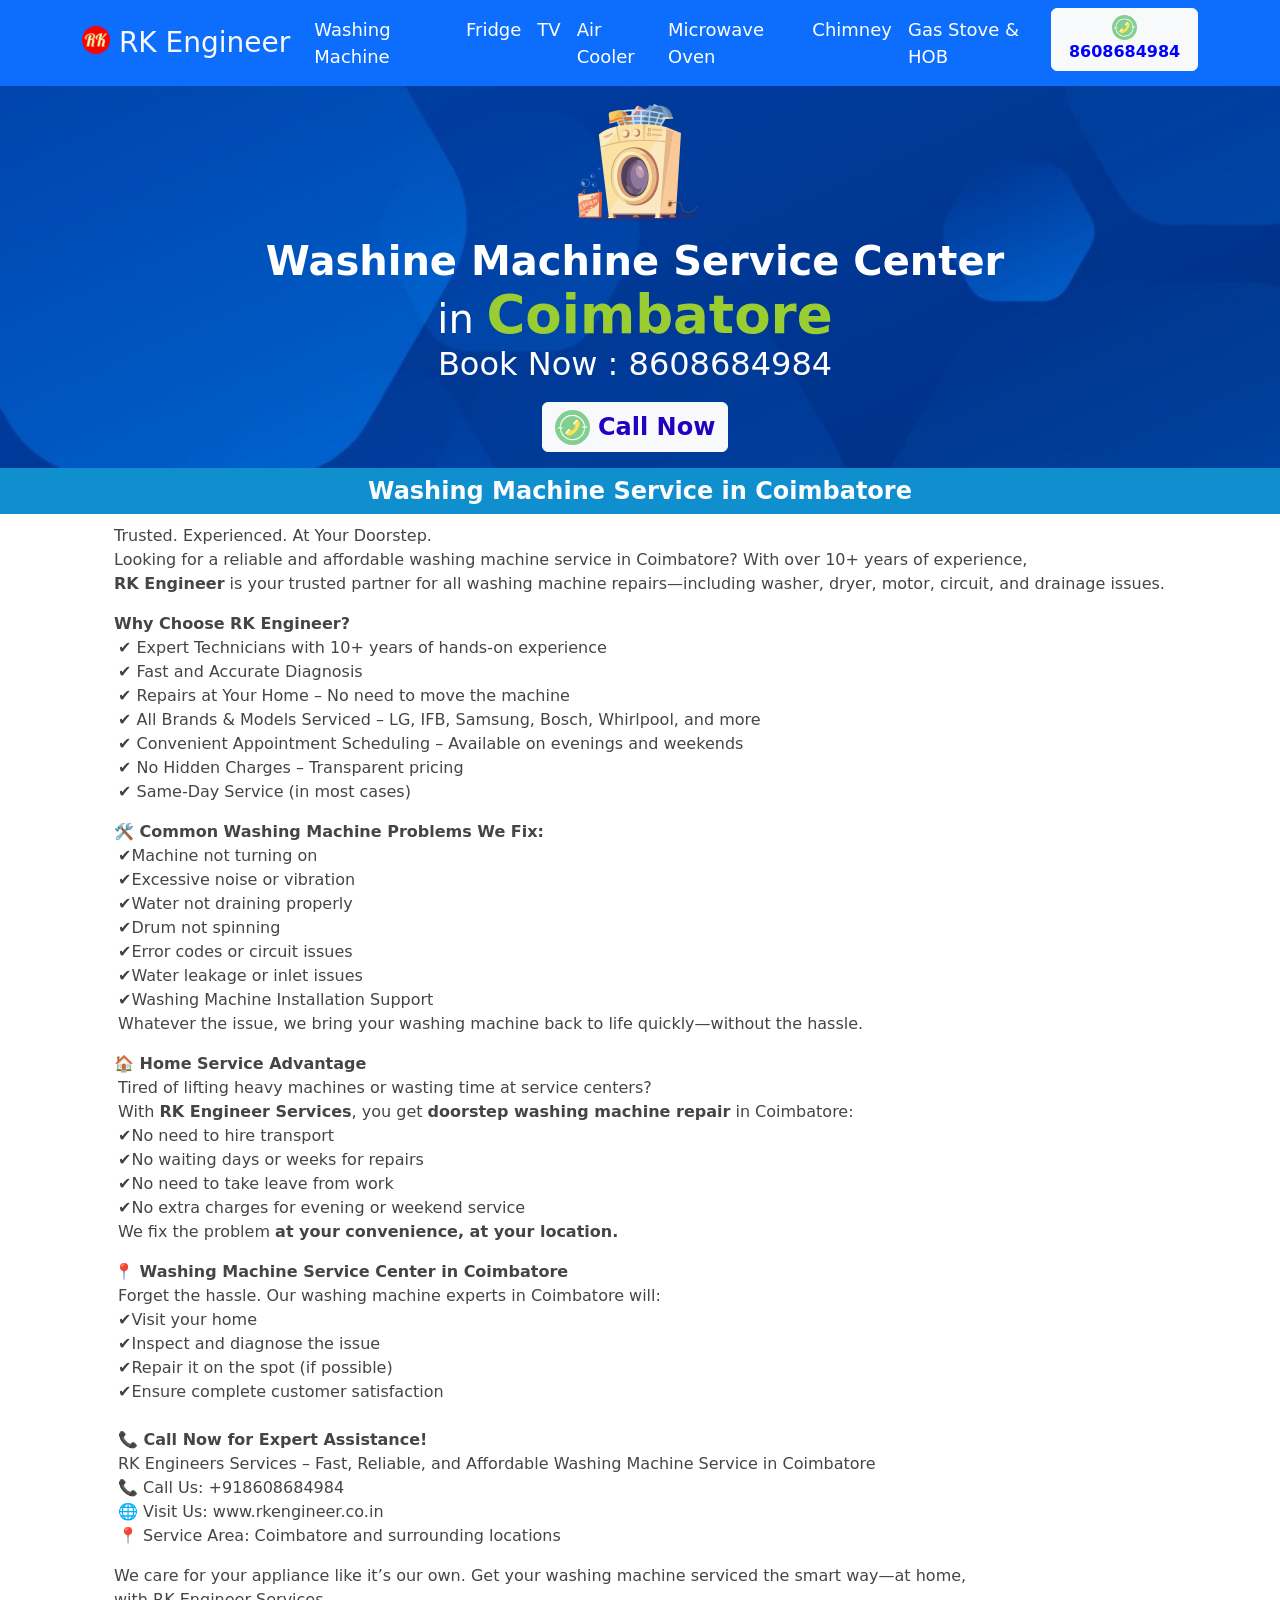
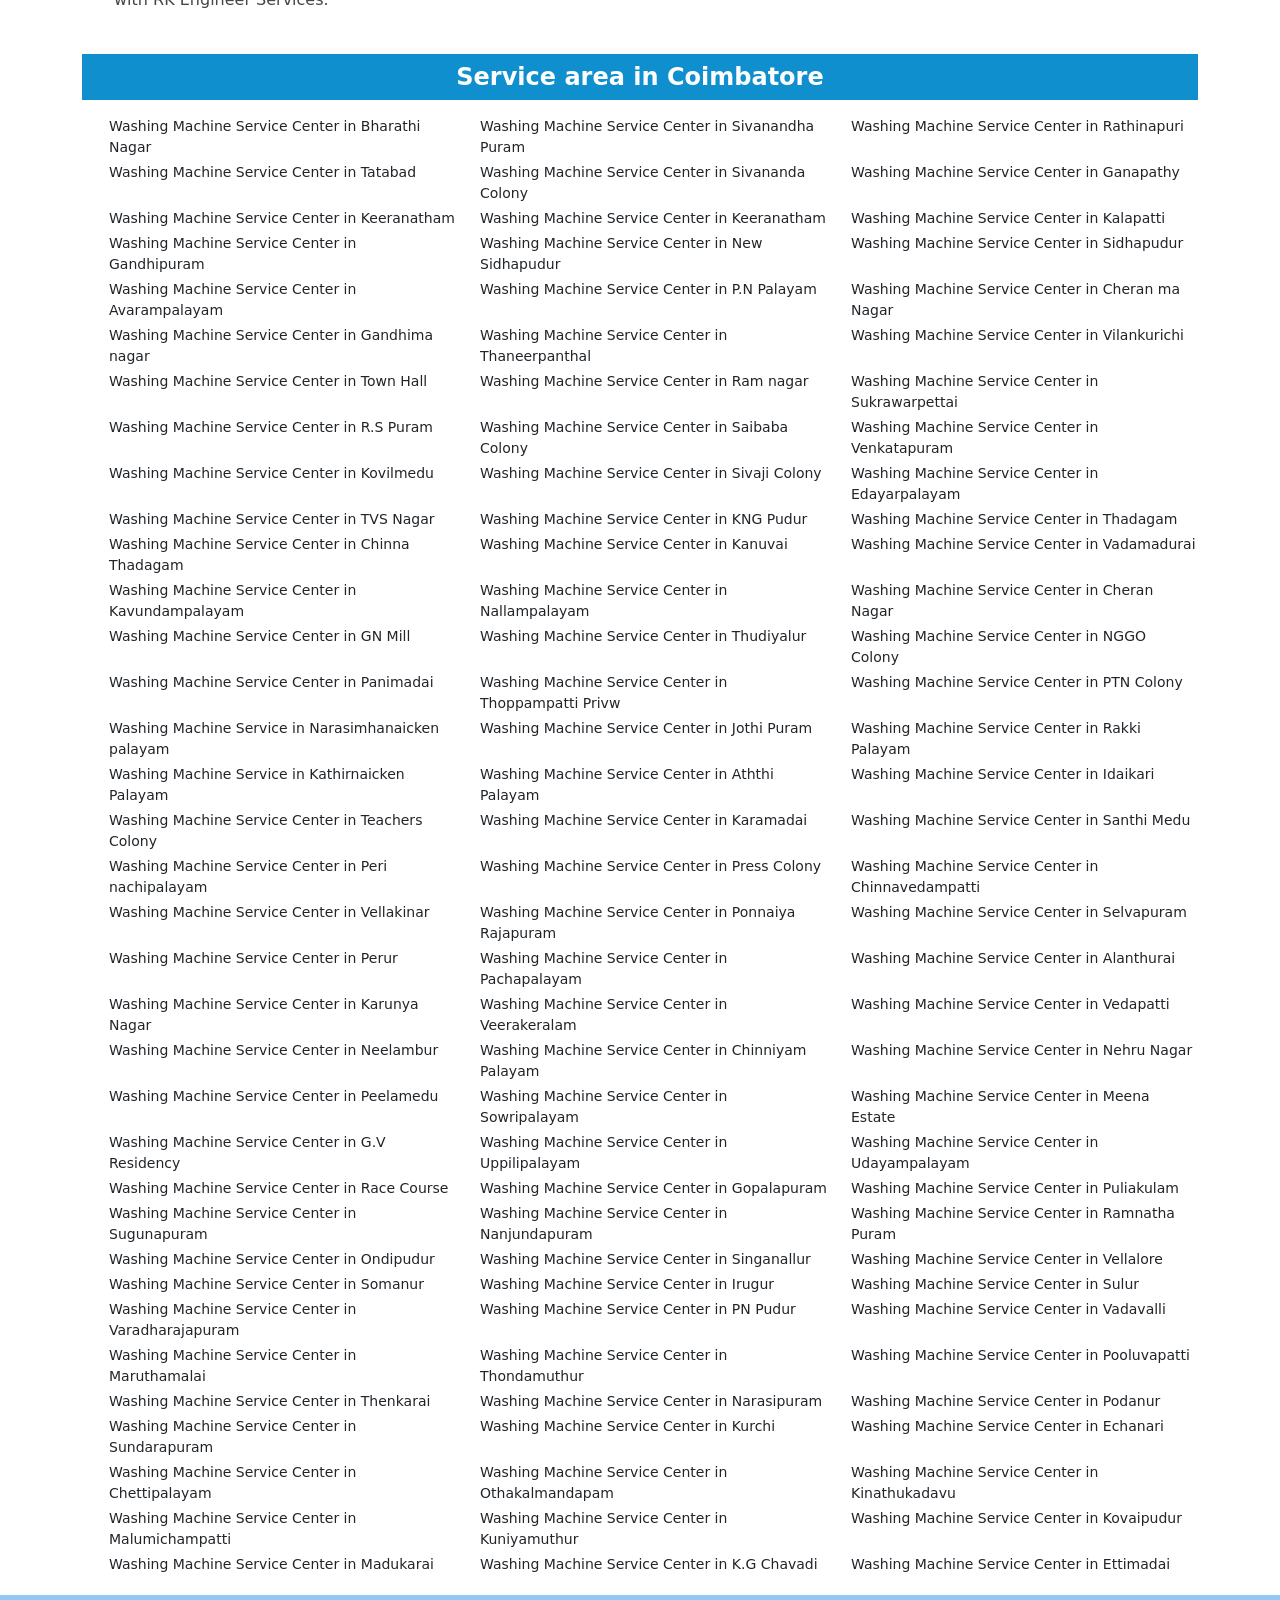
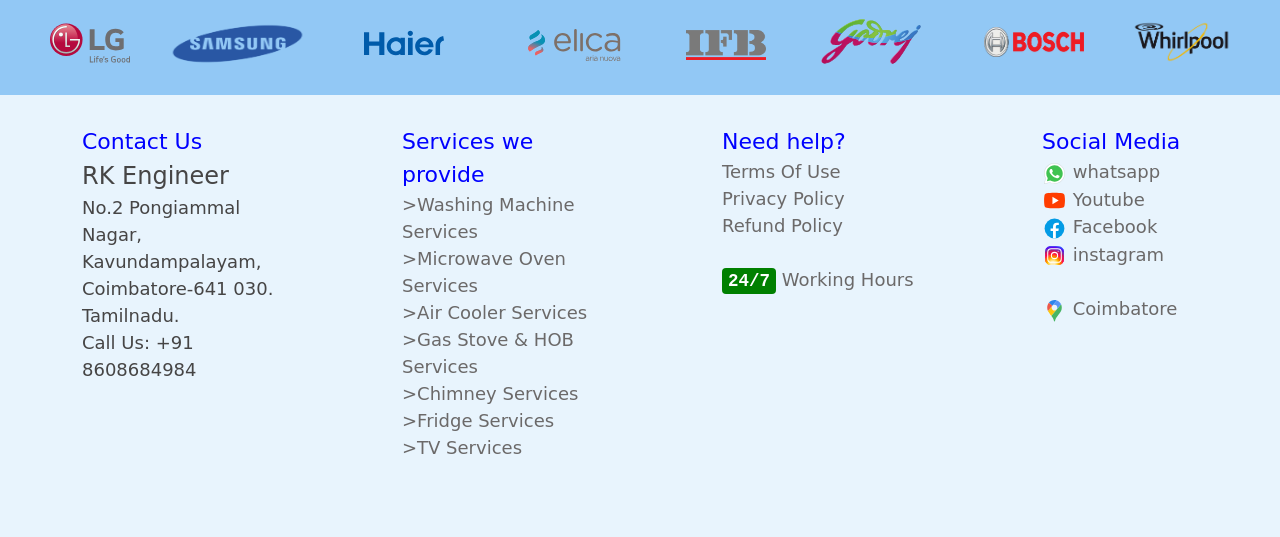
<file: washing-machine-repair-and-service-in-coimbatore.html>
<!DOCTYPE html>
<html lang="en">

<head>
    <meta charset="UTF-8">
    <meta name="viewport" content="width=device-width, initial-scale=1.0">
    <link rel="icon" href="image/LOGO-32x32.png" type="image/png">
    <title>RK Engineer</title>
    <link rel="stylesheet" href="style.css">
    <link href="https://cdn.jsdelivr.net/npm/bootstrap@5.3.5/dist/css/bootstrap.min.css" rel="stylesheet">
    <!-- Google tag (gtag.js) -->
    <script async src="https://www.googletagmanager.com/gtag/js?id=AW-18193330946">
    </script>
    <script>
    window.dataLayer = window.dataLayer || [];
    function gtag(){dataLayer.push(arguments);}
    gtag('js', new Date());

    gtag('config', 'AW-18193330946');
    </script>
    <!-- Event snippet for Contact conversion page -->
<script>
  gtag('event', 'conversion', {'send_to': 'AW-18193330946/NsmrCPv6v9YcEILmoOND'});
</script>
</head>

<body>
    <!--navbar open-->
    <nav class="navbar navbar-expand-lg sticky-top bg-primary">
        <div class="container">
            <a class="navbar-brand text-light fs-3" href="index.html">
                <img src="image/LOGO-32x32.png" alt="Logo" width="28" height="28" class="d-inline-block align-text-top">
                RK Engineer
            </a>
            <button class="navbar-toggler" type="button" data-bs-toggle="collapse"
                data-bs-target="#navbarSupportedContent" aria-controls="navbarSupportedContent" aria-expanded="false"
                aria-label="Toggle navigation">
                <span class="navbar-toggler-icon"></span>
            </button>
            <div class="collapse navbar-collapse" id="navbarSupportedContent">
                <ul class="navbar-nav ms-auto mb-2 mb-lg-0 gap-0 fs-5">
                    <li class="nav-item">
                        <a class="nav-link" aria-current="page" href="washing-machine-repair-and-service-in-coimbatore.html">Washing Machine</a>
                    </li>
                    <li class="nav-item">
                        <a class="nav-link" aria-current="page" href="refrigerator-repair-service-in-coimbatore.html">Fridge</a>
                    </li>
                    <li class="nav-item">
                        <a class="nav-link" aria-current="page" href="tv-repair-service-in-coimbatore.html">TV</a>
                    </li>
                    <li class="nav-item">
                        <a class="nav-link" aria-current="page" href="air-cooler-repair-service-in-coimbatore.html">Air Cooler</a>
                    </li>
                    <li class="nav-item">
                        <a class="nav-link" aria-current="page" href="microwave-oven-repair-service-in-coimbatore.html">Microwave Oven</a>
                    </li>
                    <li class="nav-item">
                        <a class="nav-link" aria-current="page" href="chimney-repair-and-service-in-coimbatore.html">Chimney</a>
                    </li>
                    <li class="nav-item">
                        <a class="nav-link" aria-current="page" href="gas-stove-repair-and-service-in-coimbatore.html">Gas Stove & HOB</a>
                    </li>
                    <li>
                        <a class="btn btn-light fs-6" href="tel:+918608684984" role="button"
                            style="color: blue; font-weight: bold;">
                            <img src="image/phone-call.svg" alt="" style="width: 25px; height: 25px;">
                            8608684984</a>
                    </li>
                </ul>
            </div>
        </div>
    </nav>
    <!--navbar end-->
    <!--banner open-->
    <section id="banner">
        <div class="container text-center">
            <div class="row row-cols-1 row-cols-sm-1 row-cols-md-1 --bs-columns: 10;">
                <div class="col mt-3"><img src="image/washing-machine-flat-design.png"
                        style="width: 125px; height: 125px;" alt=""></div>
                <div class="col d-md-block d-none">
                    <h1 style="font-weight: bold; margin-top: 20px;">Washine Machine Service Center</h1>
                </div>
                <div class="col">
                    <h1>in <b style="font-size: 53px; color: yellowgreen;">Coimbatore</b></h1>
                </div>
                <div class="col">
                    <h2 style="color: white;">Book Now : 8608684984</h2>
                </div>
                <div class="col mb-3 mt-3"><a class="btn btn-light fs-4" href="tel:+918608684984" role="button"
                        style="color: #2400c2; font-weight: bold;">
                        <img src="image/phone-call.svg" alt="" style="width: 35px; height: 35px;"> Call Now</a></div>
            </div>
        </div>
    </section>
    <!--banner end-->

    <!--service open-->
    <div class="footer" style="font-size: 24px; font-weight: 600; padding: 5px;">Washing Machine Service in Coimbatore</div>
        <div class="container">
        <div class="col">
        <ol>
            <li style="font-size: 16px;">
            <p>
                Trusted. Experienced. At Your Doorstep. <br>
                Looking for a reliable and affordable washing machine service in Coimbatore? With over 10+ years of experience, <br>
                <b>RK Engineer</b> is your trusted partner for all washing machine repairs—including washer, dryer, motor, circuit, and drainage issues.
            </p>
            </li>
            <li style="font-size: 16px;">
                <b>Why Choose RK Engineer?</b><br>
            <p class="mx-1">                
                ✔️ Expert Technicians with 10+ years of hands-on experience <br>               
                ✔️ Fast and Accurate Diagnosis <br>                
                ✔️ Repairs at Your Home – No need to move the machine <br>                
                ✔️ All Brands & Models Serviced – LG, IFB, Samsung, Bosch, Whirlpool, and more <br>                
                ✔️ Convenient Appointment Scheduling – Available on evenings and weekends <br>                
                ✔️ No Hidden Charges – Transparent pricing <br>                
                ✔️ Same-Day Service (in most cases)
            </p>
        </li>

        <li style="font-size: 16px;">
            <b>🛠️ Common Washing Machine Problems We Fix:</b> <br>
            <p class="mx-1">                
                ✔️Machine not turning on <br>
                ✔️Excessive noise or vibration <br>
                ✔️Water not draining properly <br>
                ✔️Drum not spinning <br>
                ✔️Error codes or circuit issues <br>
                ✔️Water leakage or inlet issues <br>
                ✔️Washing Machine Installation Support <br>
                Whatever the issue, we bring your washing machine back to life quickly—without the hassle.
            </p>
        </li>

        <li style="font-size: 16px;">
            <b>🏠 Home Service Advantage</b><br>
            <p class="mx-1">                
                 Tired of lifting heavy machines or wasting time at service centers? <br>
                 With <b>RK Engineer Services</b>, you get <b>doorstep washing machine repair</b> in Coimbatore: <br>                          
                 ✔️No need to hire transport <br>
                 ✔️No waiting days or weeks for repairs <br>
                 ✔️No need to take leave from work <br>
                 ✔️No extra charges for evening or weekend service <br>
                 We fix the problem <b> at your convenience, at your location.</b>
            </p>
        </li>
        <li style="font-size: 16px;">
            <b>📍 Washing Machine Service Center in Coimbatore</b> <br>
            <p class="mx-1">                
                Forget the hassle. Our washing machine experts in Coimbatore will: <br>                            
                ✔️Visit your home <br>
                ✔️Inspect and diagnose the issue <br>
                ✔️Repair it on the spot (if possible) <br>
                ✔️Ensure complete customer satisfaction <br>

                <br><b>📞 Call Now for Expert Assistance!</b> <br>
                RK Engineers Services – Fast, Reliable, and Affordable Washing Machine Service in Coimbatore <br>
                📞 Call Us: +918608684984 <br>
                🌐 Visit Us: www.rkengineer.co.in<br>
                📍 Service Area: Coimbatore and surrounding locations
            </p>
        </li>
        <li style="font-size: 16px;">
            <p>
                We care for your appliance like it’s our own. Get your washing machine serviced the smart way—at home, <br>
                with RK Engineer Services.
            </p>
        </li>
                
        </ol>
        </div>
<div class="footer" style="font-size: 24px; font-weight: 600; padding: 5px;">Service area in Coimbatore</div>
        <div class="row row-cols-1 row-cols-sm-2 row-cols-md-3 mt-3 mb-3" style="font-size: 14px; margin-left: 15px;">
            <div class="col pb-1"> Washing Machine Service Center in Bharathi Nagar</div>
            <div class="col pb-1"> Washing Machine Service Center in Sivanandha Puram</div>
            <div class="col pb-1"> Washing Machine Service Center in Rathinapuri</div>
            <div class="col pb-1"> Washing Machine Service Center in Tatabad</div>
            <div class="col pb-1"> Washing Machine Service Center in Sivananda Colony</div>
            <div class="col pb-1"> Washing Machine Service Center in Ganapathy</div>
            <div class="col pb-1"> Washing Machine Service Center in Keeranatham</div>
            <div class="col pb-1"> Washing Machine Service Center in Keeranatham</div>
            <div class="col pb-1"> Washing Machine Service Center in Kalapatti</div>
            <div class="col pb-1"> Washing Machine Service Center in Gandhipuram</div>
            <div class="col pb-1"> Washing Machine Service Center in New Sidhapudur</div>
            <div class="col pb-1"> Washing Machine Service Center in Sidhapudur</div>
            <div class="col pb-1"> Washing Machine Service Center in Avarampalayam</div>
            <div class="col pb-1"> Washing Machine Service Center in P.N Palayam</div>
            <div class="col pb-1"> Washing Machine Service Center in Cheran ma Nagar</div>
            <div class="col pb-1"> Washing Machine Service Center in Gandhima nagar</div>
            <div class="col pb-1"> Washing Machine Service Center in Thaneerpanthal</div>
            <div class="col pb-1"> Washing Machine Service Center in Vilankurichi</div>
            <div class="col pb-1"> Washing Machine Service Center in Town Hall</div>
            <div class="col pb-1"> Washing Machine Service Center in Ram nagar</div>
            <div class="col pb-1"> Washing Machine Service Center in Sukrawarpettai</div>
            <div class="col pb-1"> Washing Machine Service Center in R.S Puram</div>
            <div class="col pb-1"> Washing Machine Service Center in Saibaba Colony</div>
            <div class="col pb-1"> Washing Machine Service Center in Venkatapuram</div>
            <div class="col pb-1"> Washing Machine Service Center in Kovilmedu</div>
            <div class="col pb-1"> Washing Machine Service Center in Sivaji Colony</div>
            <div class="col pb-1"> Washing Machine Service Center in Edayarpalayam</div>
            <div class="col pb-1"> Washing Machine Service Center in TVS Nagar</div>
            <div class="col pb-1"> Washing Machine Service Center in KNG Pudur</div>
            <div class="col pb-1"> Washing Machine Service Center in Thadagam</div>
            <div class="col pb-1"> Washing Machine Service Center in Chinna Thadagam</div>
            <div class="col pb-1"> Washing Machine Service Center in Kanuvai</div>
            <div class="col pb-1"> Washing Machine Service Center in Vadamadurai</div>
            <div class="col pb-1"> Washing Machine Service Center in Kavundampalayam</div>
            <div class="col pb-1"> Washing Machine Service Center in Nallampalayam</div>
            <div class="col pb-1"> Washing Machine Service Center in Cheran Nagar</div>
            <div class="col pb-1"> Washing Machine Service Center in GN Mill</div>
            <div class="col pb-1"> Washing Machine Service Center in Thudiyalur</div>
            <div class="col pb-1"> Washing Machine Service Center in NGGO Colony</div>
            <div class="col pb-1"> Washing Machine Service Center in Panimadai</div>
            <div class="col pb-1"> Washing Machine Service Center in Thoppampatti Privw</div>
            <div class="col pb-1"> Washing Machine Service Center in PTN Colony</div>
            <div class="col pb-1"> Washing Machine Service in Narasimhanaicken palayam</div>
            <div class="col pb-1"> Washing Machine Service Center in Jothi Puram</div>
            <div class="col pb-1"> Washing Machine Service Center in Rakki Palayam</div>
            <div class="col pb-1"> Washing Machine Service in Kathirnaicken Palayam</div>
            <div class="col pb-1"> Washing Machine Service Center in Aththi Palayam</div>
            <div class="col pb-1"> Washing Machine Service Center in Idaikari</div>
            <div class="col pb-1"> Washing Machine Service Center in Teachers Colony</div>
            <div class="col pb-1"> Washing Machine Service Center in Karamadai</div>
            <div class="col pb-1"> Washing Machine Service Center in Santhi Medu</div>
            <div class="col pb-1"> Washing Machine Service Center in Peri nachipalayam</div>
            <div class="col pb-1"> Washing Machine Service Center in Press Colony</div>
            <div class="col pb-1"> Washing Machine Service Center in Chinnavedampatti</div>
            <div class="col pb-1"> Washing Machine Service Center in Vellakinar</div>
            <div class="col pb-1"> Washing Machine Service Center in Ponnaiya Rajapuram</div>
            <div class="col pb-1"> Washing Machine Service Center in Selvapuram</div>
            <div class="col pb-1"> Washing Machine Service Center in Perur</div>
            <div class="col pb-1"> Washing Machine Service Center in Pachapalayam</div>
            <div class="col pb-1"> Washing Machine Service Center in Alanthurai</div>
            <div class="col pb-1"> Washing Machine Service Center in Karunya Nagar</div>
            <div class="col pb-1"> Washing Machine Service Center in Veerakeralam</div>
            <div class="col pb-1"> Washing Machine Service Center in Vedapatti</div>
            <div class="col pb-1"> Washing Machine Service Center in Neelambur</div>
            <div class="col pb-1"> Washing Machine Service Center in Chinniyam Palayam</div>
            <div class="col pb-1"> Washing Machine Service Center in Nehru Nagar</div>
            <div class="col pb-1"> Washing Machine Service Center in Peelamedu</div>
            <div class="col pb-1"> Washing Machine Service Center in Sowripalayam</div>
            <div class="col pb-1"> Washing Machine Service Center in Meena Estate</div>
            <div class="col pb-1"> Washing Machine Service Center in G.V Residency</div>
            <div class="col pb-1"> Washing Machine Service Center in Uppilipalayam</div>
            <div class="col pb-1"> Washing Machine Service Center in Udayampalayam</div>
            <div class="col pb-1"> Washing Machine Service Center in Race Course</div>
            <div class="col pb-1"> Washing Machine Service Center in Gopalapuram</div>
            <div class="col pb-1"> Washing Machine Service Center in Puliakulam</div>
            <div class="col pb-1"> Washing Machine Service Center in Sugunapuram</div>
            <div class="col pb-1"> Washing Machine Service Center in Nanjundapuram</div>
            <div class="col pb-1"> Washing Machine Service Center in Ramnatha Puram</div>
            <div class="col pb-1"> Washing Machine Service Center in Ondipudur</div>
            <div class="col pb-1"> Washing Machine Service Center in Singanallur</div>
            <div class="col pb-1"> Washing Machine Service Center in Vellalore</div>
            <div class="col pb-1"> Washing Machine Service Center in Somanur</div>
            <div class="col pb-1"> Washing Machine Service Center in Irugur</div>
            <div class="col pb-1"> Washing Machine Service Center in Sulur</div>
            <div class="col pb-1"> Washing Machine Service Center in Varadharajapuram</div>
            <div class="col pb-1"> Washing Machine Service Center in PN Pudur</div>
            <div class="col pb-1"> Washing Machine Service Center in Vadavalli</div>
            <div class="col pb-1"> Washing Machine Service Center in Maruthamalai</div>
            <div class="col pb-1"> Washing Machine Service Center in Thondamuthur</div>
            <div class="col pb-1"> Washing Machine Service Center in Pooluvapatti</div>
            <div class="col pb-1"> Washing Machine Service Center in Thenkarai</div>
            <div class="col pb-1"> Washing Machine Service Center in Narasipuram</div>
            <div class="col pb-1"> Washing Machine Service Center in Podanur</div>
            <div class="col pb-1"> Washing Machine Service Center in Sundarapuram</div>
            <div class="col pb-1"> Washing Machine Service Center in Kurchi</div>
            <div class="col pb-1"> Washing Machine Service Center in Echanari</div>
            <div class="col pb-1"> Washing Machine Service Center in Chettipalayam</div>
            <div class="col pb-1"> Washing Machine Service Center in Othakalmandapam</div>
            <div class="col pb-1"> Washing Machine Service Center in Kinathukadavu</div>
            <div class="col pb-1"> Washing Machine Service Center in Malumichampatti</div>
            <div class="col pb-1"> Washing Machine Service Center in Kuniyamuthur</div>
            <div class="col pb-1"> Washing Machine Service Center in Kovaipudur</div>
            <div class="col pb-1"> Washing Machine Service Center in Madukarai</div>
            <div class="col pb-1"> Washing Machine Service Center in K.G Chavadi</div>
            <div class="col pb-1"> Washing Machine Service Center in Ettimadai</div>
        </div>
    </div>
    <!--service end-->
<!--brand open-->
        <section id="brand">
        <div class="container-fluid">
            <div class="row col-12">    
                <div class="col"><a href=""><img src="image/lg logo.svg" alt="lg logo" style="margin-top: 8px;"></a></div>
                <div class="col p-1"><a href=""><img src="image/samsung-1.png" alt="Samsung logo" style="width: 145px; height: 65px; margin-top: 10px;"></a></div>           
                <div class="col"><a href=""><img src="image/haier.svg" alt="haier" style="margin-top: 8px;"></a></div>
                <div class="col"><a href=""><img src="image/elica.svg" alt="elica" style="width: 100px; height: 100px;"></a></div>                
                <div class="col"><a href=""><img src="image/ifb.png" alt="ifb"  style="width: 80px; height: 30px;  margin-top: 35px;"></a></div>
                <div class="col p-4"><a href=""><img src="image/Godrej New.svg" alt="Godrej"  style="width: 100px; height: 45px;"></a></div>
                <div class="col p-4"><a href=""><img src="image/bosch-1.png" alt="Godrej" style="width: 100px; height: 30px; margin-left: 15px; margin-top: 8px;"></a></div>
                <div class="col p-4"><a href=""><img src="image/whirlpool-1.png" alt="mi tv" style="width: 100px; height: 45px;"></a></div>
                </div>
        </div>
        </section>
        <!--brand end-->

    <!--footer open-->
    <section id="footer1">
        <div class="container-fluid text-left">
            <div class="row row-cols-1 row-cols-sm-2 row-cols-md-4 --bs-columns: 10;">
                <div class="col">
                    <ol style="color: blue;">Contact Us<li><b style="font-size: 24px; font-weight: 500;">RK
                                Engineer</b><br>No.2 Pongiammal Nagar,
                            <br>Kavundampalayam,<br>Coimbatore-641 030.<br>Tamilnadu.<br>Call Us: +91 8608684984
                        </li>
                    </ol>
                </div>
                <div class="col">
                    <ol style="color: blue;">Services we provide
                        <li>
                            <a href="washing-machine-repair-and-service-in-coimbatore.html">>Washing Machine Services</a>
                            <a href="microwave-oven-repair-service-in-coimbatore.html"><br>>Microwave Oven Services</a>
                            <a href="air-cooler-repair-service-in-coimbatore.html"><br>>Air Cooler Services</a>
                            <a href="gas-stove-repair-and-service-in-coimbatore.html"><br>>Gas Stove & HOB Services</a>
                            <a href="chimney-repair-and-service-in-coimbatore.html"><br>>Chimney Services</a>
                            <a href="refrigerator-repair-service-in-coimbatore.html"><br>>Fridge Services</a>
                            <a href="tv-repair-service-in-coimbatore.html"><br>>TV Services</a>
                        </li>
                    </ol>
                </div>
                <div class="col">
                    <ol style="color: blue;">Need help?
                        <li>
                            <a href="">Terms Of Use</a>
                            <a href=""><br> Privacy Policy</a>
                            <a href=""><br>Refund Policy</a>
                            <a href=""><br><br><kbd
                                    style="background-color: green; color: white; font-size: 17.5px; font-weight: bold;">24/7</kbd>
                                Working Hours</a>
                        </li>
                    </ol>
                </div>
                <div class="col">
                    <ol style="color: blue;">Social Media
                        <li>
                            <a href="https://wa.me/+918608684984" target="_blank">
                                <img src="image/whatsapp-icon.svg" alt="whatsapp" width="25" height="25"> whatsapp</a>
                            <a href=""><br></a>
                            <a href="https://www.youtube.com/" target="_blank">
                                <img src="image/youtube-icon.svg" alt="youtube" width="25" height="25"> Youtube</a>
                            <a href=""><br></a>
                            <a href="https://www.facebook.com/" target="_blank">
                                <img src="image/facebook-icon.svg" alt="facebook" width="25" height="25"> Facebook</a>
                            <a href=""><br></a>
                            <a href="https://www.instagram.com/" target="_blank">
                                <img src="image/instagram-icon.svg" alt="instagram" width="25" height="25">
                                instagram</a>
                            <a href="https://www.google.com/maps/place/Wonderford+Marine+Service/@11.0437671,76.9382518,21z/data=!4m9!1m2!2m1!1s+No.2++Pongiammal+Nagar,+Kavindampalayam,+Coimbatore+%E2%80%93+641030+!3m5!1s0x3ba8598810649e37:0xc92f433ab6370a0a!8m2!3d11.0437219!4d76.9385363!16s%2Fg%2F11wk1tzz4q?entry=ttu&g_ep=EgoyMDI1MDYwNC4wIKXMDSoASAFQAw%3D%3D"
                                target="_blank"><br><br>
                                <img src="image/map location.svg" alt="instagram" width="25" height="25"> Coimbatore</a>
                        </li>
                    </ol>
                </div>
            </div>
        </div>
    </section>
    <!--footer end-->


    <script src="https://cdn.jsdelivr.net/npm/@popperjs/core@2.11.8/dist/umd/popper.min.js"></script>
    <script src="https://cdn.jsdelivr.net/npm/bootstrap@5.3.5/dist/js/bootstrap.min.js"></script>
</body>

</html>
</file>
<file: style.css>
*{
    margin: 0%; 
    padding: 0;
    box-sizing: border-box;
}
.nav-link{
    color: white !important;
    border-bottom: 1px solid transparent;
}
.nav-link:hover{
border-bottom: 1px solid white;
}
li{
    list-style: none;
}
.banner li{
   margin-top: -9px;
}

#product{
    width: 100%;
    height: auto;
    background-color:#92c8f5;
}
.box{   
    display: flex;
    flex-wrap: wrap;
}
.box img{
    width: 80px;
    height: 80px;
    margin: 38px;
}
.box a:hover{
    transform: scale(1.3);
    transition: all .9 ease-in-out;
}
.container{
    width: 100%;
    display: flex;
    flex-direction: row;
    flex-wrap: wrap;
    justify-content: center;
}
ol{
    list-style: none;
    font-size: 22px;
    font-weight: 500;
    color: blue;
    padding: 10px;        
}
li{
    font-size: 18px;
    font-weight: 400;
    color:#464545;
    text-decoration: none;
}
li a{
    font-size: 18px;
    font-weight: 400;
    text-decoration: none;
}
li a:hover{
    color: #b4b1b2fd !important;    
}
.footer{
    width: 100%;
    color: #fcfcfd;
    font-size: 17px;
    font-weight: 400;
    text-align: center;
    background-color: #108fce;   
}

#banner{
    background-image: url(image/image.png);
    background-repeat: no-repeat;
    background-size: cover;
    height: auto;
}
#banner h1{
    color: white;
}
#banner .col{
    margin: -5px;
}
#brand{
    width: 100%;    
    background-color:#92c8f5;
    position: relative;
}
#brand .col{
    margin: 0%;
    justify-items: center;
}
#brand a img{
    width: 80px;
    height: 80px;   
}

#service p{
    color: rgb(6, 57, 228);
    margin: auto;
}

#service .card-title{
    color: rgb(236, 92, 9);
}

.container-fluid .col{
    padding-left: 50px;    
    font-size: 18px;
}
#footer1{   
    font-size: 20px;
    background-color: #92c9f536 !important;
    padding-top: 20px;
    padding-bottom: 50px;
}
.container-fluid .col a{
    text-decoration: none;
    color:#6b6969;
}
.container-fluid .col a:hover{
    color:#ec0451fd !important;
    font-weight: bold;
    transition-duration: 120ms;

}
#footer2{
    width: 100%;
    color: #8c8cf1;
    font-size: 17px;
    font-weight: 400;
    text-align: center;
    background-color: #108fce50;
    position: fixed;
    z-index: 2;
    bottom: 0;
    height: auto;    
    display: flex;
    flex-wrap: wrap;
    justify-content:space-between;
    margin-top: auto;
}
#footer2 input{
    width: 200px;
    height: 41px;
    border: none;
    outline-color: #000d80;
    border: 1px solid rgb(138, 134, 134);
    border-radius: 6px;
    margin-right: 3px;
}
#footer2 button:hover{
    background-color:#0a1fd4 !important;
    color: white;
}
</file>
